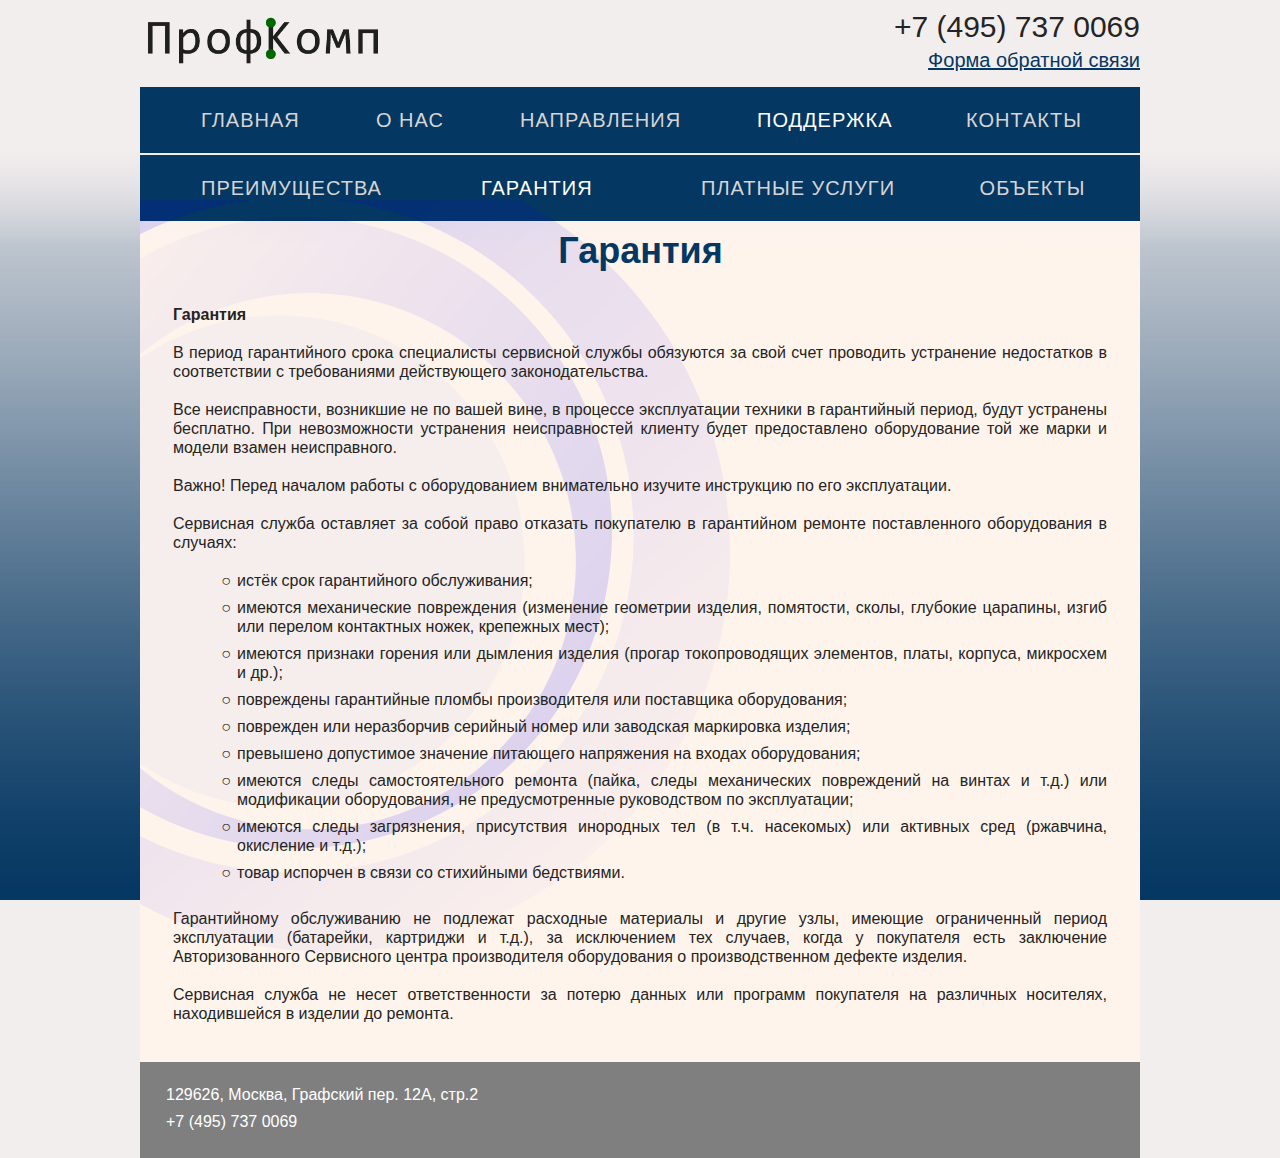
<file: -гарантия.html>
<!DOCTYPE html>
<html class="html" lang="ru-RU">
 <head>

  <script type="text/javascript">
   if(typeof Muse == "undefined") window.Muse = {}; window.Muse.assets = {"required":["jquery-1.8.3.min.js", "museutils.js", "jquery.musepolyfill.bgsize.js", "jquery.musemenu.js", "jquery.watch.js", "webpro.js", "musewpslideshow.js", "jquery.museoverlay.js", "touchswipe.js", "-_________.css"], "outOfDate":[]};
</script>
  
  <meta http-equiv="Content-type" content="text/html;charset=UTF-8"/>
  <meta name="generator" content="2014.3.1.295"/>
  <link rel="shortcut icon" href="images/%d1%88%d0%b0%d0%b1%d0%bb%d0%be%d0%bd-a-favicon.ico?71879219"/>
  <title>| Поддержка </title>
  <!-- CSS -->
  <link rel="stylesheet" type="text/css" href="css/site_global.css?4141611096"/>
  <link rel="stylesheet" type="text/css" href="css/master_______-a.css?4036962982"/>
  <link rel="stylesheet" type="text/css" href="css/-_________.css?3966302591" id="pagesheet"/>
  <!--[if lt IE 9]>
  <link rel="stylesheet" type="text/css" href="css/iefonts_-_________.css?3828113380"/>
  <![endif]-->
  <!-- Other scripts -->
  <script type="text/javascript">
   document.documentElement.className += ' js';
var __adobewebfontsappname__ = "muse";
</script>
  <!-- JS includes -->
  <script type="text/javascript">
   document.write('\x3Cscript src="' + (document.location.protocol == 'https:' ? 'https:' : 'http:') + '//webfonts.creativecloud.com/open-sans:n4,n7,i7,i3:all.js" type="text/javascript">\x3C/script>');
</script>
  <!--[if lt IE 9]>
  <script src="scripts/html5shiv.js?4241844378" type="text/javascript"></script>
  <![endif]-->
    <!--/*

*/
-->
 </head>
 <body class="museBGSize">

  <div class="clearfix" id="page" style="min-height: 724px;"><!-- column -->
   <div class="position_content" id="page_position_content">
    <div class="clearfix colelem" id="pu210"><!-- group -->
     <div class="browser_width grpelem" id="u210-bw">
      <div id="u210"><!-- column -->
       <div class="clearfix" id="u210_align_to_page">
        <div class="clearfix colelem" id="pu243"><!-- group -->
         <div class="clip_frame grpelem" id="u243"><!-- image -->
          <img class="block" id="u243_img" src="images/%d0%bf%d1%80%d0%be%d1%84%d0%ba%d0%be%d0%bc%d0%bf_%d0%bb%d0%be%d0%b3%d0%be%d1%82%d0%b8%d0%bf-big.png" alt="" width="246" height="56"/>
         </div>
         <div class="clearfix grpelem" id="u176-4"><!-- content -->
          <p>+7 (495) 737 0069</p>
         </div>
        </div>
        <div class="clearfix colelem" id="u99"><!-- group -->
         <nav class="MenuBar clearfix grpelem" id="menuu116"><!-- horizontal box -->
          <div class="MenuItemContainer clearfix grpelem" id="u191"><!-- vertical box -->
           <a class="nonblock nontext MenuItem MenuItemWithSubMenu clearfix colelem" id="u192" href="index.html"><!-- horizontal box --><div class="MenuItemLabel NoWrap clearfix grpelem" id="u194-4"><!-- content --><p>главная</p></div></a>
          </div>
          <div class="MenuItemContainer clearfix grpelem" id="u124"><!-- vertical box -->
           <a class="nonblock nontext MenuItem MenuItemWithSubMenu clearfix colelem" id="u125" href="-%d0%be-%d0%bd%d0%b0%d1%81.html"><!-- horizontal box --><div class="MenuItemLabel NoWrap clearfix grpelem" id="u127-4"><!-- content --><p>о нас</p></div></a>
          </div>
          <div class="MenuItemContainer clearfix grpelem" id="u117"><!-- vertical box -->
           <a class="nonblock nontext MenuItem MenuItemWithSubMenu clearfix colelem" id="u118" href="-%d0%bd%d0%b0%d0%bf%d1%80%d0%b0%d0%b2%d0%bb%d0%b5%d0%bd%d0%b8%d1%8f.html"><!-- horizontal box --><div class="MenuItemLabel NoWrap clearfix grpelem" id="u121-4"><!-- content --><p>направления</p></div></a>
          </div>
          <div class="MenuItemContainer clearfix grpelem" id="u145"><!-- vertical box -->
           <a class="nonblock nontext MenuItem MenuItemWithSubMenu MuseMenuActive clearfix colelem" id="u148" href="-%d0%bf%d0%be%d0%b4%d0%b4%d0%b5%d1%80%d0%b6%d0%ba%d0%b0.html"><!-- horizontal box --><div class="MenuItemLabel NoWrap clearfix grpelem" id="u150-4"><!-- content --><p>поддержка</p></div></a>
          </div>
          <div class="MenuItemContainer clearfix grpelem" id="u138"><!-- vertical box -->
           <a class="nonblock nontext MenuItem MenuItemWithSubMenu clearfix colelem" id="u141" href="-%d0%ba%d0%be%d0%bd%d1%82%d0%b0%d0%ba%d1%82%d1%8b.html"><!-- horizontal box --><div class="MenuItemLabel NoWrap clearfix grpelem" id="u142-4"><!-- content --><p>контакты</p></div></a>
          </div>
         </nav>
        </div>
           <div class="clearfix colelem" id="u99" style="margin-top: 2px"><!-- group -->
               <nav class="MenuBar clearfix grpelem" id="menuu116"><!-- horizontal box -->
                   <div class="MenuItemContainer clearfix grpelem" id="u191"><!-- vertical box -->
                       <a class="nonblock nontext MenuItem MenuItemWithSubMenu clearfix colelem" id="u192" href="-преимущества.html"><!-- horizontal box --><div class="MenuItemLabel NoWrap clearfix grpelem" id="u194-4"><!-- content --><p>преимущества</p></div></a>
                   </div>
                   <div style="left: 280px;" class="MenuItemContainer clearfix grpelem" id="u124"><!-- vertical box -->
                       <a class="nonblock nontext MenuItem MenuItemWithSubMenu MuseMenuActive clearfix colelem" id="u125" href="-гарантия.html"><!-- horizontal box --><div class="MenuItemLabel NoWrap clearfix grpelem" id="u127-4"><!-- content --><p>гарантия</p></div></a>
                   </div>
                   <div style="left: 500px;" class="MenuItemContainer clearfix grpelem" id="u117"><!-- vertical box -->
                       <a class="nonblock nontext MenuItem MenuItemWithSubMenu clearfix colelem" id="u118" href="-услуги.html"><!-- horizontal box --><div class="MenuItemLabel NoWrap clearfix grpelem" id="u121-4"><!-- content --><p>платные услуги</p></div></a>
                   </div>
                   <div style="left: 765px;" class="MenuItemContainer clearfix grpelem" id="u145"><!-- vertical box -->
                       <a class="nonblock nontext MenuItem MenuItemWithSubMenu clearfix colelem" id="u148" href="-%d0%bf%d0%be%d0%b4%d0%b4%d0%b5%d1%80%d0%b6%d0%ba%d0%b0.html"><!-- horizontal box --><div class="MenuItemLabel NoWrap clearfix grpelem" id="u150-4"><!-- content --><p>объекты</p></div></a>
                   </div>
               </nav>
           </div>
       </div>
      </div>
     </div>
     <div class="clearfix grpelem" id="u220" style="margin-top: 200px"><!-- column -->
      <div class="position_content" id="u220_position_content">
       <div class="clearfix colelem" id="u186-4" data-muse-uid="U186"><!-- content -->
        <!-- m_editable region-id="editable-static-tag-U186" template="-поддержка.html" data-type="html" data-ice-options="disableImageResize,none" -->
        <p>Гарантия</p>
<!-- /m_editable -->
       </div>
       <div class="colelem" id="u230"><!-- simple frame --></div>
      </div>
     </div>
     <div class="PamphletWidget clearfix widget_invisible grpelem" id="pamphletu510"><!-- none box -->
      <div class="ThumbGroup clearfix grpelem" id="u521"><!-- none box -->
       <div class="popup_anchor">
        <div class="Thumb popup_element clearfix" id="u522"><!-- group -->
         <div class="clearfix grpelem" id="u178-4"><!-- content -->
          <p><span id="u178">Форма обратной связи</span></p>
         </div>
        </div>
       </div>
      </div>
      <div class="popup_anchor" id="u517popup">
       <div class="ContainerGroup clearfix" id="u517"><!-- stack box -->
        <div class="Container clearfix grpelem" id="u518"><!-- group -->
         <div class="grpelem" id="u519"><!-- custom html -->
          

<iframe class="actAsDiv" id="iFrame1" src="http://test2.my-biznesland.ru/form.html" style="border:0px #FFFFFF none;" name="iFrame1" scrolling="yes" frameborder="0" marginheight="0px" marginwidth="0px" height="690" width=" 520" seamless=""></iframe>


</div>
        </div>
       </div>
      </div>
      <div class="popup_anchor">
       <div class="PamphletCloseButton PamphletLightboxPart popup_element clearfix" id="u513"><!-- group -->
        <div class="clearfix grpelem" id="u514-4"><!-- content -->
         <p></p>
        </div>
       </div>
      </div>
     </div>
     <div class="clearfix grpelem" style="margin-top: 305px;min-height: 724px;" id="u185-129" data-muse-uid="U185"><!-- content -->

      <p id="u185-46">Гарантия</p>
      <p id="u185-47">&nbsp;</p>
      <p id="u185-49">В период гарантийного срока специалисты сервисной службы обязуются за свой счет проводить устранение недостатков в соответствии с требованиями действующего законодательства.</p>
      <p id="u185-50">&nbsp;</p>
      <p id="u185-52">Все неисправности, возникшие не по вашей вине, в процессе эксплуатации техники в гарантийный период, будут устранены бесплатно. При невозможности устранения неисправностей клиенту будет предоставлено оборудование той же марки и модели взамен неисправного.</p>
      <p id="u185-53">&nbsp;</p>
      <p id="u185-55">Важно! Перед началом работы с оборудованием внимательно изучите инструкцию по его эксплуатации.</p>
      <p id="u185-56">&nbsp;</p>
      <p id="u185-58">Сервисная служба оставляет за собой право отказать покупателю в гарантийном ремонте поставленного оборудования в случаях:</p>
      <p id="u185-59">&nbsp;</p>
      <ul class="list0 nls-None" id="u185-78">
       <li id="u185-61">истёк срок гарантийного обслуживания;</li>
       <li id="u185-63">имеются механические повреждения (изменение геометрии изделия, помятости, сколы, глубокие царапины, изгиб или перелом контактных ножек, крепежных мест);</li>
       <li id="u185-65">имеются признаки горения или дымления изделия (прогар токопроводящих элементов, платы, корпуса, микросхем и др.);</li>
       <li id="u185-67">повреждены гарантийные пломбы производителя или поставщика оборудования;</li>
       <li id="u185-69">поврежден или неразборчив серийный номер или заводская маркировка изделия;</li>
       <li id="u185-71">превышено допустимое значение питающего напряжения на входах оборудования;</li>
       <li id="u185-73">имеются следы самостоятельного ремонта (пайка, следы механических повреждений на винтах и т.д.) или модификации оборудования, не предусмотренные руководством по эксплуатации;</li>
       <li id="u185-75">имеются следы загрязнения, присутствия инородных тел (в т.ч. насекомых) или активных сред (ржавчина, окисление и т.д.);</li>
       <li id="u185-77">товар испорчен в связи со стихийными бедствиями.</li>
      </ul>
      <p id="u185-79">&nbsp;</p>
      <p id="u185-81">Гарантийному обслуживанию не подлежат расходные материалы и другие узлы, имеющие ограниченный период эксплуатации (батарейки, картриджи и т.д.), за исключением тех случаев, когда у покупателя есть заключение Авторизованного Сервисного центра производителя оборудования о производственном дефекте изделия.</p>
      <p id="u185-82">&nbsp;</p>
      <p id="u185-84">Сервисная служба не несет ответственности за потерю данных или программ покупателя на различных носителях, находившейся в изделии до ремонта.</p>

<!-- /m_editable -->
     </div>

    </div>
    <div class="verticalspacer"></div>
    <div class="clearfix colelem" id="u174"><!-- column -->
     <div class="clearfix colelem" id="u183-4"><!-- content -->
      <p>129626, Москва, Графский пер. 12А, стр.2</p>
     </div>
     <div class="clearfix colelem" id="u182-4"><!-- content -->
      <p>+7 (495) 737 0069</p>
     </div>
    </div>
   </div>
  </div>
  <!-- JS includes -->
  <script type="text/javascript">
   if (document.location.protocol != 'https:') document.write('\x3Cscript src="http://musecdn2.businesscatalyst.com/scripts/4.0/jquery-1.8.3.min.js" type="text/javascript">\x3C/script>');
</script>
  <script type="text/javascript">
   window.jQuery || document.write('\x3Cscript src="scripts/jquery-1.8.3.min.js" type="text/javascript">\x3C/script>');
</script>
  <script src="scripts/museutils.js?479751881" type="text/javascript"></script>
  <script src="scripts/jquery.musepolyfill.bgsize.js?503158633" type="text/javascript"></script>
  <script src="scripts/jquery.musemenu.js?4120181458" type="text/javascript"></script>
  <script src="scripts/jquery.watch.js?4232581965" type="text/javascript"></script>
  <script src="scripts/webpro.js?3930024250" type="text/javascript"></script>
  <script src="scripts/musewpslideshow.js?4014282895" type="text/javascript"></script>
  <script src="scripts/jquery.museoverlay.js?4213181908" type="text/javascript"></script>
  <script src="scripts/touchswipe.js?4151298246" type="text/javascript"></script>
  <!-- Other scripts -->
  <script type="text/javascript">
   $(document).ready(function() { try {
(function(){var a={},b=function(a){if(a.match(/^rgb/))return a=a.replace(/\s+/g,"").match(/([\d\,]+)/gi)[0].split(","),(parseInt(a[0])<<16)+(parseInt(a[1])<<8)+parseInt(a[2]);if(a.match(/^\#/))return parseInt(a.substr(1),16);return 0};(function(){$('link[type="text/css"]').each(function(){var b=($(this).attr("href")||"").match(/\/?css\/([\w\-]+\.css)\?(\d+)/);b&&b[1]&&b[2]&&(a[b[1]]=b[2])})})();(function(){$("body").append('<div class="version" style="display:none; width:1px; height:1px;"></div>');
for(var c=$(".version"),d=0;d<Muse.assets.required.length;){var f=Muse.assets.required[d],g=f.match(/([\w\-\.]+)\.(\w+)$/),k=g&&g[1]?g[1]:null,g=g&&g[2]?g[2]:null;switch(g.toLowerCase()){case "css":k=k.replace(/\W/gi,"_").replace(/^([^a-z])/gi,"_$1");c.addClass(k);var g=b(c.css("color")),h=b(c.css("background-color"));g!=0||h!=0?(Muse.assets.required.splice(d,1),"undefined"!=typeof a[f]&&(g!=a[f]>>>24||h!=(a[f]&16777215))&&Muse.assets.outOfDate.push(f)):d++;c.removeClass(k);break;case "js":k.match(/^jquery-[\d\.]+/gi)&&
typeof $!="undefined"?Muse.assets.required.splice(d,1):d++;break;default:throw Error("Unsupported file type: "+g);}}c.remove();if(Muse.assets.outOfDate.length||Muse.assets.required.length)c="Некоторые файлы на сервере могут отсутствовать или быть некорректными. Очистите кэш-память браузера и повторите попытку. Если проблему не удается устранить, свяжитесь с разработчиками сайта.",(d=location&&location.search&&location.search.match&&location.search.match(/muse_debug/gi))&&Muse.assets.outOfDate.length&&(c+="\nOut of date: "+Muse.assets.outOfDate.join(",")),d&&Muse.assets.required.length&&(c+="\nMissing: "+Muse.assets.required.join(",")),alert(c)})()})();
/* body */
Muse.Utils.transformMarkupToFixBrowserProblemsPreInit();/* body */
Muse.Utils.prepHyperlinks(true);/* body */
Muse.Utils.initWidget('.MenuBar', function(elem) { return $(elem).museMenu(); });/* unifiedNavBar */
Muse.Utils.resizeHeight()/* resize height */
Muse.Utils.initWidget('#pamphletu510', function(elem) { new WebPro.Widget.ContentSlideShow(elem, {contentLayout_runtime:'lightbox',event:'click',deactivationEvent:'none',autoPlay:false,displayInterval:3000,transitionStyle:'fading',transitionDuration:500,hideAllContentsFirst:false,shuffle:false,enableSwipe:false,resumeAutoplay:true,resumeAutoplayInterval:3000,playOnce:false}); });/* #pamphletu510 */
Muse.Utils.initWidget('#pamphletu820', function(elem) { new WebPro.Widget.ContentSlideShow(elem, {contentLayout_runtime:'lightbox',event:'click',deactivationEvent:'none',autoPlay:false,displayInterval:3000,transitionStyle:'fading',transitionDuration:500,hideAllContentsFirst:false,shuffle:false,enableSwipe:false,resumeAutoplay:true,resumeAutoplayInterval:3000,playOnce:false}); });/* #pamphletu820 */
Muse.Utils.fullPage('#page');/* 100% height page */
Muse.Utils.showWidgetsWhenReady();/* body */
Muse.Utils.transformMarkupToFixBrowserProblems();/* body */
} catch(e) { if (e && 'function' == typeof e.notify) e.notify(); else Muse.Assert.fail('Error calling selector function:' + e); }});
</script>
   </body>
</html>
</file>
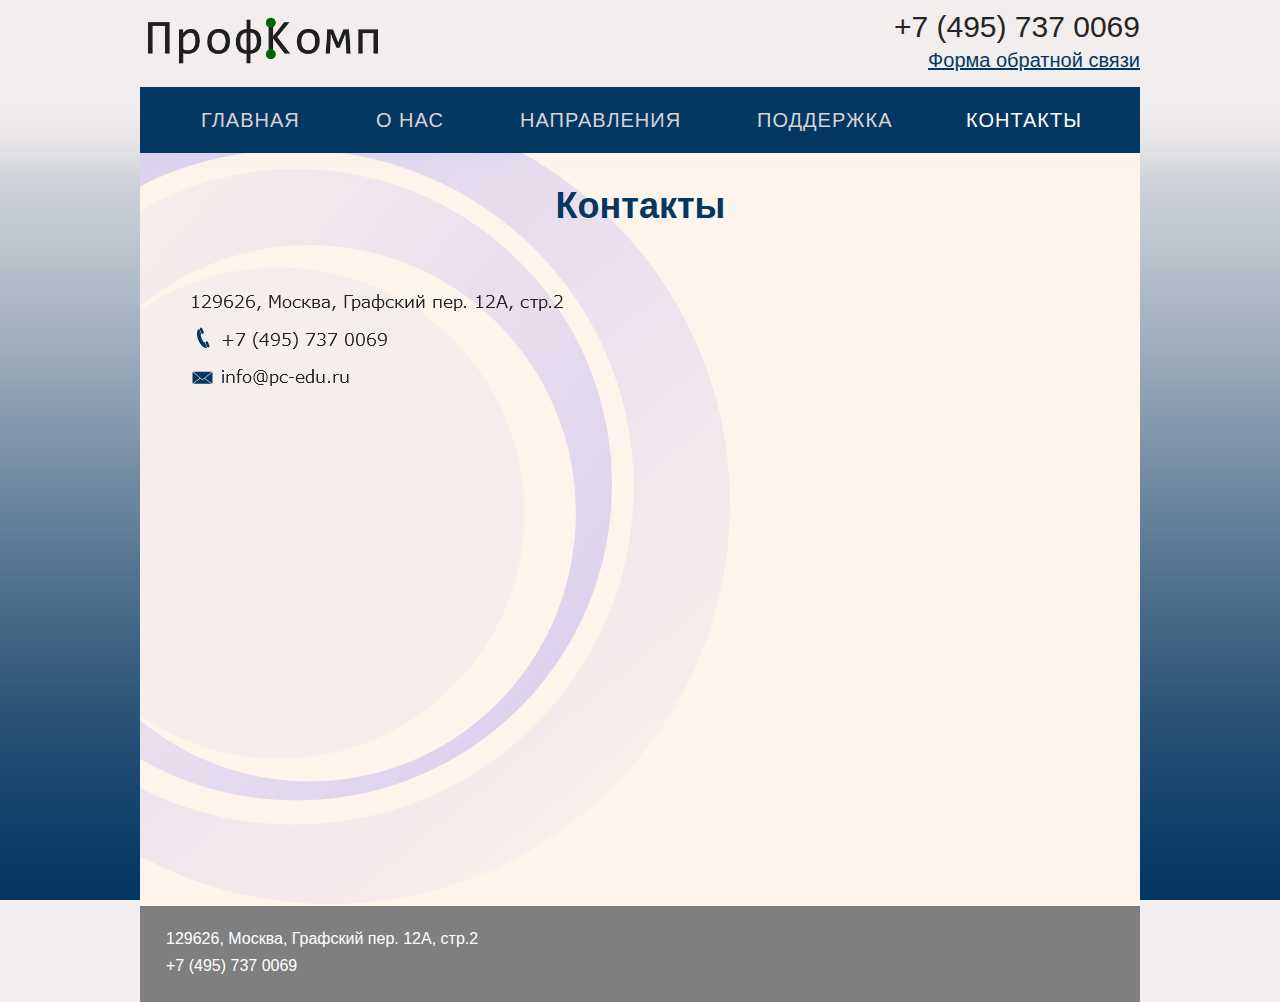
<file: -контакты.html>
<!DOCTYPE html>
<html class="html" lang="ru-RU">
 <head>

  <script type="text/javascript">
   if(typeof Muse == "undefined") window.Muse = {}; window.Muse.assets = {"required":["jquery-1.8.3.min.js", "museutils.js", "jquery.musepolyfill.bgsize.js", "jquery.musemenu.js", "jquery.watch.js", "webpro.js", "musewpslideshow.js", "jquery.museoverlay.js", "touchswipe.js", "-________.css"], "outOfDate":[]};
</script>
  
  <meta http-equiv="Content-type" content="text/html;charset=UTF-8"/>
  <meta name="generator" content="2014.3.1.295"/>
  <link rel="shortcut icon" href="images/%d1%88%d0%b0%d0%b1%d0%bb%d0%be%d0%bd-a-favicon.ico?71879219"/>
  <title>| Контакты</title>
  <!-- CSS -->
  <link rel="stylesheet" type="text/css" href="css/site_global.css?4141611096"/>
  <link rel="stylesheet" type="text/css" href="css/master_______-a.css?4036962982"/>
  <link rel="stylesheet" type="text/css" href="css/-________.css?43283600" id="pagesheet"/>
  <!--[if lt IE 9]>
  <link rel="stylesheet" type="text/css" href="css/iefonts_-________.css?3806025176"/>
  <![endif]-->
  <!-- Other scripts -->
  <script type="text/javascript">
   document.documentElement.className += ' js';
var __adobewebfontsappname__ = "muse";
</script>
  <!-- JS includes -->
  <script type="text/javascript">
   document.write('\x3Cscript src="' + (document.location.protocol == 'https:' ? 'https:' : 'http:') + '//webfonts.creativecloud.com/open-sans:n4,n7:all.js" type="text/javascript">\x3C/script>');
</script>
  <!--[if lt IE 9]>
  <script src="scripts/html5shiv.js?4241844378" type="text/javascript"></script>
  <![endif]-->
    <!--/*

*/
-->
 </head>
 <body class="museBGSize">

  <div class="clearfix" id="page"><!-- column -->
   <div class="position_content" id="page_position_content">
    <div class="clearfix colelem" id="pu210"><!-- group -->
     <div class="browser_width grpelem" id="u210-bw">
      <div id="u210"><!-- column -->
       <div class="clearfix" id="u210_align_to_page">
        <div class="clearfix colelem" id="pu243"><!-- group -->
         <div class="clip_frame grpelem" id="u243"><!-- image -->
          <img class="block" id="u243_img" src="images/%d0%bf%d1%80%d0%be%d1%84%d0%ba%d0%be%d0%bc%d0%bf_%d0%bb%d0%be%d0%b3%d0%be%d1%82%d0%b8%d0%bf-big.png" alt="" width="246" height="56"/>
         </div>
         <div class="clearfix grpelem" id="u176-4"><!-- content -->
          <p>+7 (495) 737 0069</p>
         </div>
        </div>
        <div class="clearfix colelem" id="u99"><!-- group -->
         <nav class="MenuBar clearfix grpelem" id="menuu116"><!-- horizontal box -->
          <div class="MenuItemContainer clearfix grpelem" id="u191"><!-- vertical box -->
           <a class="nonblock nontext MenuItem MenuItemWithSubMenu clearfix colelem" id="u192" href="index.html"><!-- horizontal box --><div class="MenuItemLabel NoWrap clearfix grpelem" id="u194-4"><!-- content --><p>главная</p></div></a>
          </div>
          <div class="MenuItemContainer clearfix grpelem" id="u124"><!-- vertical box -->
           <a class="nonblock nontext MenuItem MenuItemWithSubMenu clearfix colelem" id="u125" href="-%d0%be-%d0%bd%d0%b0%d1%81.html"><!-- horizontal box --><div class="MenuItemLabel NoWrap clearfix grpelem" id="u127-4"><!-- content --><p>о нас</p></div></a>
          </div>
          <div class="MenuItemContainer clearfix grpelem" id="u117"><!-- vertical box -->
           <a class="nonblock nontext MenuItem MenuItemWithSubMenu clearfix colelem" id="u118" href="-%d0%bd%d0%b0%d0%bf%d1%80%d0%b0%d0%b2%d0%bb%d0%b5%d0%bd%d0%b8%d1%8f.html"><!-- horizontal box --><div class="MenuItemLabel NoWrap clearfix grpelem" id="u121-4"><!-- content --><p>направления</p></div></a>
          </div>
          <div class="MenuItemContainer clearfix grpelem" id="u145"><!-- vertical box -->
           <a class="nonblock nontext MenuItem MenuItemWithSubMenu clearfix colelem" id="u148" href="-%d0%bf%d0%be%d0%b4%d0%b4%d0%b5%d1%80%d0%b6%d0%ba%d0%b0.html"><!-- horizontal box --><div class="MenuItemLabel NoWrap clearfix grpelem" id="u150-4"><!-- content --><p>поддержка</p></div></a>
          </div>
          <div class="MenuItemContainer clearfix grpelem" id="u138"><!-- vertical box -->
           <a class="nonblock nontext MenuItem MenuItemWithSubMenu MuseMenuActive clearfix colelem" id="u141" href="-%d0%ba%d0%be%d0%bd%d1%82%d0%b0%d0%ba%d1%82%d1%8b.html"><!-- horizontal box --><div class="MenuItemLabel NoWrap clearfix grpelem" id="u142-4"><!-- content --><p>контакты</p></div></a>
          </div>
         </nav>
        </div>
       </div>
      </div>
     </div>
     <div class="clearfix grpelem" id="u220"><!-- column -->
      <div class="position_content" id="u220_position_content">
       <div class="clearfix colelem" id="u189-4" data-muse-uid="U189"><!-- content -->
        <!-- m_editable region-id="editable-static-tag-U189" template="-контакты.html" data-type="html" data-ice-options="disableImageResize,none" -->
        <p>Контакты</p>
<!-- /m_editable -->
       </div>
       <div class="colelem" id="u230"><!-- simple frame --></div>
      </div>
     </div>
     <div class="PamphletWidget clearfix widget_invisible grpelem" id="pamphletu510"><!-- none box -->
      <div class="ThumbGroup clearfix grpelem" id="u521"><!-- none box -->
       <div class="popup_anchor">
        <div class="Thumb popup_element clearfix" id="u522"><!-- group -->
         <div class="clearfix grpelem" id="u178-4"><!-- content -->
          <p><span id="u178">Форма обратной связи</span></p>
         </div>
        </div>
       </div>
      </div>
      <div class="popup_anchor" id="u517popup">
       <div class="ContainerGroup clearfix" id="u517"><!-- stack box -->
        <div class="Container clearfix grpelem" id="u518"><!-- group -->
         <div class="grpelem" id="u519"><!-- custom html -->
          

<iframe class="actAsDiv" id="iFrame1" src="http://test2.my-biznesland.ru/form.html" style="border:0px #FFFFFF none;" name="iFrame1" scrolling="yes" frameborder="0" marginheight="0px" marginwidth="0px" height="690" width=" 520" seamless=""></iframe>


</div>
        </div>
       </div>
      </div>
      <div class="popup_anchor">
       <div class="PamphletCloseButton PamphletLightboxPart popup_element clearfix" id="u513"><!-- group -->
        <div class="clearfix grpelem" id="u514-4"><!-- content -->
         <p></p>
        </div>
       </div>
      </div>
     </div>
     <div class="grpelem" id="u227"><!-- custom html -->
      <script type="text/javascript" charset="utf-8" src="//api-maps.yandex.ru/services/constructor/1.0/js/?sid=Zjg4Z9SA5p_quuLhk-aDpJEqm_iJgVU4&width=1000&height=450"></script>
</div>
     <div class="PamphletWidget clearfix widget_invisible grpelem" id="pamphletu250"><!-- none box -->
      <div class="ThumbGroup clearfix grpelem" id="u251"><!-- none box -->
       <div class="popup_anchor">
        <div class="Thumb popup_element clearfix" id="u254"><!-- group -->
         <img class="grpelem" id="u756-6" alt="﷯info@pc-edu.ru" width="181" height="24" src="images/u756-6.png"/><!-- rasterized frame -->
        </div>
       </div>
      </div>
      <div class="popup_anchor" id="u255popup">
       <div class="ContainerGroup rgba-background clearfix" id="u255"><!-- stack box -->
        <div class="Container clearfix grpelem" id="u258"><!-- group -->
         <div class="grpelem" id="u293"><!-- custom html -->
          

<iframe class="actAsDiv" id="iFrame1" src="http://test2.my-biznesland.ru/form.html" style="border:0px #FFFFFF none;" name="iFrame1" scrolling="yes" frameborder="0" marginheight="0px" marginwidth="0px" height="690" width=" 520" seamless=""></iframe>


</div>
        </div>
       </div>
      </div>
      <div class="popup_anchor">
       <div class="PamphletCloseButton PamphletLightboxPart popup_element clearfix" id="u262"><!-- group -->
        <div class="clearfix grpelem" id="u263-4" data-muse-uid="U263"><!-- content -->
         <!-- m_editable region-id="editable-static-tag-U263" template="-контакты.html" data-type="html" data-ice-options="disableImageResize,none,clickable" -->
         <p></p>
<!-- /m_editable -->
        </div>
       </div>
      </div>
     </div>
    </div>
    <div class="verticalspacer"></div>
    <img class="colelem" id="u746-4" alt="129626, Москва, Графский пер. 12А, стр.2" width="398" height="20" src="images/u746-4.png"/><!-- rasterized frame -->
    <img class="colelem" id="u755-5" alt="﷯+7 (495) 737 0069" width="398" height="25" src="images/u755-5.png"/><!-- rasterized frame -->
    <div class="clearfix colelem" id="u174"><!-- column -->
     <div class="clearfix colelem" id="u183-4"><!-- content -->
      <p>129626, Москва, Графский пер. 12А, стр.2</p>
     </div>
     <div class="clearfix colelem" id="u182-4"><!-- content -->
      <p>+7 (495) 737 0069</p>
     </div>
    </div>
   </div>
  </div>
  <!-- JS includes -->
  <script type="text/javascript">
   if (document.location.protocol != 'https:') document.write('\x3Cscript src="http://musecdn2.businesscatalyst.com/scripts/4.0/jquery-1.8.3.min.js" type="text/javascript">\x3C/script>');
</script>
  <script type="text/javascript">
   window.jQuery || document.write('\x3Cscript src="scripts/jquery-1.8.3.min.js" type="text/javascript">\x3C/script>');
</script>
  <script src="scripts/museutils.js?479751881" type="text/javascript"></script>
  <script src="scripts/jquery.musepolyfill.bgsize.js?503158633" type="text/javascript"></script>
  <script src="scripts/jquery.musemenu.js?4120181458" type="text/javascript"></script>
  <script src="scripts/jquery.watch.js?4232581965" type="text/javascript"></script>
  <script src="scripts/webpro.js?3930024250" type="text/javascript"></script>
  <script src="scripts/musewpslideshow.js?4014282895" type="text/javascript"></script>
  <script src="scripts/jquery.museoverlay.js?4213181908" type="text/javascript"></script>
  <script src="scripts/touchswipe.js?4151298246" type="text/javascript"></script>
  <!-- Other scripts -->
  <script type="text/javascript">
   $(document).ready(function() { try {
(function(){var a={},b=function(a){if(a.match(/^rgb/))return a=a.replace(/\s+/g,"").match(/([\d\,]+)/gi)[0].split(","),(parseInt(a[0])<<16)+(parseInt(a[1])<<8)+parseInt(a[2]);if(a.match(/^\#/))return parseInt(a.substr(1),16);return 0};(function(){$('link[type="text/css"]').each(function(){var b=($(this).attr("href")||"").match(/\/?css\/([\w\-]+\.css)\?(\d+)/);b&&b[1]&&b[2]&&(a[b[1]]=b[2])})})();(function(){$("body").append('<div class="version" style="display:none; width:1px; height:1px;"></div>');
for(var c=$(".version"),d=0;d<Muse.assets.required.length;){var f=Muse.assets.required[d],g=f.match(/([\w\-\.]+)\.(\w+)$/),k=g&&g[1]?g[1]:null,g=g&&g[2]?g[2]:null;switch(g.toLowerCase()){case "css":k=k.replace(/\W/gi,"_").replace(/^([^a-z])/gi,"_$1");c.addClass(k);var g=b(c.css("color")),h=b(c.css("background-color"));g!=0||h!=0?(Muse.assets.required.splice(d,1),"undefined"!=typeof a[f]&&(g!=a[f]>>>24||h!=(a[f]&16777215))&&Muse.assets.outOfDate.push(f)):d++;c.removeClass(k);break;case "js":k.match(/^jquery-[\d\.]+/gi)&&
typeof $!="undefined"?Muse.assets.required.splice(d,1):d++;break;default:throw Error("Unsupported file type: "+g);}}c.remove();if(Muse.assets.outOfDate.length||Muse.assets.required.length)c="Некоторые файлы на сервере могут отсутствовать или быть некорректными. Очистите кэш-память браузера и повторите попытку. Если проблему не удается устранить, свяжитесь с разработчиками сайта.",(d=location&&location.search&&location.search.match&&location.search.match(/muse_debug/gi))&&Muse.assets.outOfDate.length&&(c+="\nOut of date: "+Muse.assets.outOfDate.join(",")),d&&Muse.assets.required.length&&(c+="\nMissing: "+Muse.assets.required.join(",")),alert(c)})()})();/* body */
Muse.Utils.transformMarkupToFixBrowserProblemsPreInit();/* body */
Muse.Utils.prepHyperlinks(true);/* body */
Muse.Utils.initWidget('.MenuBar', function(elem) { return $(elem).museMenu(); });/* unifiedNavBar */
Muse.Utils.resizeHeight()/* resize height */
Muse.Utils.initWidget('#pamphletu510', function(elem) { new WebPro.Widget.ContentSlideShow(elem, {contentLayout_runtime:'lightbox',event:'click',deactivationEvent:'none',autoPlay:false,displayInterval:3000,transitionStyle:'fading',transitionDuration:500,hideAllContentsFirst:false,shuffle:false,enableSwipe:false,resumeAutoplay:true,resumeAutoplayInterval:3000,playOnce:false}); });/* #pamphletu510 */
Muse.Utils.initWidget('#pamphletu250', function(elem) { new WebPro.Widget.ContentSlideShow(elem, {contentLayout_runtime:'lightbox',event:'click',deactivationEvent:'none',autoPlay:false,displayInterval:3000,transitionStyle:'fading',transitionDuration:500,hideAllContentsFirst:false,shuffle:false,enableSwipe:false,resumeAutoplay:true,resumeAutoplayInterval:3000,playOnce:false}); });/* #pamphletu250 */
Muse.Utils.fullPage('#page');/* 100% height page */
Muse.Utils.showWidgetsWhenReady();/* body */
Muse.Utils.transformMarkupToFixBrowserProblems();/* body */
} catch(e) { if (e && 'function' == typeof e.notify) e.notify(); else Muse.Assert.fail('Error calling selector function:' + e); }});
</script>
   </body>
</html>
</file>
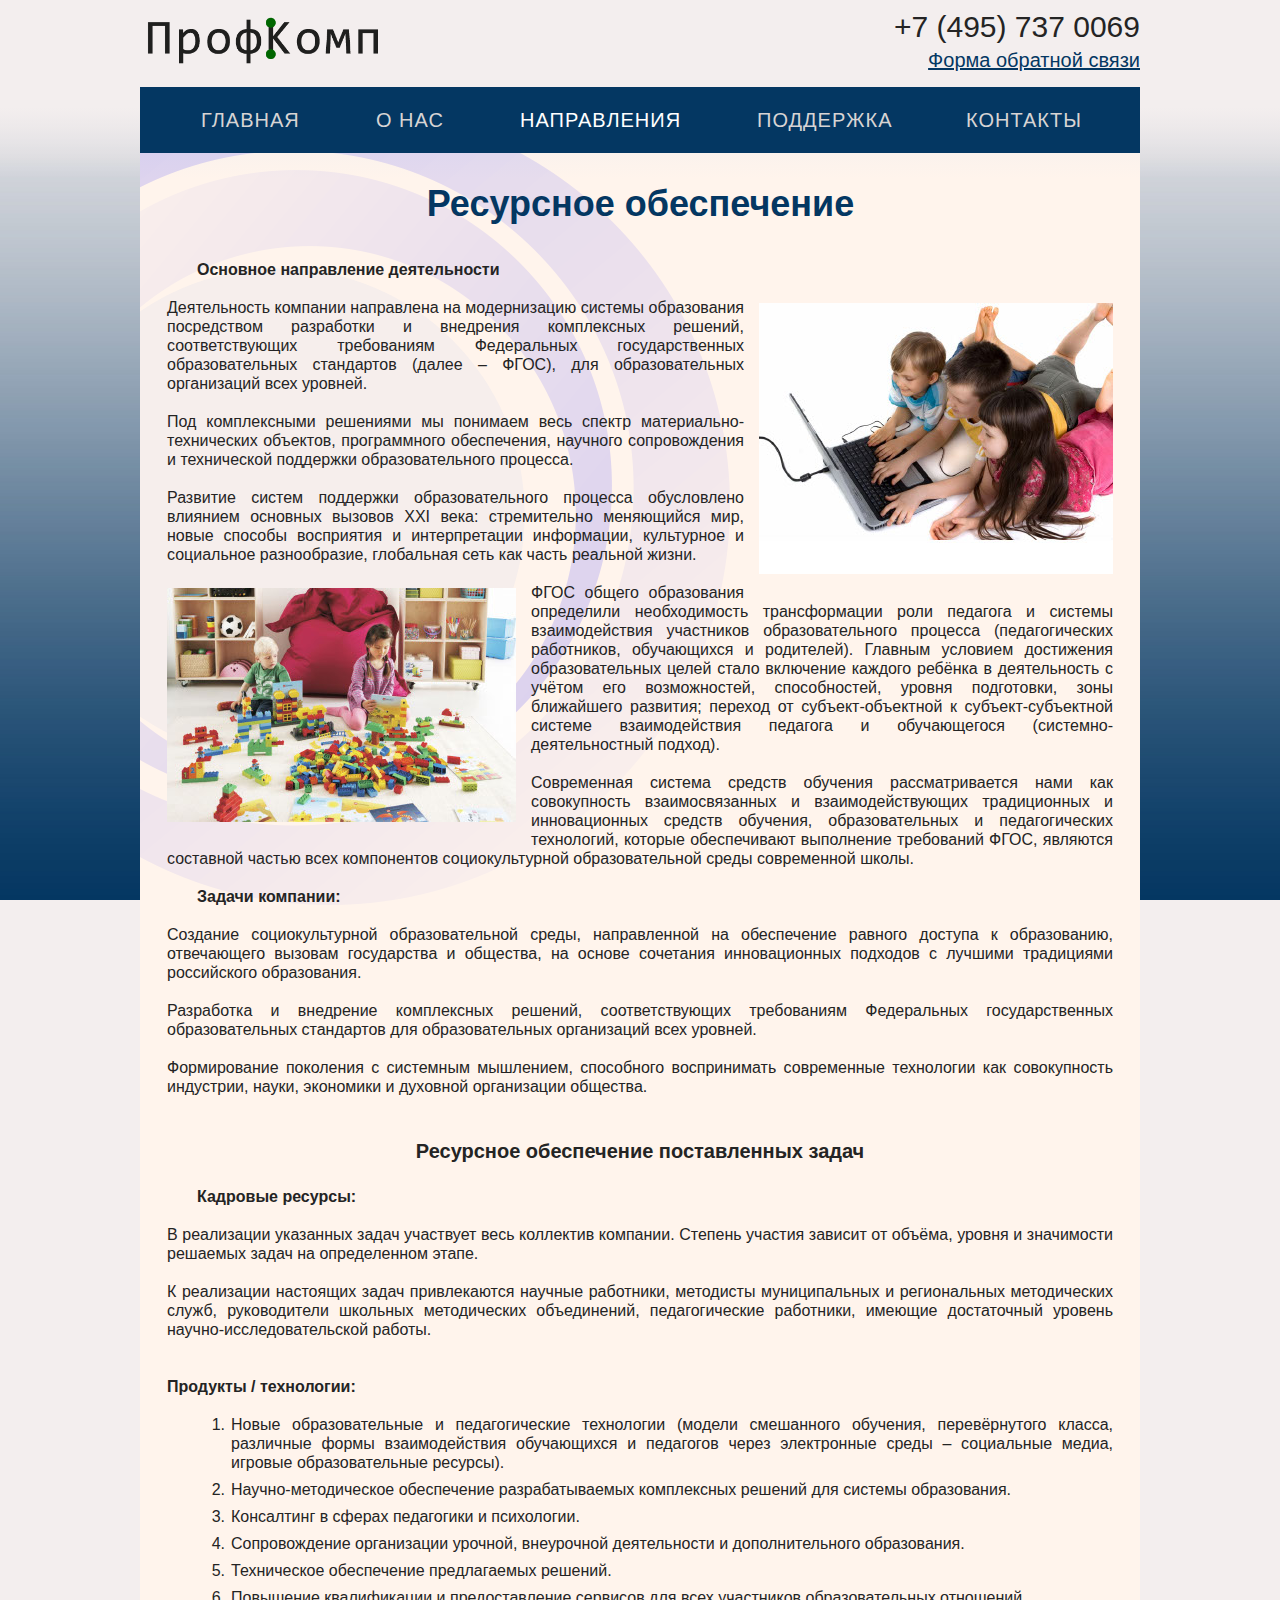
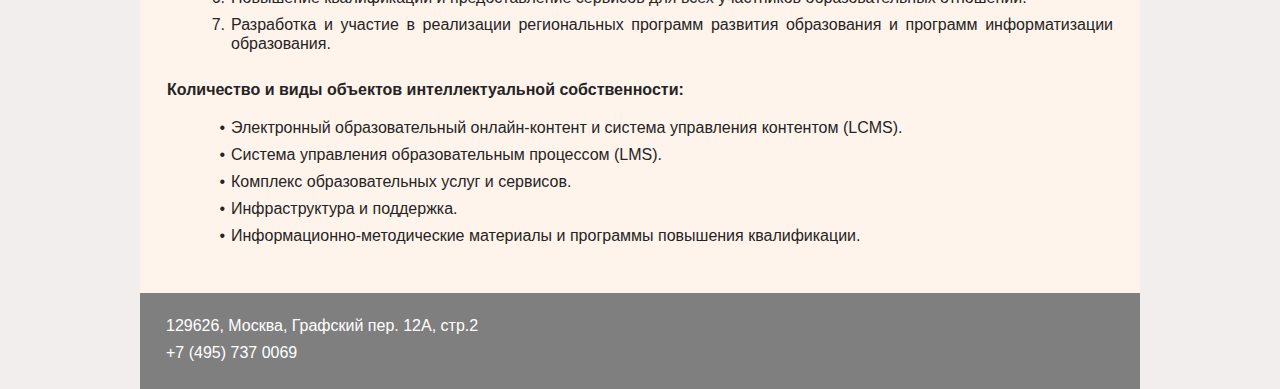
<file: -направления.html>
<!DOCTYPE html>
<html class="html" lang="ru-RU">
 <head>

  <script type="text/javascript">
   if(typeof Muse == "undefined") window.Muse = {}; window.Muse.assets = {"required":["jquery-1.8.3.min.js", "museutils.js", "jquery.musepolyfill.bgsize.js", "jquery.musemenu.js", "jquery.watch.js", "webpro.js", "musewpslideshow.js", "jquery.museoverlay.js", "touchswipe.js", "-___________.css"], "outOfDate":[]};
</script>
  
  <meta http-equiv="Content-type" content="text/html;charset=UTF-8"/>
  <meta name="generator" content="2014.3.1.295"/>
  <link rel="shortcut icon" href="images/%d1%88%d0%b0%d0%b1%d0%bb%d0%be%d0%bd-a-favicon.ico?71879219"/>
  <title>| Направления</title>
  <!-- CSS -->
  <link rel="stylesheet" type="text/css" href="css/site_global.css?4141611096"/>
  <link rel="stylesheet" type="text/css" href="css/master_______-a.css?4036962982"/>
  <link rel="stylesheet" type="text/css" href="css/-___________.css?3973762445" id="pagesheet"/>
  <!--[if lt IE 9]>
  <link rel="stylesheet" type="text/css" href="css/iefonts_-___________.css?228339753"/>
  <![endif]-->
  <!-- Other scripts -->
  <script type="text/javascript">
   document.documentElement.className += ' js';
var __adobewebfontsappname__ = "muse";
</script>
  <!-- JS includes -->
  <script type="text/javascript">
   document.write('\x3Cscript src="' + (document.location.protocol == 'https:' ? 'https:' : 'http:') + '//webfonts.creativecloud.com/open-sans:n4,n7:all.js" type="text/javascript">\x3C/script>');
</script>
  <!--[if lt IE 9]>
  <script src="scripts/html5shiv.js?4241844378" type="text/javascript"></script>
  <![endif]-->
    <!--/*

*/
-->
 </head>
 <body class="museBGSize">

  <div class="clearfix" id="page"><!-- group -->
   <div class="clearfix grpelem" id="pu210"><!-- group -->
    <div class="browser_width grpelem" id="u210-bw">
     <div id="u210"><!-- column -->
      <div class="clearfix" id="u210_align_to_page">
       <div class="clearfix colelem" id="pu243"><!-- group -->
        <div class="clip_frame grpelem" id="u243"><!-- image -->
         <img class="block" id="u243_img" src="images/%d0%bf%d1%80%d0%be%d1%84%d0%ba%d0%be%d0%bc%d0%bf_%d0%bb%d0%be%d0%b3%d0%be%d1%82%d0%b8%d0%bf-big.png" alt="" width="246" height="56"/>
        </div>
        <div class="clearfix grpelem" id="u176-4"><!-- content -->
         <p>+7 (495) 737 0069</p>
        </div>
       </div>
       <div class="clearfix colelem" id="u99"><!-- group -->
        <nav class="MenuBar clearfix grpelem" id="menuu116"><!-- horizontal box -->
         <div class="MenuItemContainer clearfix grpelem" id="u191"><!-- vertical box -->
          <a class="nonblock nontext MenuItem MenuItemWithSubMenu clearfix colelem" id="u192" href="index.html"><!-- horizontal box --><div class="MenuItemLabel NoWrap clearfix grpelem" id="u194-4"><!-- content --><p>главная</p></div></a>
         </div>
         <div class="MenuItemContainer clearfix grpelem" id="u124"><!-- vertical box -->
          <a class="nonblock nontext MenuItem MenuItemWithSubMenu clearfix colelem" id="u125" href="-%d0%be-%d0%bd%d0%b0%d1%81.html"><!-- horizontal box --><div class="MenuItemLabel NoWrap clearfix grpelem" id="u127-4"><!-- content --><p>о нас</p></div></a>
         </div>
         <div class="MenuItemContainer clearfix grpelem" id="u117"><!-- vertical box -->
          <a class="nonblock nontext MenuItem MenuItemWithSubMenu MuseMenuActive clearfix colelem" id="u118" href="-%d0%bd%d0%b0%d0%bf%d1%80%d0%b0%d0%b2%d0%bb%d0%b5%d0%bd%d0%b8%d1%8f.html"><!-- horizontal box --><div class="MenuItemLabel NoWrap clearfix grpelem" id="u121-4"><!-- content --><p>направления</p></div></a>
         </div>
         <div class="MenuItemContainer clearfix grpelem" id="u145"><!-- vertical box -->
          <a class="nonblock nontext MenuItem MenuItemWithSubMenu clearfix colelem" id="u148" href="-%d0%bf%d0%be%d0%b4%d0%b4%d0%b5%d1%80%d0%b6%d0%ba%d0%b0.html"><!-- horizontal box --><div class="MenuItemLabel NoWrap clearfix grpelem" id="u150-4"><!-- content --><p>поддержка</p></div></a>
         </div>
         <div class="MenuItemContainer clearfix grpelem" id="u138"><!-- vertical box -->
          <a class="nonblock nontext MenuItem MenuItemWithSubMenu clearfix colelem" id="u141" href="-%d0%ba%d0%be%d0%bd%d1%82%d0%b0%d0%ba%d1%82%d1%8b.html"><!-- horizontal box --><div class="MenuItemLabel NoWrap clearfix grpelem" id="u142-4"><!-- content --><p>контакты</p></div></a>
         </div>
        </nav>
       </div>
      </div>
     </div>
    </div>
    <div class="clearfix grpelem" id="u220"><!-- column -->
     <div class="position_content" id="u220_position_content">
      <div class="clearfix colelem" id="u181-4" data-muse-uid="U181"><!-- content -->
       <!-- m_editable region-id="editable-static-tag-U181" template="-направления.html" data-type="html" data-ice-options="disableImageResize,none" -->
       <p>Ресурсное обеспечение</p>
<!-- /m_editable -->
      </div>
      <div class="colelem" id="u230"><!-- simple frame --></div>
     </div>
    </div>
    <div class="PamphletWidget clearfix widget_invisible grpelem" id="pamphletu510"><!-- none box -->
     <div class="ThumbGroup clearfix grpelem" id="u521"><!-- none box -->
      <div class="popup_anchor">
       <div class="Thumb popup_element clearfix" id="u522"><!-- group -->
        <div class="clearfix grpelem" id="u178-4"><!-- content -->
         <p><span id="u178">Форма обратной связи</span></p>
        </div>
       </div>
      </div>
     </div>
     <div class="popup_anchor" id="u517popup">
      <div class="ContainerGroup clearfix" id="u517"><!-- stack box -->
       <div class="Container clearfix grpelem" id="u518"><!-- group -->
        <div class="grpelem" id="u519"><!-- custom html -->
         

<iframe class="actAsDiv" id="iFrame1" src="http://test2.my-biznesland.ru/form.html" style="border:0px #FFFFFF none;" name="iFrame1" scrolling="yes" frameborder="0" marginheight="0px" marginwidth="0px" height="690" width=" 520" seamless=""></iframe>


</div>
       </div>
      </div>
     </div>
     <div class="popup_anchor">
      <div class="PamphletCloseButton PamphletLightboxPart popup_element clearfix" id="u513"><!-- group -->
       <div class="clearfix grpelem" id="u514-4"><!-- content -->
        <p></p>
       </div>
      </div>
     </div>
    </div>
    <div class="clearfix grpelem" id="u180-83" data-muse-uid="U180"><!-- content -->
     <!-- m_editable region-id="editable-static-tag-U180" template="-направления.html" data-type="html" data-ice-options="disableImageResize,none" -->
     <p id="u180-2">Основное направление деятельности</p>
     <p id="u180-3">&nbsp;</p>
     <p id="u180-6"><span><span class="actAsDiv normal_text" id="u483"><!-- content --><span class="actAsDiv clip_frame" id="u477"><!-- image --><img class="block" id="u477_img" src="images/dpi%20for%20lego%20september%2c%2019.jpg" alt="" width="354" height="271" data-muse-uid="U477" data-muse-src="images/dpi%20for%20lego%20september%2c%2019.jpg"/></span></span></span>Деятельность компании направлена на модернизацию системы образования посредством разработки и внедрения комплексных решений, соответствующих требованиям Федеральных государственных образовательных стандартов (далее – ФГОС), для образовательных организаций всех уровней.</p>
     <p id="u180-7">&nbsp;</p>
     <p id="u180-9">Под комплексными решениями мы понимаем весь спектр материально-технических объектов, программного обеспечения, научного сопровождения и технической поддержки образовательного процесса.</p>
     <p id="u180-10">&nbsp;</p>
     <p id="u180-12">Развитие систем поддержки образовательного процесса обусловлено влиянием основных вызовов XXI века: стремительно меняющийся мир, новые способы восприятия и интерпретации информации, культурное и социальное разнообразие, глобальная сеть как часть реальной жизни.</p>
     <p id="u180-13">&nbsp;</p>
     <p id="u180-16"><span><span class="actAsDiv normal_text" id="u503"><!-- content --><span class="actAsDiv clip_frame" id="u497"><!-- image --><img class="block" id="u497_img" src="images/dpi%20for%20lego%20september%2c.jpg" alt="" width="349" height="234" data-muse-uid="U497" data-muse-src="images/dpi%20for%20lego%20september%2c.jpg"/></span></span></span>ФГОС общего образования определили необходимость трансформации роли педагога и системы взаимодействия участников образовательного процесса (педагогических работников, обучающихся и родителей). Главным условием достижения образовательных целей стало включение каждого ребёнка в деятельность с учётом его возможностей, способностей, уровня подготовки, зоны ближайшего развития; переход от субъект-объектной к субъект-субъектной системе взаимодействия педагога и обучающегося (системно-деятельностный подход).</p>
     <p id="u180-17">&nbsp;</p>
     <p id="u180-19">Современная система средств обучения рассматривается нами как совокупность взаимосвязанных и взаимодействующих традиционных и инновационных средств обучения, образовательных и педагогических технологий, которые обеспечивают выполнение требований ФГОС, являются составной частью всех компонентов социокультурной образовательной среды современной школы.</p>
     <p id="u180-20">&nbsp;</p>
     <p id="u180-22">Задачи компании:</p>
     <p id="u180-23">&nbsp;</p>
     <p id="u180-25">Создание социокультурной образовательной среды, направленной на обеспечение равного доступа к образованию, отвечающего вызовам государства и общества, на основе сочетания инновационных подходов с лучшими традициями российского образования.</p>
     <p id="u180-26">&nbsp;</p>
     <p id="u180-28">Разработка и внедрение комплексных решений, соответствующих требованиям Федеральных государственных образовательных стандартов для образовательных организаций всех уровней.</p>
     <p id="u180-29">&nbsp;</p>
     <p id="u180-31">Формирование поколения с системным мышлением, способного воспринимать современные технологии как совокупность индустрии, науки, экономики и духовной организации общества.</p>
     <p id="u180-32">&nbsp;</p>
     <p id="u180-33">&nbsp;</p>
     <p id="u180-35">Ресурсное обеспечение поставленных задач</p>
     <p id="u180-36">&nbsp;</p>
     <p id="u180-38">Кадровые ресурсы:</p>
     <p id="u180-39">&nbsp;</p>
     <p id="u180-41">В реализации указанных задач участвует весь коллектив компании. Степень участия зависит от объёма, уровня и значимости решаемых задач на определенном этапе.</p>
     <p id="u180-42">&nbsp;</p>
     <p id="u180-44">К реализации настоящих задач привлекаются научные работники, методисты муниципальных и региональных методических служб, руководители школьных методических объединений, педагогические работники, имеющие достаточный уровень научно-исследовательской работы.</p>
     <p id="u180-45">&nbsp;</p>
     <p id="u180-46">&nbsp;</p>
     <p id="u180-48">Продукты / технологии:</p>
     <p id="u180-49">&nbsp;</p>
     <ol class="list0 nls-None" id="u180-64">
      <li id="u180-51">Новые образовательные и педагогические технологии (модели смешанного обучения, перевёрнутого класса, различные формы взаимодействия обучающихся и педагогов через электронные среды – социальные медиа, игровые образовательные ресурсы).</li>
      <li id="u180-53">Научно-методическое обеспечение разрабатываемых комплексных решений для системы образования.</li>
      <li id="u180-55">Консалтинг в сферах педагогики и психологии.</li>
      <li id="u180-57">Сопровождение организации урочной, внеурочной деятельности и дополнительного образования.</li>
      <li id="u180-59">Техническое обеспечение предлагаемых решений.</li>
      <li id="u180-61">Повышение квалификации и предоставление сервисов для всех участников образовательных отношений.</li>
      <li id="u180-63">Разработка и участие в реализации региональных программ развития образования и программ информатизации образования.</li>
     </ol>
     <p id="u180-65">&nbsp;</p>
     <p id="u180-67">Количество и виды объектов интеллектуальной собственности:</p>
     <p id="u180-68">&nbsp;</p>
     <ul class="list0 nls-None" id="u180-79">
      <li id="u180-70">Электронный образовательный онлайн-контент и система управления контентом (LCMS).</li>
      <li id="u180-72">Система управления образовательным процессом (LMS).</li>
      <li id="u180-74">Комплекс образовательных услуг и сервисов.</li>
      <li id="u180-76">Инфраструктура и поддержка.</li>
      <li id="u180-78">Информационно-методические материалы и программы повышения квалификации.</li>
     </ul>
     <p id="u180-80">&nbsp;</p>
     <p id="u180-81">&nbsp;</p>
<!-- /m_editable -->
    </div>
   </div>
   <div class="verticalspacer"></div>
   <div class="clearfix grpelem" id="u174"><!-- column -->
    <div class="clearfix colelem" id="u183-4"><!-- content -->
     <p>129626, Москва, Графский пер. 12А, стр.2</p>
    </div>
    <div class="clearfix colelem" id="u182-4"><!-- content -->
     <p>+7 (495) 737 0069</p>
    </div>
   </div>
  </div>
  <!-- JS includes -->
  <script type="text/javascript">
   if (document.location.protocol != 'https:') document.write('\x3Cscript src="http://musecdn2.businesscatalyst.com/scripts/4.0/jquery-1.8.3.min.js" type="text/javascript">\x3C/script>');
</script>
  <script type="text/javascript">
   window.jQuery || document.write('\x3Cscript src="scripts/jquery-1.8.3.min.js" type="text/javascript">\x3C/script>');
</script>
  <script src="scripts/museutils.js?479751881" type="text/javascript"></script>
  <script src="scripts/jquery.musepolyfill.bgsize.js?503158633" type="text/javascript"></script>
  <script src="scripts/jquery.musemenu.js?4120181458" type="text/javascript"></script>
  <script src="scripts/jquery.watch.js?4232581965" type="text/javascript"></script>
  <script src="scripts/webpro.js?3930024250" type="text/javascript"></script>
  <script src="scripts/musewpslideshow.js?4014282895" type="text/javascript"></script>
  <script src="scripts/jquery.museoverlay.js?4213181908" type="text/javascript"></script>
  <script src="scripts/touchswipe.js?4151298246" type="text/javascript"></script>
  <!-- Other scripts -->
  <script type="text/javascript">
   $(document).ready(function() { try {
(function(){var a={},b=function(a){if(a.match(/^rgb/))return a=a.replace(/\s+/g,"").match(/([\d\,]+)/gi)[0].split(","),(parseInt(a[0])<<16)+(parseInt(a[1])<<8)+parseInt(a[2]);if(a.match(/^\#/))return parseInt(a.substr(1),16);return 0};(function(){$('link[type="text/css"]').each(function(){var b=($(this).attr("href")||"").match(/\/?css\/([\w\-]+\.css)\?(\d+)/);b&&b[1]&&b[2]&&(a[b[1]]=b[2])})})();(function(){$("body").append('<div class="version" style="display:none; width:1px; height:1px;"></div>');
for(var c=$(".version"),d=0;d<Muse.assets.required.length;){var f=Muse.assets.required[d],g=f.match(/([\w\-\.]+)\.(\w+)$/),k=g&&g[1]?g[1]:null,g=g&&g[2]?g[2]:null;switch(g.toLowerCase()){case "css":k=k.replace(/\W/gi,"_").replace(/^([^a-z])/gi,"_$1");c.addClass(k);var g=b(c.css("color")),h=b(c.css("background-color"));g!=0||h!=0?(Muse.assets.required.splice(d,1),"undefined"!=typeof a[f]&&(g!=a[f]>>>24||h!=(a[f]&16777215))&&Muse.assets.outOfDate.push(f)):d++;c.removeClass(k);break;case "js":k.match(/^jquery-[\d\.]+/gi)&&
typeof $!="undefined"?Muse.assets.required.splice(d,1):d++;break;default:throw Error("Unsupported file type: "+g);}}c.remove();if(Muse.assets.outOfDate.length||Muse.assets.required.length)c="Некоторые файлы на сервере могут отсутствовать или быть некорректными. Очистите кэш-память браузера и повторите попытку. Если проблему не удается устранить, свяжитесь с разработчиками сайта.",(d=location&&location.search&&location.search.match&&location.search.match(/muse_debug/gi))&&Muse.assets.outOfDate.length&&(c+="\nOut of date: "+Muse.assets.outOfDate.join(",")),d&&Muse.assets.required.length&&(c+="\nMissing: "+Muse.assets.required.join(",")),alert(c)})()})();/* body */
Muse.Utils.transformMarkupToFixBrowserProblemsPreInit();/* body */
Muse.Utils.prepHyperlinks(true);/* body */
Muse.Utils.initWidget('.MenuBar', function(elem) { return $(elem).museMenu(); });/* unifiedNavBar */
Muse.Utils.resizeHeight()/* resize height */
Muse.Utils.initWidget('#pamphletu510', function(elem) { new WebPro.Widget.ContentSlideShow(elem, {contentLayout_runtime:'lightbox',event:'click',deactivationEvent:'none',autoPlay:false,displayInterval:3000,transitionStyle:'fading',transitionDuration:500,hideAllContentsFirst:false,shuffle:false,enableSwipe:false,resumeAutoplay:true,resumeAutoplayInterval:3000,playOnce:false}); });/* #pamphletu510 */
Muse.Utils.fullPage('#page');/* 100% height page */
Muse.Utils.showWidgetsWhenReady();/* body */
Muse.Utils.transformMarkupToFixBrowserProblems();/* body */
} catch(e) { if (e && 'function' == typeof e.notify) e.notify(); else Muse.Assert.fail('Error calling selector function:' + e); }});
</script>
   </body>
</html>
</file>
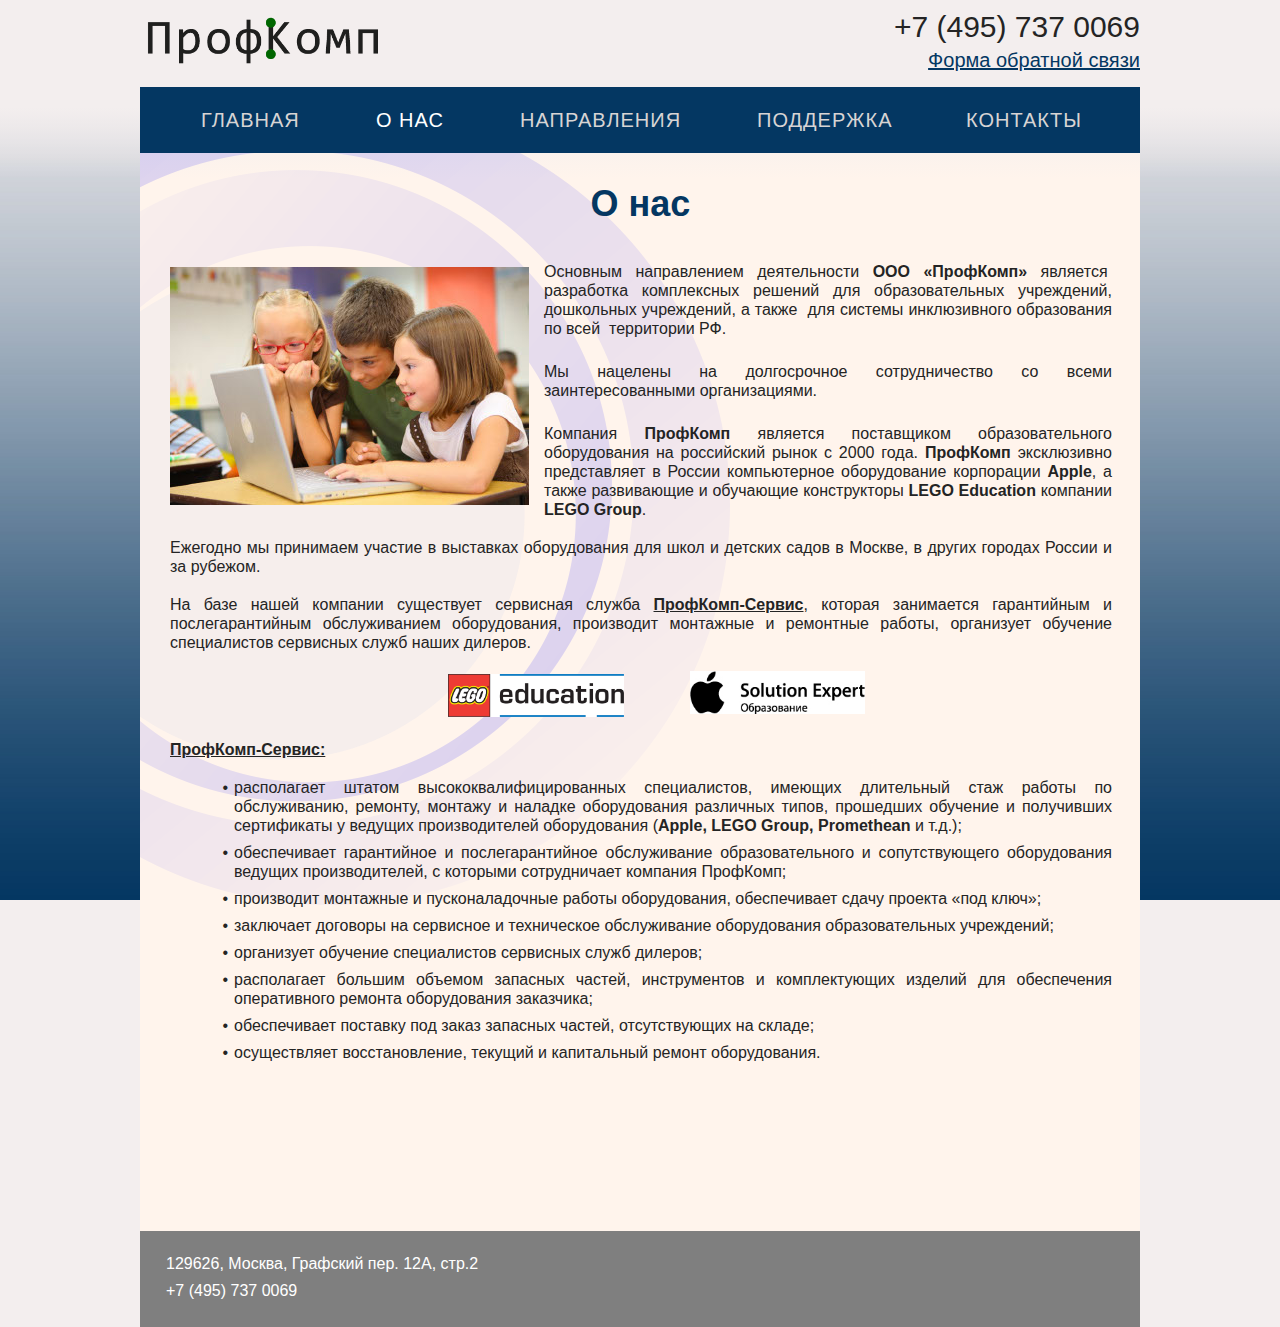
<file: -о-нас.html>
<!DOCTYPE html>
<html class="html" lang="ru-RU">
 <head>

  <script type="text/javascript">
   if(typeof Muse == "undefined") window.Muse = {}; window.Muse.assets = {"required":["jquery-1.8.3.min.js", "museutils.js", "jquery.musepolyfill.bgsize.js", "jquery.musemenu.js", "jquery.watch.js", "webpro.js", "musewpslideshow.js", "jquery.museoverlay.js", "touchswipe.js", "-_-___.css"], "outOfDate":[]};
</script>
  
  <meta http-equiv="Content-type" content="text/html;charset=UTF-8"/>
  <meta name="generator" content="2014.3.1.295"/>
  <link rel="shortcut icon" href="images/%d1%88%d0%b0%d0%b1%d0%bb%d0%be%d0%bd-a-favicon.ico?71879219"/>
  <title>| О нас</title>
  <!-- CSS -->
  <link rel="stylesheet" type="text/css" href="css/site_global.css?4141611096"/>
  <link rel="stylesheet" type="text/css" href="css/master_______-a.css?4036962982"/>
  <link rel="stylesheet" type="text/css" href="css/-_-___.css?504414873" id="pagesheet"/>
  <!--[if lt IE 9]>
  <link rel="stylesheet" type="text/css" href="css/iefonts_-_-___.css?424312472"/>
  <![endif]-->
  <!-- Other scripts -->
  <script type="text/javascript">
   document.documentElement.className += ' js';
var __adobewebfontsappname__ = "muse";
</script>
  <!-- JS includes -->
  <script type="text/javascript">
   document.write('\x3Cscript src="' + (document.location.protocol == 'https:' ? 'https:' : 'http:') + '//webfonts.creativecloud.com/open-sans:n4,n7:all.js" type="text/javascript">\x3C/script>');
</script>
  <!--[if lt IE 9]>
  <script src="scripts/html5shiv.js?4241844378" type="text/javascript"></script>
  <![endif]-->
    <!--/*

*/
-->
 </head>
 <body class="museBGSize">

  <div class="clearfix" id="page"><!-- group -->
   <div class="clearfix grpelem" id="pu210"><!-- group -->
    <div class="browser_width grpelem" id="u210-bw">
     <div id="u210"><!-- column -->
      <div class="clearfix" id="u210_align_to_page">
       <div class="clearfix colelem" id="pu243"><!-- group -->
        <div class="clip_frame grpelem" id="u243"><!-- image -->
         <img class="block" id="u243_img" src="images/%d0%bf%d1%80%d0%be%d1%84%d0%ba%d0%be%d0%bc%d0%bf_%d0%bb%d0%be%d0%b3%d0%be%d1%82%d0%b8%d0%bf-big.png" alt="" width="246" height="56"/>
        </div>
        <div class="clearfix grpelem" id="u176-4"><!-- content -->
         <p>+7 (495) 737 0069</p>
        </div>
       </div>
       <div class="clearfix colelem" id="u99"><!-- group -->
        <nav class="MenuBar clearfix grpelem" id="menuu116"><!-- horizontal box -->
         <div class="MenuItemContainer clearfix grpelem" id="u191"><!-- vertical box -->
          <a class="nonblock nontext MenuItem MenuItemWithSubMenu clearfix colelem" id="u192" href="index.html"><!-- horizontal box --><div class="MenuItemLabel NoWrap clearfix grpelem" id="u194-4"><!-- content --><p>главная</p></div></a>
         </div>
         <div class="MenuItemContainer clearfix grpelem" id="u124"><!-- vertical box -->
          <a class="nonblock nontext MenuItem MenuItemWithSubMenu MuseMenuActive clearfix colelem" id="u125" href="-%d0%be-%d0%bd%d0%b0%d1%81.html"><!-- horizontal box --><div class="MenuItemLabel NoWrap clearfix grpelem" id="u127-4"><!-- content --><p>о нас</p></div></a>
         </div>
         <div class="MenuItemContainer clearfix grpelem" id="u117"><!-- vertical box -->
          <a class="nonblock nontext MenuItem MenuItemWithSubMenu clearfix colelem" id="u118" href="-%d0%bd%d0%b0%d0%bf%d1%80%d0%b0%d0%b2%d0%bb%d0%b5%d0%bd%d0%b8%d1%8f.html"><!-- horizontal box --><div class="MenuItemLabel NoWrap clearfix grpelem" id="u121-4"><!-- content --><p>направления</p></div></a>
         </div>
         <div class="MenuItemContainer clearfix grpelem" id="u145"><!-- vertical box -->
          <a class="nonblock nontext MenuItem MenuItemWithSubMenu clearfix colelem" id="u148" href="-%d0%bf%d0%be%d0%b4%d0%b4%d0%b5%d1%80%d0%b6%d0%ba%d0%b0.html"><!-- horizontal box --><div class="MenuItemLabel NoWrap clearfix grpelem" id="u150-4"><!-- content --><p>поддержка</p></div></a>
         </div>
         <div class="MenuItemContainer clearfix grpelem" id="u138"><!-- vertical box -->
          <a class="nonblock nontext MenuItem MenuItemWithSubMenu clearfix colelem" id="u141" href="-%d0%ba%d0%be%d0%bd%d1%82%d0%b0%d0%ba%d1%82%d1%8b.html"><!-- horizontal box --><div class="MenuItemLabel NoWrap clearfix grpelem" id="u142-4"><!-- content --><p>контакты</p></div></a>
         </div>
        </nav>
       </div>
      </div>
     </div>
    </div>
    <div class="clearfix grpelem" id="u220"><!-- column -->
     <div class="position_content" id="u220_position_content">
      <div class="clearfix colelem" id="u171-4" data-muse-uid="U171"><!-- content -->
       <!-- m_editable region-id="editable-static-tag-U171" template="-о-нас.html" data-type="html" data-ice-options="disableImageResize,none" -->
       <p>О нас</p>
<!-- /m_editable -->
      </div>
      <div class="colelem" id="u230"><!-- simple frame --></div>
     </div>
    </div>
    <div class="PamphletWidget clearfix widget_invisible grpelem" id="pamphletu510"><!-- none box -->
     <div class="ThumbGroup clearfix grpelem" id="u521"><!-- none box -->
      <div class="popup_anchor">
       <div class="Thumb popup_element clearfix" id="u522"><!-- group -->
        <div class="clearfix grpelem" id="u178-4"><!-- content -->
         <p><span id="u178">Форма обратной связи</span></p>
        </div>
       </div>
      </div>
     </div>
     <div class="popup_anchor" id="u517popup">
      <div class="ContainerGroup clearfix" id="u517"><!-- stack box -->
       <div class="Container clearfix grpelem" id="u518"><!-- group -->
        <div class="grpelem" id="u519"><!-- custom html -->
         

<iframe class="actAsDiv" id="iFrame1" src="http://test2.my-biznesland.ru/form.html" style="border:0px #FFFFFF none;" name="iFrame1" scrolling="yes" frameborder="0" marginheight="0px" marginwidth="0px" height="690" width=" 520" seamless=""></iframe>


</div>
       </div>
      </div>
     </div>
     <div class="popup_anchor">
      <div class="PamphletCloseButton PamphletLightboxPart popup_element clearfix" id="u513"><!-- group -->
       <div class="clearfix grpelem" id="u514-4"><!-- content -->
        <p></p>
       </div>
      </div>
     </div>
    </div>
    <div class="clearfix grpelem" id="u169-63" data-muse-uid="U169"><!-- content -->
     <!-- m_editable region-id="editable-static-tag-U169" template="-о-нас.html" data-type="html" data-ice-options="disableImageResize,none" -->
     <p id="u169-5"><span id="u169"><span class="actAsDiv normal_text" id="u443"><!-- content --><span class="actAsDiv clip_frame" id="u440"><!-- image --><img class="block" id="u440_img" src="images/dpi%20for%20lego.jpg" alt="" width="359" height="238" data-muse-uid="U440" data-muse-src="images/dpi%20for%20lego.jpg"/></span></span></span><span id="u169-2">Основным направлением деятельности </span><span id="u169-3">ООО «ПрофКомп»</span><span id="u169-4"> является&nbsp; разработка комплексных решений для образовательных учреждений, дошкольных учреждений, а также&nbsp; для системы инклюзивного образования по всей&nbsp; территории РФ.</span></p>
     <p id="u169-6">&nbsp;</p>
     <p id="u169-8">Мы нацелены на долгосрочное сотрудничество со всеми заинтересованными организациями.</p>
     <p id="u169-9">&nbsp;</p>
     <p id="u169-21">Компания <span id="u169-11">ПрофКомп</span> является поставщиком образовательного оборудования на российский рынок с 2000 года. <span id="u169-13">ПрофКомп</span> эксклюзивно представляет в России компьютерное оборудование корпорации <span id="u169-15">Apple</span>, а также развивающие и обучающие конструкторы <span id="u169-17">LEGO Education</span> компании <span id="u169-19">LEGO Group</span>.</p>
     <p id="u169-22">&nbsp;</p>
     <p id="u169-24">Ежегодно мы принимаем участие в выставках оборудования для школ и детских садов в Москве, в других городах России и за рубежом.</p>
     <p id="u169-25">&nbsp;</p>
     <p id="u169-29">На базе нашей компании существует сервисная служба <span id="u169-27">ПрофКомп-Сервис</span>, которая занимается гарантийным и послегарантийным обслуживанием оборудования, производит монтажные и ремонтные работы, организует обучение специалистов сервисных служб наших дилеров.</p>
     <p id="u169-30">&nbsp;</p>
     <p id="u169-36"><span>&nbsp;&nbsp;&nbsp;&nbsp;&nbsp;&nbsp; </span><span><span class="actAsInlineDiv normal_text" id="u570"><!-- content --><span class="actAsDiv clip_frame excludeFromNormalFlow" id="u564"><!-- image --><img id="u564_img" src="images/LElogo.jpg" alt="" width="176" data-muse-uid="U564" data-muse-src="images/LElogo.jpg"/></span></span></span><span>&nbsp;&nbsp;&nbsp;&nbsp;&nbsp;&nbsp;&nbsp;&nbsp;&nbsp;&nbsp;&nbsp;&nbsp;&nbsp;&nbsp; </span><span><span class="actAsInlineDiv normal_text" id="u537"><!-- content --><span class="actAsDiv clip_frame excludeFromNormalFlow" id="u531"><!-- image --><img id="u531_img" src="images/Solution_Expert_1.jpg" alt="" width="175" data-muse-uid="U531" data-muse-src="images/Solution_Expert_1.jpg"/></span></span></span></p>
     <p id="u169-37">&nbsp;</p>
     <p id="u169-39"><span id="u169-38">ПрофКомп-Сервис:</span></p>
     <p id="u169-40">&nbsp;</p>
     <ul class="list0 nls-None" id="u169-59">
      <li id="u169-44">располагает штатом высококвалифицированных специалистов, имеющих длительный стаж работы по обслуживанию, ремонту, монтажу и наладке оборудования различных типов, прошедших обучение и получивших сертификаты у ведущих производителей оборудования (<span id="u169-42">Apple, LEGO Group, Promethean</span> и т.д.);</li>
      <li id="u169-46">обеспечивает гарантийное и послегарантийное обслуживание образовательного и сопутствующего оборудования ведущих производителей, с которыми сотрудничает компания ПрофКомп;</li>
      <li id="u169-48">производит монтажные и пусконаладочные работы оборудования, обеспечивает сдачу проекта «под ключ»;</li>
      <li id="u169-50">заключает договоры на сервисное и техническое обслуживание оборудования образовательных учреждений;</li>
      <li id="u169-52">организует обучение специалистов сервисных служб дилеров;</li>
      <li id="u169-54">располагает большим объемом запасных частей, инструментов и комплектующих изделий для обеспечения оперативного ремонта оборудования заказчика;</li>
      <li id="u169-56">обеспечивает поставку под заказ запасных частей, отсутствующих на складе;</li>
      <li id="u169-58">осуществляет восстановление, текущий и капитальный ремонт оборудования.</li>
     </ul>
     <p id="u169-60">&nbsp;</p>
     <p id="u169-61">&nbsp;</p>
<!-- /m_editable -->
    </div>
   </div>
   <div class="verticalspacer"></div>
   <div class="clearfix grpelem" id="u174"><!-- column -->
    <div class="clearfix colelem" id="u183-4"><!-- content -->
     <p>129626, Москва, Графский пер. 12А, стр.2</p>
    </div>
    <div class="clearfix colelem" id="u182-4"><!-- content -->
     <p>+7 (495) 737 0069</p>
    </div>
   </div>
  </div>
  <!-- JS includes -->
  <script type="text/javascript">
   if (document.location.protocol != 'https:') document.write('\x3Cscript src="http://musecdn2.businesscatalyst.com/scripts/4.0/jquery-1.8.3.min.js" type="text/javascript">\x3C/script>');
</script>
  <script type="text/javascript">
   window.jQuery || document.write('\x3Cscript src="scripts/jquery-1.8.3.min.js" type="text/javascript">\x3C/script>');
</script>
  <script src="scripts/museutils.js?479751881" type="text/javascript"></script>
  <script src="scripts/jquery.musepolyfill.bgsize.js?503158633" type="text/javascript"></script>
  <script src="scripts/jquery.musemenu.js?4120181458" type="text/javascript"></script>
  <script src="scripts/jquery.watch.js?4232581965" type="text/javascript"></script>
  <script src="scripts/webpro.js?3930024250" type="text/javascript"></script>
  <script src="scripts/musewpslideshow.js?4014282895" type="text/javascript"></script>
  <script src="scripts/jquery.museoverlay.js?4213181908" type="text/javascript"></script>
  <script src="scripts/touchswipe.js?4151298246" type="text/javascript"></script>
  <!-- Other scripts -->
  <script type="text/javascript">
   $(document).ready(function() { try {
(function(){var a={},b=function(a){if(a.match(/^rgb/))return a=a.replace(/\s+/g,"").match(/([\d\,]+)/gi)[0].split(","),(parseInt(a[0])<<16)+(parseInt(a[1])<<8)+parseInt(a[2]);if(a.match(/^\#/))return parseInt(a.substr(1),16);return 0};(function(){$('link[type="text/css"]').each(function(){var b=($(this).attr("href")||"").match(/\/?css\/([\w\-]+\.css)\?(\d+)/);b&&b[1]&&b[2]&&(a[b[1]]=b[2])})})();(function(){$("body").append('<div class="version" style="display:none; width:1px; height:1px;"></div>');
for(var c=$(".version"),d=0;d<Muse.assets.required.length;){var f=Muse.assets.required[d],g=f.match(/([\w\-\.]+)\.(\w+)$/),k=g&&g[1]?g[1]:null,g=g&&g[2]?g[2]:null;switch(g.toLowerCase()){case "css":k=k.replace(/\W/gi,"_").replace(/^([^a-z])/gi,"_$1");c.addClass(k);var g=b(c.css("color")),h=b(c.css("background-color"));g!=0||h!=0?(Muse.assets.required.splice(d,1),"undefined"!=typeof a[f]&&(g!=a[f]>>>24||h!=(a[f]&16777215))&&Muse.assets.outOfDate.push(f)):d++;c.removeClass(k);break;case "js":k.match(/^jquery-[\d\.]+/gi)&&
typeof $!="undefined"?Muse.assets.required.splice(d,1):d++;break;default:throw Error("Unsupported file type: "+g);}}c.remove();if(Muse.assets.outOfDate.length||Muse.assets.required.length)c="Некоторые файлы на сервере могут отсутствовать или быть некорректными. Очистите кэш-память браузера и повторите попытку. Если проблему не удается устранить, свяжитесь с разработчиками сайта.",(d=location&&location.search&&location.search.match&&location.search.match(/muse_debug/gi))&&Muse.assets.outOfDate.length&&(c+="\nOut of date: "+Muse.assets.outOfDate.join(",")),d&&Muse.assets.required.length&&(c+="\nMissing: "+Muse.assets.required.join(",")),alert(c)})()})();
/* body */
Muse.Utils.transformMarkupToFixBrowserProblemsPreInit();/* body */
Muse.Utils.prepHyperlinks(true);/* body */
Muse.Utils.initWidget('.MenuBar', function(elem) { return $(elem).museMenu(); });/* unifiedNavBar */
Muse.Utils.resizeHeight()/* resize height */
Muse.Utils.initWidget('#pamphletu510', function(elem) { new WebPro.Widget.ContentSlideShow(elem, {contentLayout_runtime:'lightbox',event:'click',deactivationEvent:'none',autoPlay:false,displayInterval:3000,transitionStyle:'fading',transitionDuration:500,hideAllContentsFirst:false,shuffle:false,enableSwipe:false,resumeAutoplay:true,resumeAutoplayInterval:3000,playOnce:false}); });/* #pamphletu510 */
Muse.Utils.fullPage('#page');/* 100% height page */
Muse.Utils.showWidgetsWhenReady();/* body */
Muse.Utils.transformMarkupToFixBrowserProblems();/* body */
} catch(e) { if (e && 'function' == typeof e.notify) e.notify(); else Muse.Assert.fail('Error calling selector function:' + e); }});
</script>
   </body>
</html>
</file>
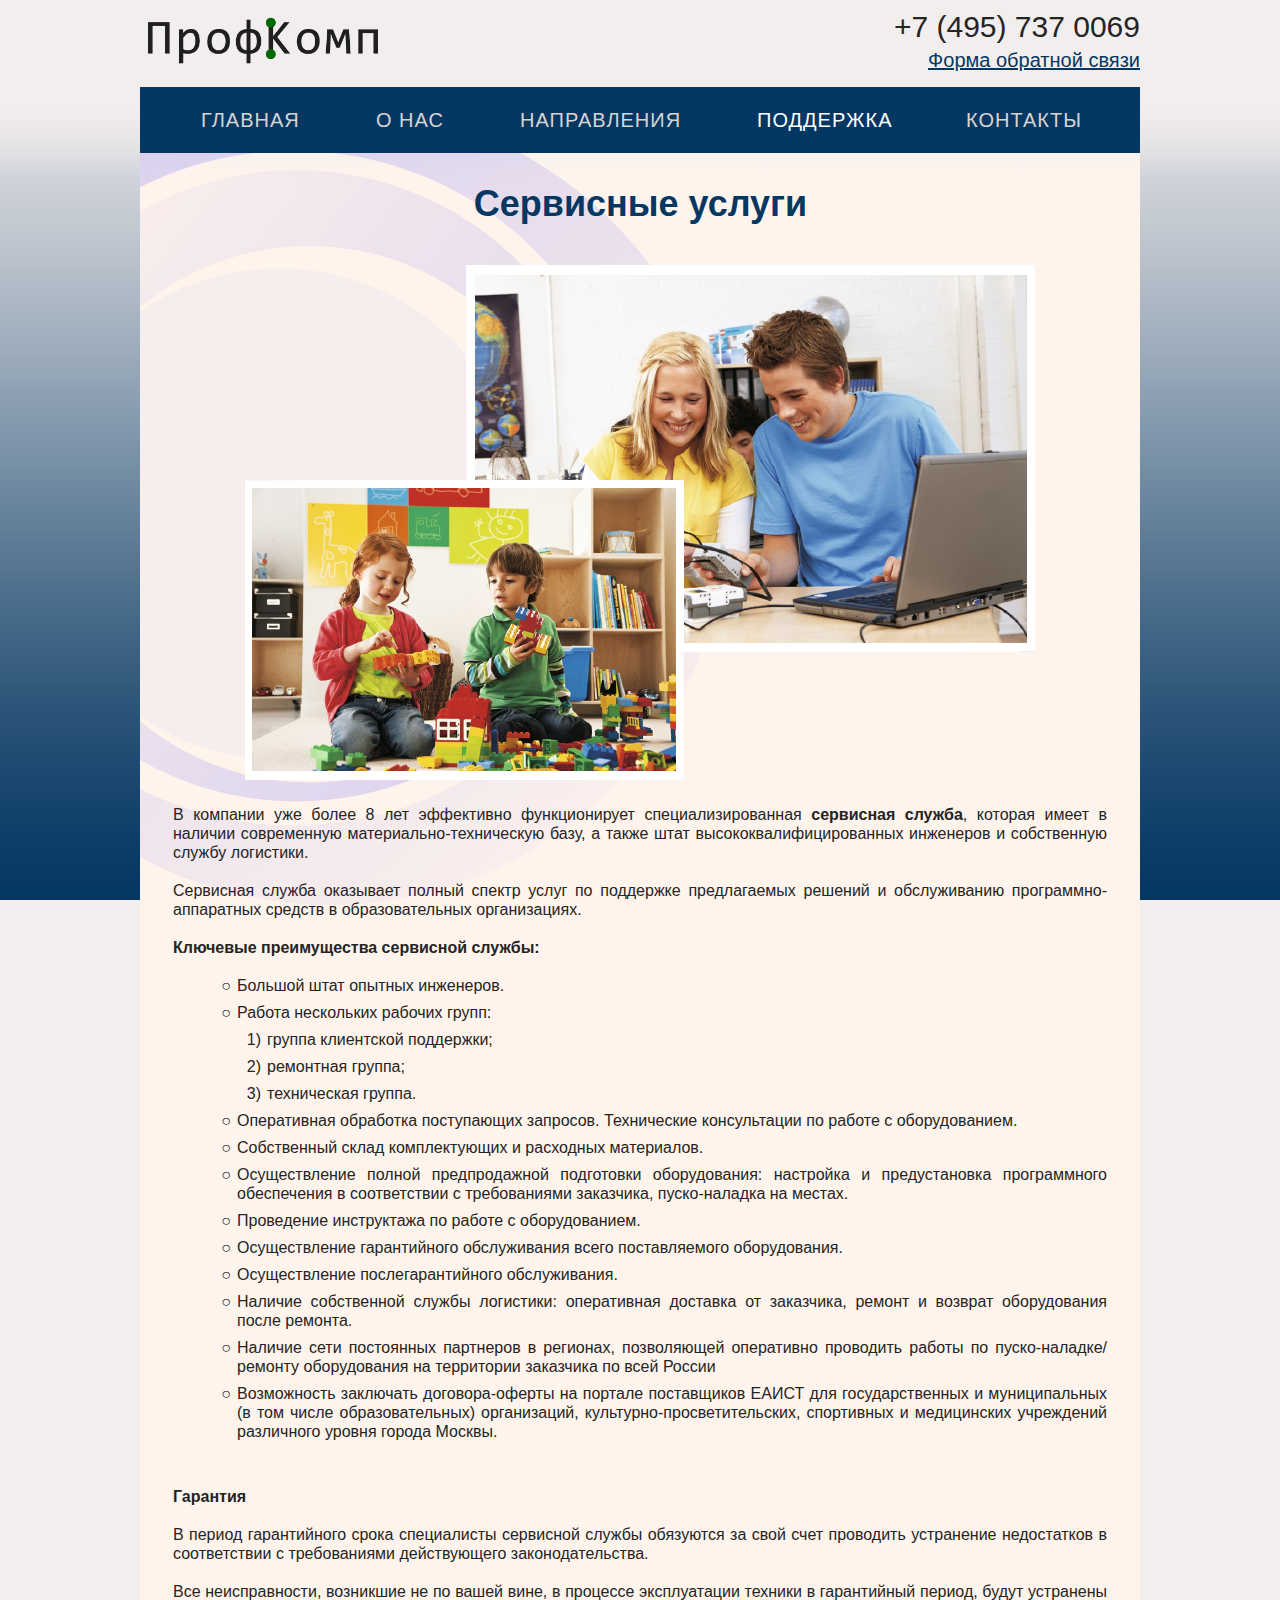
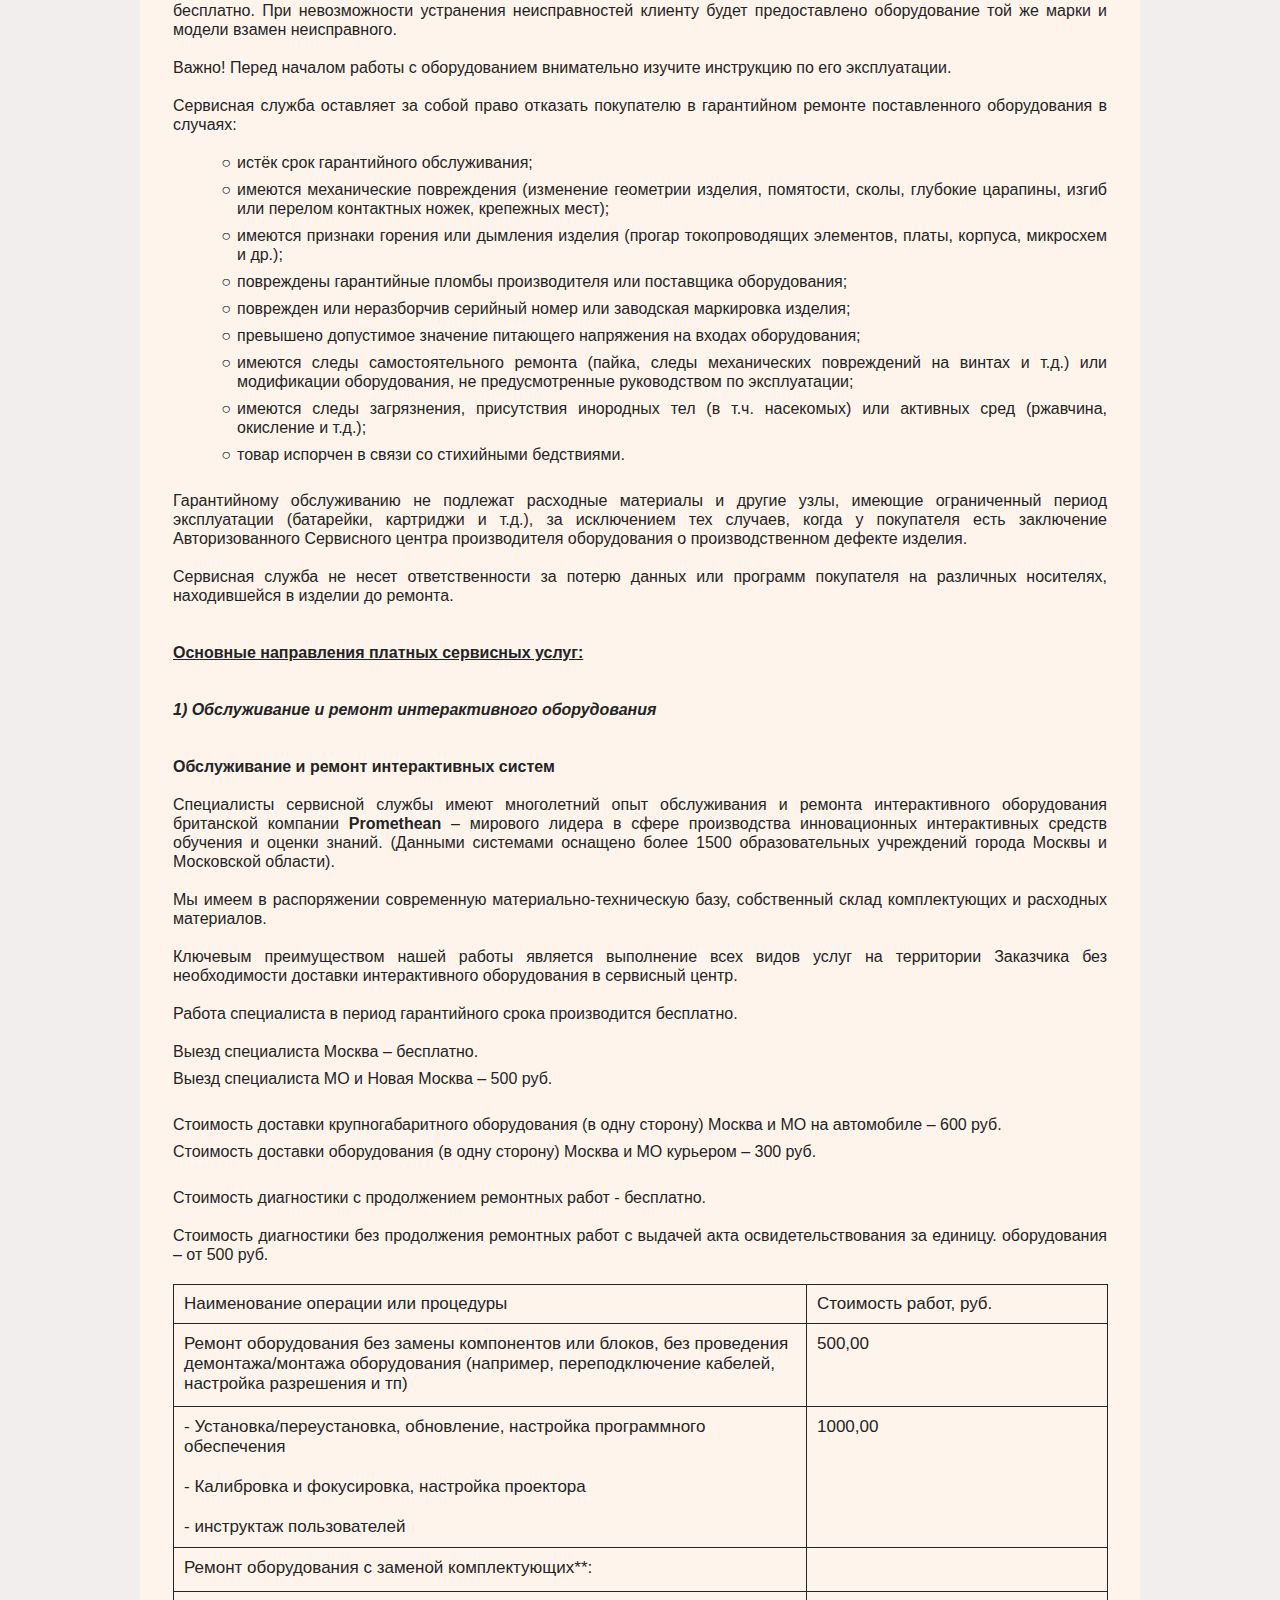
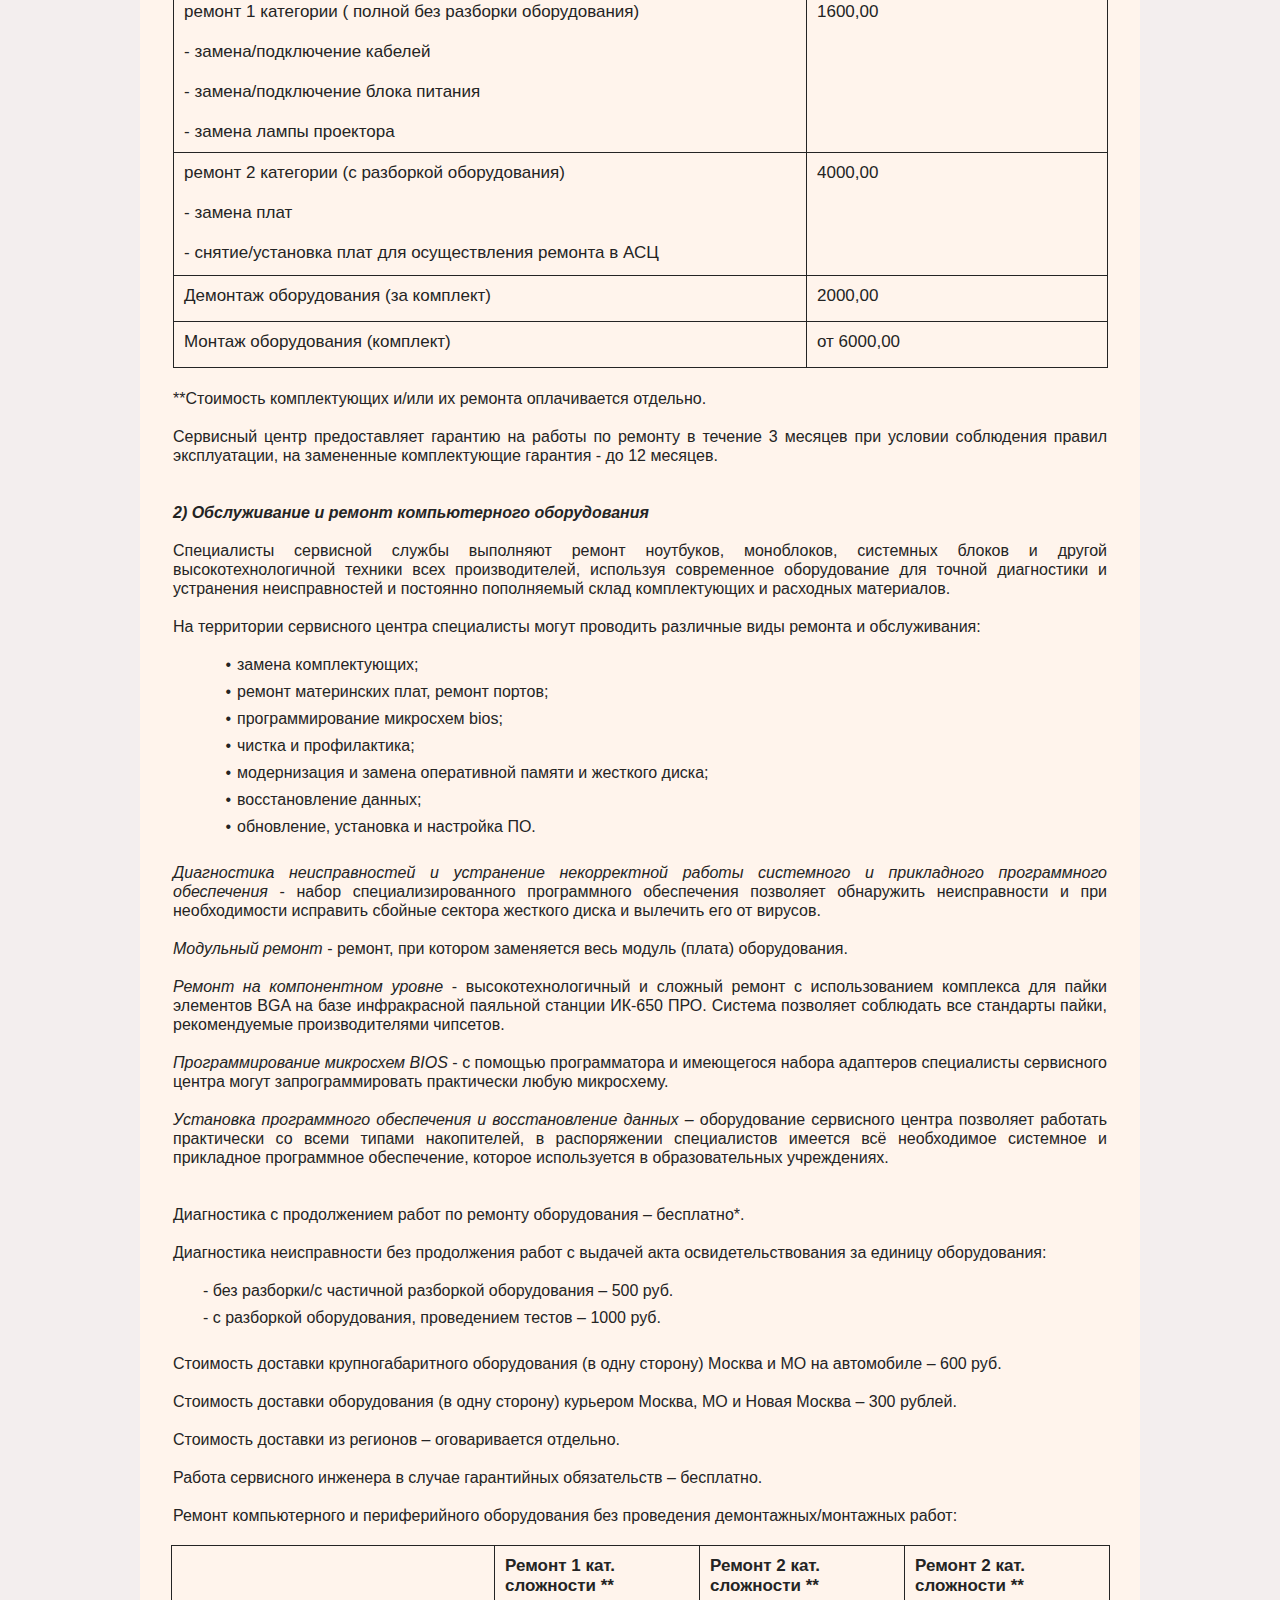
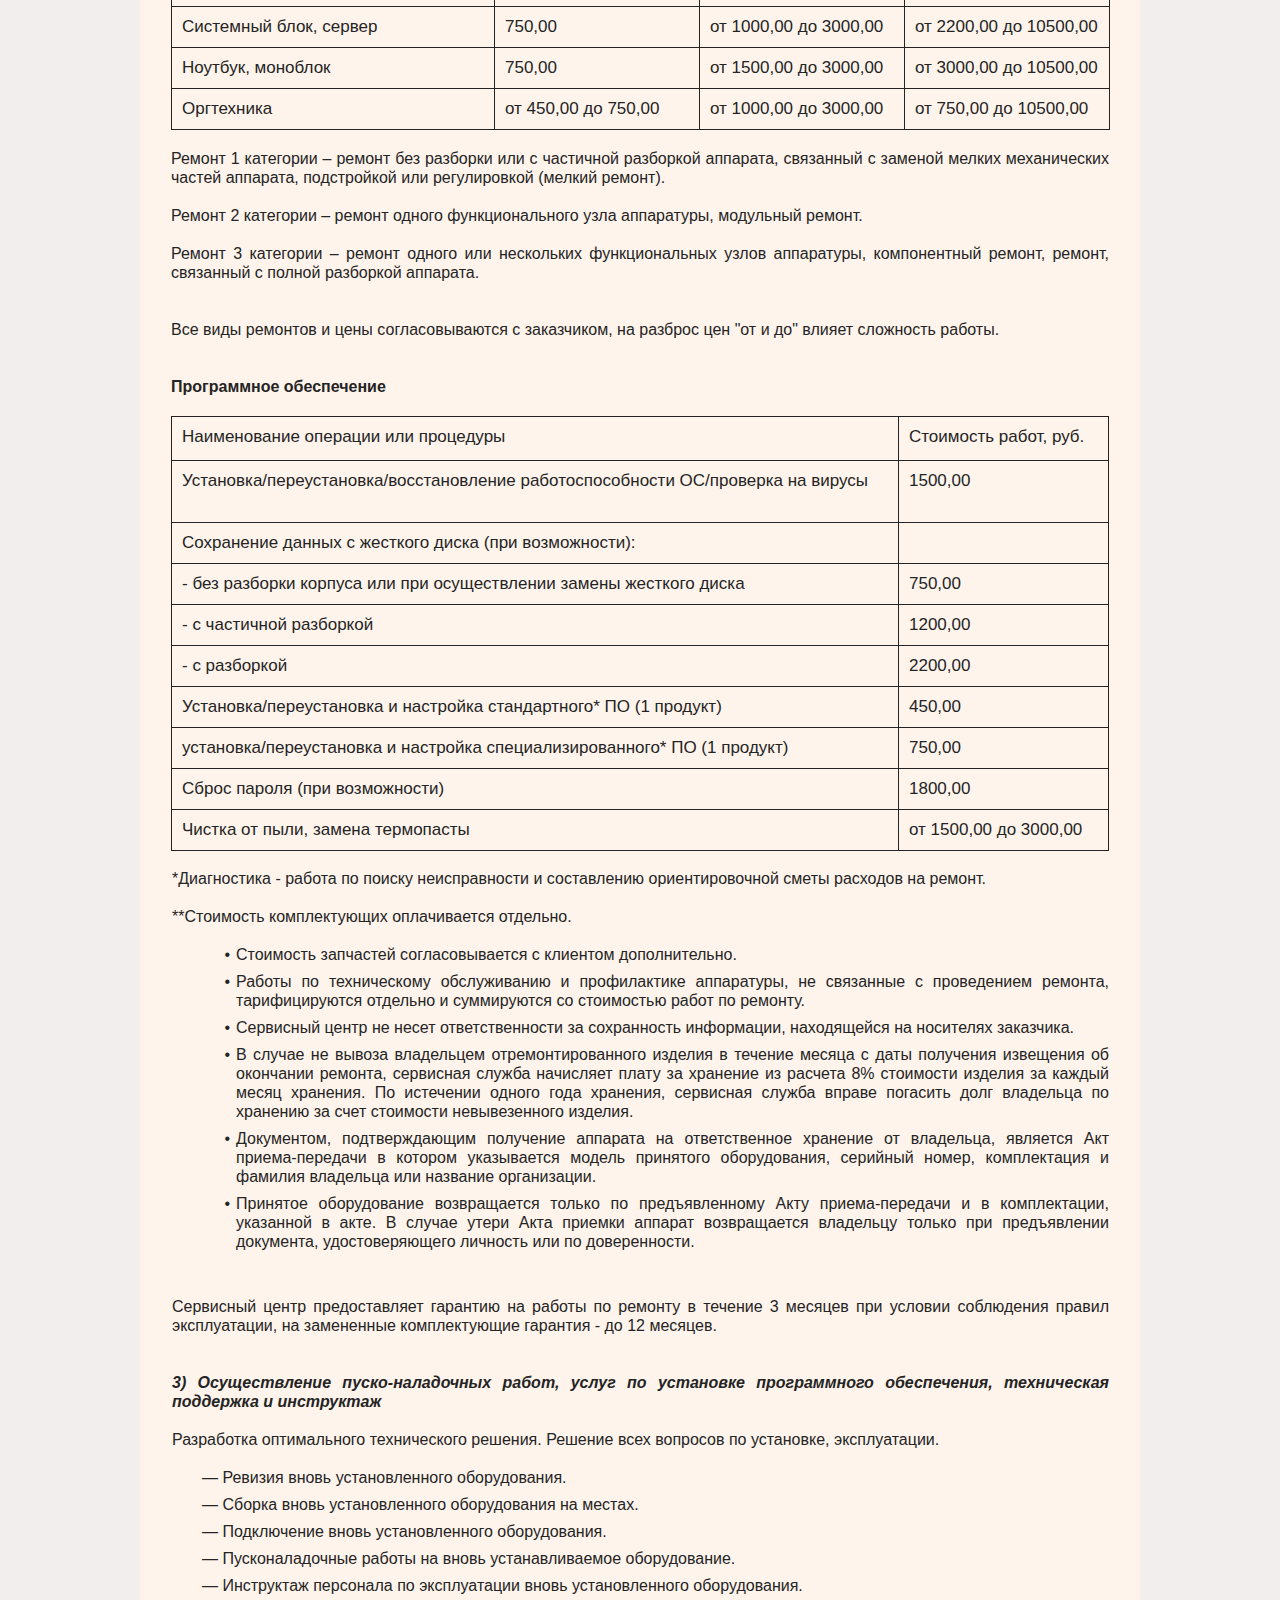
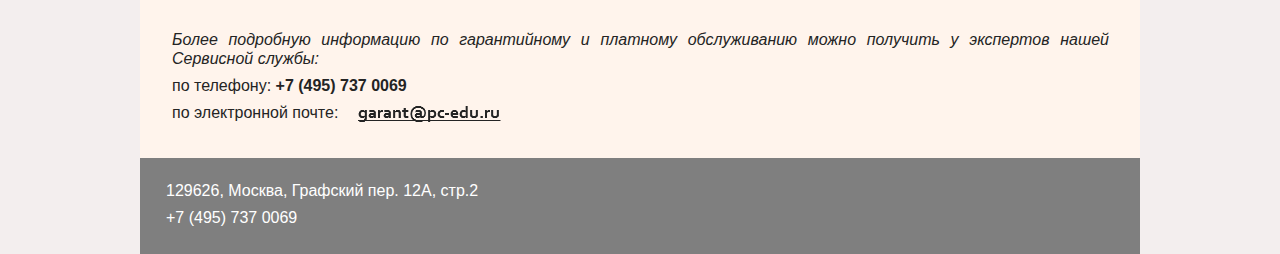
<file: -поддержка.html>
<!DOCTYPE html>
<html class="html" lang="ru-RU">
 <head>

  <script type="text/javascript">
   if(typeof Muse == "undefined") window.Muse = {}; window.Muse.assets = {"required":["jquery-1.8.3.min.js", "museutils.js", "jquery.musepolyfill.bgsize.js", "jquery.musemenu.js", "jquery.watch.js", "webpro.js", "musewpslideshow.js", "jquery.museoverlay.js", "touchswipe.js", "-_________.css"], "outOfDate":[]};
</script>
  
  <meta http-equiv="Content-type" content="text/html;charset=UTF-8"/>
  <meta name="generator" content="2014.3.1.295"/>
  <link rel="shortcut icon" href="images/%d1%88%d0%b0%d0%b1%d0%bb%d0%be%d0%bd-a-favicon.ico?71879219"/>
  <title>| Поддержка </title>
  <!-- CSS -->
  <link rel="stylesheet" type="text/css" href="css/site_global.css?4141611096"/>
  <link rel="stylesheet" type="text/css" href="css/master_______-a.css?4036962982"/>
  <link rel="stylesheet" type="text/css" href="css/-_________.css?3966302591" id="pagesheet"/>
  <!--[if lt IE 9]>
  <link rel="stylesheet" type="text/css" href="css/iefonts_-_________.css?3828113380"/>
  <![endif]-->
  <!-- Other scripts -->
  <script type="text/javascript">
   document.documentElement.className += ' js';
var __adobewebfontsappname__ = "muse";
</script>
  <!-- JS includes -->
  <script type="text/javascript">
   document.write('\x3Cscript src="' + (document.location.protocol == 'https:' ? 'https:' : 'http:') + '//webfonts.creativecloud.com/open-sans:n4,n7,i7,i3:all.js" type="text/javascript">\x3C/script>');
</script>
  <!--[if lt IE 9]>
  <script src="scripts/html5shiv.js?4241844378" type="text/javascript"></script>
  <![endif]-->
    <!--/*

*/
-->
 </head>
 <body class="museBGSize">

  <div class="clearfix" id="page"><!-- column -->
   <div class="position_content" id="page_position_content">
    <div class="clearfix colelem" id="pu210"><!-- group -->
     <div class="browser_width grpelem" id="u210-bw">
      <div id="u210"><!-- column -->
       <div class="clearfix" id="u210_align_to_page">
        <div class="clearfix colelem" id="pu243"><!-- group -->
         <div class="clip_frame grpelem" id="u243"><!-- image -->
          <img class="block" id="u243_img" src="images/%d0%bf%d1%80%d0%be%d1%84%d0%ba%d0%be%d0%bc%d0%bf_%d0%bb%d0%be%d0%b3%d0%be%d1%82%d0%b8%d0%bf-big.png" alt="" width="246" height="56"/>
         </div>
         <div class="clearfix grpelem" id="u176-4"><!-- content -->
          <p>+7 (495) 737 0069</p>
         </div>
        </div>
        <div class="clearfix colelem" id="u99"><!-- group -->
         <nav class="MenuBar clearfix grpelem" id="menuu116"><!-- horizontal box -->
          <div class="MenuItemContainer clearfix grpelem" id="u191"><!-- vertical box -->
           <a class="nonblock nontext MenuItem MenuItemWithSubMenu clearfix colelem" id="u192" href="index.html"><!-- horizontal box --><div class="MenuItemLabel NoWrap clearfix grpelem" id="u194-4"><!-- content --><p>главная</p></div></a>
          </div>
          <div class="MenuItemContainer clearfix grpelem" id="u124"><!-- vertical box -->
           <a class="nonblock nontext MenuItem MenuItemWithSubMenu clearfix colelem" id="u125" href="-%d0%be-%d0%bd%d0%b0%d1%81.html"><!-- horizontal box --><div class="MenuItemLabel NoWrap clearfix grpelem" id="u127-4"><!-- content --><p>о нас</p></div></a>
          </div>
          <div class="MenuItemContainer clearfix grpelem" id="u117"><!-- vertical box -->
           <a class="nonblock nontext MenuItem MenuItemWithSubMenu clearfix colelem" id="u118" href="-%d0%bd%d0%b0%d0%bf%d1%80%d0%b0%d0%b2%d0%bb%d0%b5%d0%bd%d0%b8%d1%8f.html"><!-- horizontal box --><div class="MenuItemLabel NoWrap clearfix grpelem" id="u121-4"><!-- content --><p>направления</p></div></a>
          </div>
          <div class="MenuItemContainer clearfix grpelem" id="u145"><!-- vertical box -->
           <a class="nonblock nontext MenuItem MenuItemWithSubMenu MuseMenuActive clearfix colelem" id="u148" href="-%d0%bf%d0%be%d0%b4%d0%b4%d0%b5%d1%80%d0%b6%d0%ba%d0%b0.html"><!-- horizontal box --><div class="MenuItemLabel NoWrap clearfix grpelem" id="u150-4"><!-- content --><p>поддержка</p></div></a>
          </div>
          <div class="MenuItemContainer clearfix grpelem" id="u138"><!-- vertical box -->
           <a class="nonblock nontext MenuItem MenuItemWithSubMenu clearfix colelem" id="u141" href="-%d0%ba%d0%be%d0%bd%d1%82%d0%b0%d0%ba%d1%82%d1%8b.html"><!-- horizontal box --><div class="MenuItemLabel NoWrap clearfix grpelem" id="u142-4"><!-- content --><p>контакты</p></div></a>
          </div>
         </nav>
        </div>
       </div>
      </div>
     </div>
     <div class="clearfix grpelem" id="u220"><!-- column -->
      <div class="position_content" id="u220_position_content">
       <div class="clearfix colelem" id="u186-4" data-muse-uid="U186"><!-- content -->
        <!-- m_editable region-id="editable-static-tag-U186" template="-поддержка.html" data-type="html" data-ice-options="disableImageResize,none" -->
        <p>Сервисные услуги</p>
<!-- /m_editable -->
       </div>
       <div class="colelem" id="u230"><!-- simple frame --></div>
      </div>
     </div>
     <div class="PamphletWidget clearfix widget_invisible grpelem" id="pamphletu510"><!-- none box -->
      <div class="ThumbGroup clearfix grpelem" id="u521"><!-- none box -->
       <div class="popup_anchor">
        <div class="Thumb popup_element clearfix" id="u522"><!-- group -->
         <div class="clearfix grpelem" id="u178-4"><!-- content -->
          <p><span id="u178">Форма обратной связи</span></p>
         </div>
        </div>
       </div>
      </div>
      <div class="popup_anchor" id="u517popup">
       <div class="ContainerGroup clearfix" id="u517"><!-- stack box -->
        <div class="Container clearfix grpelem" id="u518"><!-- group -->
         <div class="grpelem" id="u519"><!-- custom html -->
          

<iframe class="actAsDiv" id="iFrame1" src="http://test2.my-biznesland.ru/form.html" style="border:0px #FFFFFF none;" name="iFrame1" scrolling="yes" frameborder="0" marginheight="0px" marginwidth="0px" height="690" width=" 520" seamless=""></iframe>


</div>
        </div>
       </div>
      </div>
      <div class="popup_anchor">
       <div class="PamphletCloseButton PamphletLightboxPart popup_element clearfix" id="u513"><!-- group -->
        <div class="clearfix grpelem" id="u514-4"><!-- content -->
         <p></p>
        </div>
       </div>
      </div>
     </div>
     <div class="clearfix grpelem" id="u185-129" data-muse-uid="U185"><!-- content -->
      <!-- m_editable region-id="editable-static-tag-U185" template="-поддержка.html" data-type="html" data-ice-options="disableImageResize,none" -->
      <p id="u185-4">В компании уже более 8 лет эффективно функционирует специализированная <span id="u185-2">сервисная служба</span>, которая имеет в наличии современную материально-техническую базу, а также штат высококвалифицированных инженеров и собственную службу логистики.</p>
      <p id="u185-5">&nbsp;</p>
      <p id="u185-7">Сервисная служба оказывает полный спектр услуг по поддержке предлагаемых решений и обслуживанию программно-аппаратных средств в образовательных организациях.</p>
      <p id="u185-8">&nbsp;</p>
      <p id="u185-10">Ключевые преимущества сервисной службы:</p>
      <p id="u185-11">&nbsp;</p>
      <ul class="list0 nls-None" id="u185-16">
       <li id="u185-13">Большой штат опытных инженеров.</li>
       <li id="u185-15">Работа нескольких рабочих групп:</li>
      </ul>
      <ol class="list0 nls-None" id="u185-23">
       <li id="u185-18">группа клиентской поддержки;</li>
       <li id="u185-20">ремонтная группа;</li>
       <li id="u185-22">техническая группа.</li>
      </ol>
      <ul class="list0 nls-None" id="u185-42">
       <li id="u185-25">Оперативная обработка поступающих запросов. Технические консультации по работе с оборудованием.</li>
       <li id="u185-27">Собственный склад комплектующих и расходных материалов.</li>
       <li id="u185-29">Осуществление полной предпродажной подготовки оборудования: настройка и предустановка программного обеспечения в соответствии с требованиями заказчика, пуско-наладка на местах.</li>
       <li id="u185-31">Проведение инструктажа по работе с оборудованием.</li>
       <li id="u185-33">Осуществление гарантийного обслуживания всего поставляемого оборудования.</li>
       <li id="u185-35">Осуществление послегарантийного обслуживания.</li>
       <li id="u185-37">Наличие собственной службы логистики: оперативная доставка от заказчика, ремонт и возврат оборудования после ремонта.</li>
       <li id="u185-39">Наличие сети постоянных партнеров в регионах, позволяющей оперативно проводить работы по пуско-наладке/ ремонту оборудования на территории заказчика по всей России</li>
       <li id="u185-41">Возможность заключать договора-оферты на портале поставщиков ЕАИСТ для государственных и муниципальных (в том числе образовательных) организаций, культурно-просветительских, спортивных и медицинских учреждений различного уровня города Москвы.</li>
      </ul>
      <p id="u185-43">&nbsp;</p>
      <p id="u185-44">&nbsp;</p>
      <p id="u185-46">Гарантия</p>
      <p id="u185-47">&nbsp;</p>
      <p id="u185-49">В период гарантийного срока специалисты сервисной службы обязуются за свой счет проводить устранение недостатков в соответствии с требованиями действующего законодательства.</p>
      <p id="u185-50">&nbsp;</p>
      <p id="u185-52">Все неисправности, возникшие не по вашей вине, в процессе эксплуатации техники в гарантийный период, будут устранены бесплатно. При невозможности устранения неисправностей клиенту будет предоставлено оборудование той же марки и модели взамен неисправного.</p>
      <p id="u185-53">&nbsp;</p>
      <p id="u185-55">Важно! Перед началом работы с оборудованием внимательно изучите инструкцию по его эксплуатации.</p>
      <p id="u185-56">&nbsp;</p>
      <p id="u185-58">Сервисная служба оставляет за собой право отказать покупателю в гарантийном ремонте поставленного оборудования в случаях:</p>
      <p id="u185-59">&nbsp;</p>
      <ul class="list0 nls-None" id="u185-78">
       <li id="u185-61">истёк срок гарантийного обслуживания;</li>
       <li id="u185-63">имеются механические повреждения (изменение геометрии изделия, помятости, сколы, глубокие царапины, изгиб или перелом контактных ножек, крепежных мест);</li>
       <li id="u185-65">имеются признаки горения или дымления изделия (прогар токопроводящих элементов, платы, корпуса, микросхем и др.);</li>
       <li id="u185-67">повреждены гарантийные пломбы производителя или поставщика оборудования;</li>
       <li id="u185-69">поврежден или неразборчив серийный номер или заводская маркировка изделия;</li>
       <li id="u185-71">превышено допустимое значение питающего напряжения на входах оборудования;</li>
       <li id="u185-73">имеются следы самостоятельного ремонта (пайка, следы механических повреждений на винтах и т.д.) или модификации оборудования, не предусмотренные руководством по эксплуатации;</li>
       <li id="u185-75">имеются следы загрязнения, присутствия инородных тел (в т.ч. насекомых) или активных сред (ржавчина, окисление и т.д.);</li>
       <li id="u185-77">товар испорчен в связи со стихийными бедствиями.</li>
      </ul>
      <p id="u185-79">&nbsp;</p>
      <p id="u185-81">Гарантийному обслуживанию не подлежат расходные материалы и другие узлы, имеющие ограниченный период эксплуатации (батарейки, картриджи и т.д.), за исключением тех случаев, когда у покупателя есть заключение Авторизованного Сервисного центра производителя оборудования о производственном дефекте изделия.</p>
      <p id="u185-82">&nbsp;</p>
      <p id="u185-84">Сервисная служба не несет ответственности за потерю данных или программ покупателя на различных носителях, находившейся в изделии до ремонта.</p>
      <p id="u185-85">&nbsp;</p>
      <p id="u185-86">&nbsp;</p>
      <p id="u185-88"><span id="u185-87">Основные направления платных сервисных услуг:</span></p>
      <p id="u185-89">&nbsp;</p>
      <p id="u185-90">&nbsp;</p>
      <p id="u185-92">1) Обслуживание и ремонт интерактивного оборудования</p>
      <p id="u185-93">&nbsp;</p>
      <p id="u185-94">&nbsp;</p>
      <p id="u185-96">Обслуживание и ремонт интерактивных систем</p>
      <p id="u185-97">&nbsp;</p>
      <p id="u185-101">Специалисты сервисной службы имеют многолетний опыт обслуживания и ремонта интерактивного оборудования британской компании <span id="u185-99">Promethean</span> – мирового лидера в сфере производства инновационных интерактивных средств обучения и оценки знаний. (Данными системами оснащено более 1500 образовательных учреждений города Москвы и Московской области).</p>
      <p id="u185-102">&nbsp;</p>
      <p id="u185-104">Мы имеем в распоряжении современную материально-техническую базу, собственный склад комплектующих и расходных материалов.</p>
      <p id="u185-105">&nbsp;</p>
      <p id="u185-107">Ключевым преимуществом нашей работы является выполнение всех видов услуг на территории Заказчика без необходимости доставки интерактивного оборудования в сервисный центр.</p>
      <p id="u185-108">&nbsp;</p>
      <p id="u185-110">Работа специалиста в период гарантийного срока производится бесплатно.</p>
      <p id="u185-111">&nbsp;</p>
      <p id="u185-113">Выезд специалиста Москва – бесплатно.</p>
      <p id="u185-115">Выезд специалиста МО и Новая Москва – 500 руб.</p>
      <p id="u185-116">&nbsp;</p>
      <p id="u185-118">Стоимость доставки крупногабаритного оборудования (в одну сторону) Москва и МО на автомобиле – 600 руб.</p>
      <p id="u185-120">Стоимость доставки оборудования (в одну сторону) Москва и МО курьером – 300 руб.</p>
      <p id="u185-121">&nbsp;</p>
      <p id="u185-123">Стоимость диагностики с продолжением ремонтных работ - бесплатно.</p>
      <p id="u185-124">&nbsp;</p>
      <p id="u185-126">Стоимость диагностики без продолжения ремонтных работ с выдачей акта освидетельствования за единицу. оборудования – от 500 руб.</p>
      <p id="u185-127">&nbsp;</p>
<!-- /m_editable -->
     </div>
     <div class="clip_frame grpelem" id="u504"><!-- image -->
      <!-- m_editable region-id="editable-static-tag-U504" template="-поддержка.html" data-type="image" data-ice-options="" -->
      <img class="block" id="u504_img" src="images/dpi-for-lego-september%2c-19-1.png" alt="" width="790" height="515" data-muse-uid="U504" data-muse-src="images/dpi-for-lego-september%2c-19-1.png"/>
<!-- /m_editable -->
     </div>
    </div>
    <div class="clearfix colelem" id="u855"><!-- column -->
     <div class="clearfix colelem" id="pu862-4"><!-- group -->
      <div class="clearfix grpelem" id="u862-4" data-muse-uid="U862"><!-- content -->
       <!-- m_editable region-id="editable-static-tag-U862" template="-поддержка.html" data-type="html" data-ice-options="disableImageResize,none" -->
       <p id="u862-2">Наименование операции или процедуры</p>
<!-- /m_editable -->
      </div>
      <div class="clearfix grpelem" id="u864-4" data-muse-uid="U864"><!-- content -->
       <!-- m_editable region-id="editable-static-tag-U864" template="-поддержка.html" data-type="html" data-ice-options="disableImageResize,none" -->
       <p id="u864-2">Стоимость работ, руб.</p>
<!-- /m_editable -->
      </div>
     </div>
     <div class="clearfix colelem" id="pu863-4"><!-- group -->
      <div class="clearfix grpelem" id="u863-4" data-muse-uid="U863"><!-- content -->
       <!-- m_editable region-id="editable-static-tag-U863" template="-поддержка.html" data-type="html" data-ice-options="disableImageResize,none" -->
       <p id="u863-2">Ремонт оборудования без замены компонентов или блоков, без проведения демонтажа/монтажа оборудования (например, переподключение кабелей, настройка разрешения и тп)</p>
<!-- /m_editable -->
      </div>
      <div class="clearfix grpelem" id="u871-4" data-muse-uid="U871"><!-- content -->
       <!-- m_editable region-id="editable-static-tag-U871" template="-поддержка.html" data-type="html" data-ice-options="disableImageResize,none" -->
       <p id="u871-2">500,00</p>
<!-- /m_editable -->
      </div>
     </div>
     <div class="clearfix colelem" id="pu858-8"><!-- group -->
      <div class="clearfix grpelem" id="u858-8" data-muse-uid="U858"><!-- content -->
       <!-- m_editable region-id="editable-static-tag-U858" template="-поддержка.html" data-type="html" data-ice-options="disableImageResize,none" -->
       <p id="u858-2">- Установка/переустановка, обновление, настройка программного обеспечения</p>
       <p id="u858-4">- Калибровка и фокусировка, настройка проектора</p>
       <p id="u858-6">- инструктаж пользователей</p>
<!-- /m_editable -->
      </div>
      <div class="clearfix grpelem" id="u867-4" data-muse-uid="U867"><!-- content -->
       <!-- m_editable region-id="editable-static-tag-U867" template="-поддержка.html" data-type="html" data-ice-options="disableImageResize,none" -->
       <p id="u867-2">1000,00</p>
<!-- /m_editable -->
      </div>
     </div>
     <div class="clearfix colelem" id="pu868-4"><!-- group -->
      <div class="clearfix grpelem" id="u868-4" data-muse-uid="U868"><!-- content -->
       <!-- m_editable region-id="editable-static-tag-U868" template="-поддержка.html" data-type="html" data-ice-options="disableImageResize,none" -->
       <p id="u868-2">Ремонт оборудования с заменой комплектующих**:</p>
<!-- /m_editable -->
      </div>
      <div class="clearfix grpelem" id="u859-3" data-muse-uid="U859"><!-- content -->
       <!-- m_editable region-id="editable-static-tag-U859" template="-поддержка.html" data-type="html" data-ice-options="disableImageResize,none" -->
       <p id="u859">&nbsp;</p>
<!-- /m_editable -->
      </div>
     </div>
     <div class="clearfix colelem" id="pu856-10"><!-- group -->
      <div class="clearfix grpelem" id="u856-10" data-muse-uid="U856"><!-- content -->
       <!-- m_editable region-id="editable-static-tag-U856" template="-поддержка.html" data-type="html" data-ice-options="disableImageResize,none" -->
       <p id="u856-2">ремонт 1 категории ( полной без разборки оборудования)</p>
       <p id="u856-4">- замена/подключение кабелей</p>
       <p id="u856-6">- замена/подключение блока питания</p>
       <p id="u856-8">- замена лампы проектора</p>
<!-- /m_editable -->
      </div>
      <div class="clearfix grpelem" id="u861-4" data-muse-uid="U861"><!-- content -->
       <!-- m_editable region-id="editable-static-tag-U861" template="-поддержка.html" data-type="html" data-ice-options="disableImageResize,none" -->
       <p id="u861-2">1600,00</p>
<!-- /m_editable -->
      </div>
     </div>
     <div class="clearfix colelem" id="pu860-8"><!-- group -->
      <div class="clearfix grpelem" id="u860-8" data-muse-uid="U860"><!-- content -->
       <!-- m_editable region-id="editable-static-tag-U860" template="-поддержка.html" data-type="html" data-ice-options="disableImageResize,none" -->
       <p id="u860-2">ремонт 2 категории (с разборкой оборудования)</p>
       <p id="u860-4">- замена плат</p>
       <p id="u860-6">- снятие/установка плат для осуществления ремонта в АСЦ</p>
<!-- /m_editable -->
      </div>
      <div class="clearfix grpelem" id="u865-4" data-muse-uid="U865"><!-- content -->
       <!-- m_editable region-id="editable-static-tag-U865" template="-поддержка.html" data-type="html" data-ice-options="disableImageResize,none" -->
       <p id="u865-2">4000,00</p>
<!-- /m_editable -->
      </div>
     </div>
     <div class="clearfix colelem" id="pu870-4"><!-- group -->
      <div class="clearfix grpelem" id="u870-4" data-muse-uid="U870"><!-- content -->
       <!-- m_editable region-id="editable-static-tag-U870" template="-поддержка.html" data-type="html" data-ice-options="disableImageResize,none" -->
       <p id="u870-2">Демонтаж оборудования (за комплект)</p>
<!-- /m_editable -->
      </div>
      <div class="clearfix grpelem" id="u866-4" data-muse-uid="U866"><!-- content -->
       <!-- m_editable region-id="editable-static-tag-U866" template="-поддержка.html" data-type="html" data-ice-options="disableImageResize,none" -->
       <p id="u866-2">2000,00</p>
<!-- /m_editable -->
      </div>
     </div>
     <div class="clearfix colelem" id="pu857-4"><!-- group -->
      <div class="clearfix grpelem" id="u857-4" data-muse-uid="U857"><!-- content -->
       <!-- m_editable region-id="editable-static-tag-U857" template="-поддержка.html" data-type="html" data-ice-options="disableImageResize,none" -->
       <p id="u857-2">Монтаж оборудования (комплект)</p>
<!-- /m_editable -->
      </div>
      <div class="clearfix grpelem" id="u869-4" data-muse-uid="U869"><!-- content -->
       <!-- m_editable region-id="editable-static-tag-U869" template="-поддержка.html" data-type="html" data-ice-options="disableImageResize,none" -->
       <p id="u869-2">от 6000,00</p>
<!-- /m_editable -->
      </div>
     </div>
    </div>
    <div class="clearfix colelem" id="u872-80" data-muse-uid="U872"><!-- content -->
     <!-- m_editable region-id="editable-static-tag-U872" template="-поддержка.html" data-type="html" data-ice-options="disableImageResize,none" -->
     <p id="u872-2">**Стоимость комплектующих и/или их ремонта оплачивается отдельно.</p>
     <p id="u872-3">&nbsp;</p>
     <p id="u872-5">Сервисный центр предоставляет гарантию на работы по ремонту в течение 3 месяцев при условии соблюдения правил эксплуатации, на замененные комплектующие гарантия - до 12 месяцев.</p>
     <p id="u872-6">&nbsp;</p>
     <p id="u872-7">&nbsp;</p>
     <p id="u872-9">2) Обслуживание и ремонт компьютерного оборудования</p>
     <p id="u872-10">&nbsp;</p>
     <p id="u872-12">Специалисты сервисной службы выполняют ремонт ноутбуков, моноблоков, системных блоков и другой высокотехнологичной техники всех производителей, используя современное оборудование для точной диагностики и устранения неисправностей и постоянно пополняемый склад комплектующих и расходных материалов.</p>
     <p id="u872-13">&nbsp;</p>
     <p id="u872-15">На территории сервисного центра специалисты могут проводить различные виды ремонта и обслуживания:</p>
     <p id="u872-16">&nbsp;</p>
     <ul class="list0 nls-None" id="u872-31">
      <li id="u872-18">замена комплектующих;</li>
      <li id="u872-20">ремонт материнских плат, ремонт портов;</li>
      <li id="u872-22">программирование микросхем bios;</li>
      <li id="u872-24">чистка и профилактика;</li>
      <li id="u872-26">модернизация и замена оперативной памяти и жесткого диска;</li>
      <li id="u872-28">восстановление данных;</li>
      <li id="u872-30">обновление, установка и настройка ПО.</li>
     </ul>
     <p id="u872-32">&nbsp;</p>
     <p id="u872-35"><span id="u872-33">Диагностика неисправностей и устранение некорректной работы системного и прикладного программного обеспечения</span> - набор специализированного программного обеспечения позволяет обнаружить неисправности и при необходимости исправить сбойные сектора жесткого диска и вылечить его от вирусов.</p>
     <p id="u872-36">&nbsp;</p>
     <p id="u872-39"><span id="u872-37">Модульный ремонт</span> - ремонт, при котором заменяется весь модуль (плата) оборудования.</p>
     <p id="u872-40">&nbsp;</p>
     <p id="u872-43"><span id="u872-41">Ремонт на компонентном уровне</span> - высокотехнологичный и сложный ремонт с использованием комплекса для пайки элементов BGA на базе инфракрасной паяльной станции ИК-650 ПРО. Система позволяет соблюдать все стандарты пайки, рекомендуемые производителями чипсетов.</p>
     <p id="u872-44">&nbsp;</p>
     <p id="u872-47"><span id="u872-45">Программирование микросхем BIOS</span> - с помощью программатора и имеющегося набора адаптеров специалисты сервисного центра могут запрограммировать практически любую микросхему.</p>
     <p id="u872-48">&nbsp;</p>
     <p id="u872-51"><span id="u872-49">Установка программного обеспечения и восстановление данных</span> – оборудование сервисного центра позволяет работать практически со всеми типами накопителей, в распоряжении специалистов имеется всё необходимое системное и прикладное программное обеспечение, которое используется в образовательных учреждениях.</p>
     <p id="u872-52">&nbsp;</p>
     <p id="u872-53">&nbsp;</p>
     <p id="u872-55">Диагностика с продолжением работ по ремонту оборудования – бесплатно*.</p>
     <p id="u872-56">&nbsp;</p>
     <p id="u872-58">Диагностика неисправности без продолжения работ с выдачей акта освидетельствования за единицу оборудования:</p>
     <p id="u872-59">&nbsp;</p>
     <p id="u872-61">- без разборки/с частичной разборкой оборудования – 500 руб.</p>
     <p id="u872-63">- с разборкой оборудования, проведением тестов – 1000 руб.</p>
     <p id="u872-64">&nbsp;</p>
     <p id="u872-66">Стоимость доставки крупногабаритного оборудования (в одну сторону) Москва и МО на автомобиле – 600 руб.</p>
     <p id="u872-67">&nbsp;</p>
     <p id="u872-69">Стоимость доставки оборудования (в одну сторону) курьером Москва, МО и Новая Москва – 300 рублей.</p>
     <p id="u872-70">&nbsp;</p>
     <p id="u872-72">Стоимость доставки из регионов – оговаривается отдельно.</p>
     <p id="u872-73">&nbsp;</p>
     <p id="u872-75">Работа сервисного инженера в случае гарантийных обязательств – бесплатно.</p>
     <p id="u872-76">&nbsp;</p>
     <p id="u872-78">Ремонт компьютерного и периферийного оборудования без проведения демонтажных/монтажных работ:</p>
<!-- /m_editable -->
    </div>
    <div class="clearfix colelem" id="u837"><!-- column -->
     <div class="clearfix colelem" id="pu846-3"><!-- group -->
      <div class="clearfix grpelem" id="u846-3" data-muse-uid="U846"><!-- content -->
       <!-- m_editable region-id="editable-static-tag-U846" template="-поддержка.html" data-type="html" data-ice-options="disableImageResize,none" -->
       <p id="u846">&nbsp;</p>
<!-- /m_editable -->
      </div>
      <div class="clearfix grpelem" id="u844-4" data-muse-uid="U844"><!-- content -->
       <!-- m_editable region-id="editable-static-tag-U844" template="-поддержка.html" data-type="html" data-ice-options="disableImageResize,none" -->
       <p id="u844-2">Ремонт 1 кат. сложности **</p>
<!-- /m_editable -->
      </div>
      <div class="clearfix grpelem" id="u845-4" data-muse-uid="U845"><!-- content -->
       <!-- m_editable region-id="editable-static-tag-U845" template="-поддержка.html" data-type="html" data-ice-options="disableImageResize,none" -->
       <p id="u845-2">Ремонт 2 кат. сложности **</p>
<!-- /m_editable -->
      </div>
      <div class="clearfix grpelem" id="u853-4" data-muse-uid="U853"><!-- content -->
       <!-- m_editable region-id="editable-static-tag-U853" template="-поддержка.html" data-type="html" data-ice-options="disableImageResize,none" -->
       <p id="u853-2">Ремонт 2 кат. сложности **</p>
<!-- /m_editable -->
      </div>
     </div>
     <div class="clearfix colelem" id="pu841-4"><!-- group -->
      <div class="clearfix grpelem" id="u841-4" data-muse-uid="U841"><!-- content -->
       <!-- m_editable region-id="editable-static-tag-U841" template="-поддержка.html" data-type="html" data-ice-options="disableImageResize,none" -->
       <p id="u841-2">Системный блок, сервер</p>
<!-- /m_editable -->
      </div>
      <div class="clearfix grpelem" id="u840-4" data-muse-uid="U840"><!-- content -->
       <!-- m_editable region-id="editable-static-tag-U840" template="-поддержка.html" data-type="html" data-ice-options="disableImageResize,none" -->
       <p id="u840-2">750,00</p>
<!-- /m_editable -->
      </div>
      <div class="clearfix grpelem" id="u848-4" data-muse-uid="U848"><!-- content -->
       <!-- m_editable region-id="editable-static-tag-U848" template="-поддержка.html" data-type="html" data-ice-options="disableImageResize,none" -->
       <p id="u848-2">от 1000,00 до 3000,00</p>
<!-- /m_editable -->
      </div>
      <div class="clearfix grpelem" id="u843-4" data-muse-uid="U843"><!-- content -->
       <!-- m_editable region-id="editable-static-tag-U843" template="-поддержка.html" data-type="html" data-ice-options="disableImageResize,none" -->
       <p id="u843-2">от 2200,00 до 10500,00</p>
<!-- /m_editable -->
      </div>
     </div>
     <div class="clearfix colelem" id="pu838-4"><!-- group -->
      <div class="clearfix grpelem" id="u838-4" data-muse-uid="U838"><!-- content -->
       <!-- m_editable region-id="editable-static-tag-U838" template="-поддержка.html" data-type="html" data-ice-options="disableImageResize,none" -->
       <p id="u838-2">Ноутбук, моноблок</p>
<!-- /m_editable -->
      </div>
      <div class="clearfix grpelem" id="u849-4" data-muse-uid="U849"><!-- content -->
       <!-- m_editable region-id="editable-static-tag-U849" template="-поддержка.html" data-type="html" data-ice-options="disableImageResize,none" -->
       <p id="u849-2">750,00</p>
<!-- /m_editable -->
      </div>
      <div class="clearfix grpelem" id="u842-4" data-muse-uid="U842"><!-- content -->
       <!-- m_editable region-id="editable-static-tag-U842" template="-поддержка.html" data-type="html" data-ice-options="disableImageResize,none" -->
       <p id="u842-2">от 1500,00 до 3000,00</p>
<!-- /m_editable -->
      </div>
      <div class="clearfix grpelem" id="u851-4" data-muse-uid="U851"><!-- content -->
       <!-- m_editable region-id="editable-static-tag-U851" template="-поддержка.html" data-type="html" data-ice-options="disableImageResize,none" -->
       <p id="u851-2">от 3000,00 до 10500,00</p>
<!-- /m_editable -->
      </div>
     </div>
     <div class="clearfix colelem" id="pu839-4"><!-- group -->
      <div class="clearfix grpelem" id="u839-4" data-muse-uid="U839"><!-- content -->
       <!-- m_editable region-id="editable-static-tag-U839" template="-поддержка.html" data-type="html" data-ice-options="disableImageResize,none" -->
       <p id="u839-2">Оргтехника</p>
<!-- /m_editable -->
      </div>
      <div class="clearfix grpelem" id="u850-4" data-muse-uid="U850"><!-- content -->
       <!-- m_editable region-id="editable-static-tag-U850" template="-поддержка.html" data-type="html" data-ice-options="disableImageResize,none" -->
       <p id="u850-2">от 450,00 до 750,00</p>
<!-- /m_editable -->
      </div>
      <div class="clearfix grpelem" id="u847-4" data-muse-uid="U847"><!-- content -->
       <!-- m_editable region-id="editable-static-tag-U847" template="-поддержка.html" data-type="html" data-ice-options="disableImageResize,none" -->
       <p id="u847-2">от 1000,00 до 3000,00</p>
<!-- /m_editable -->
      </div>
      <div class="clearfix grpelem" id="u852-4" data-muse-uid="U852"><!-- content -->
       <!-- m_editable region-id="editable-static-tag-U852" template="-поддержка.html" data-type="html" data-ice-options="disableImageResize,none" -->
       <p id="u852-2">от 750,00 до 10500,00</p>
<!-- /m_editable -->
      </div>
     </div>
    </div>
    <div class="clearfix colelem" id="u854-18" data-muse-uid="U854"><!-- content -->
     <!-- m_editable region-id="editable-static-tag-U854" template="-поддержка.html" data-type="html" data-ice-options="disableImageResize,none" -->
     <p id="u854-2">Ремонт 1 категории – ремонт без разборки или с частичной разборкой аппарата, связанный с заменой мелких механических частей аппарата, подстройкой или регулировкой (мелкий ремонт).</p>
     <p id="u854-3">&nbsp;</p>
     <p id="u854-5">Ремонт 2 категории – ремонт одного функционального узла аппаратуры, модульный ремонт.</p>
     <p id="u854-6">&nbsp;</p>
     <p id="u854-8">Ремонт 3 категории – ремонт одного или нескольких функциональных узлов аппаратуры, компонентный ремонт, ремонт, связанный с полной разборкой аппарата.</p>
     <p id="u854-9">&nbsp;</p>
     <p id="u854-10">&nbsp;</p>
     <p id="u854-12">Все виды ремонтов и цены согласовываются с заказчиком, на разброс цен &quot;от и до&quot; влияет сложность работы.</p>
     <p id="u854-13">&nbsp;</p>
     <p id="u854-14">&nbsp;</p>
     <p id="u854-16">Программное обеспечение</p>
<!-- /m_editable -->
    </div>
    <div class="clearfix colelem" id="u783"><!-- column -->
     <div class="clearfix colelem" id="pu802-4"><!-- group -->
      <div class="clearfix grpelem" id="u802-4" data-muse-uid="U802"><!-- content -->
       <!-- m_editable region-id="editable-static-tag-U802" template="-поддержка.html" data-type="html" data-ice-options="disableImageResize,none" -->
       <p id="u802-2">Наименование операции или процедуры</p>
<!-- /m_editable -->
      </div>
      <div class="clearfix grpelem" id="u795-4" data-muse-uid="U795"><!-- content -->
       <!-- m_editable region-id="editable-static-tag-U795" template="-поддержка.html" data-type="html" data-ice-options="disableImageResize,none" -->
       <p id="u795-2">Стоимость работ, руб.</p>
<!-- /m_editable -->
      </div>
     </div>
     <div class="clearfix colelem" id="pu800-4"><!-- group -->
      <div class="clearfix grpelem" id="u800-4" data-muse-uid="U800"><!-- content -->
       <!-- m_editable region-id="editable-static-tag-U800" template="-поддержка.html" data-type="html" data-ice-options="disableImageResize,none" -->
       <p id="u800-2">Установка/переустановка/восстановление работоспособности ОС/проверка на вирусы</p>
<!-- /m_editable -->
      </div>
      <div class="clearfix grpelem" id="u788-4" data-muse-uid="U788"><!-- content -->
       <!-- m_editable region-id="editable-static-tag-U788" template="-поддержка.html" data-type="html" data-ice-options="disableImageResize,none" -->
       <p id="u788-2">1500,00</p>
<!-- /m_editable -->
      </div>
     </div>
     <div class="clearfix colelem" id="pu786-4"><!-- group -->
      <div class="clearfix grpelem" id="u786-4" data-muse-uid="U786"><!-- content -->
       <!-- m_editable region-id="editable-static-tag-U786" template="-поддержка.html" data-type="html" data-ice-options="disableImageResize,none" -->
       <p id="u786-2">Сохранение данных с жесткого диска (при возможности):</p>
<!-- /m_editable -->
      </div>
      <div class="clearfix grpelem" id="u784-3" data-muse-uid="U784"><!-- content -->
       <!-- m_editable region-id="editable-static-tag-U784" template="-поддержка.html" data-type="html" data-ice-options="disableImageResize,none" -->
       <p id="u784">&nbsp;</p>
<!-- /m_editable -->
      </div>
     </div>
     <div class="clearfix colelem" id="pu803-4"><!-- group -->
      <div class="clearfix grpelem" id="u803-4" data-muse-uid="U803"><!-- content -->
       <!-- m_editable region-id="editable-static-tag-U803" template="-поддержка.html" data-type="html" data-ice-options="disableImageResize,none" -->
       <p id="u803-2">- без разборки корпуса или при осуществлении замены жесткого диска</p>
<!-- /m_editable -->
      </div>
      <div class="clearfix grpelem" id="u793-4" data-muse-uid="U793"><!-- content -->
       <!-- m_editable region-id="editable-static-tag-U793" template="-поддержка.html" data-type="html" data-ice-options="disableImageResize,none" -->
       <p id="u793-2">750,00</p>
<!-- /m_editable -->
      </div>
     </div>
     <div class="clearfix colelem" id="pu791-4"><!-- group -->
      <div class="clearfix grpelem" id="u791-4" data-muse-uid="U791"><!-- content -->
       <!-- m_editable region-id="editable-static-tag-U791" template="-поддержка.html" data-type="html" data-ice-options="disableImageResize,none" -->
       <p id="u791-2">- с частичной разборкой</p>
<!-- /m_editable -->
      </div>
      <div class="clearfix grpelem" id="u787-4" data-muse-uid="U787"><!-- content -->
       <!-- m_editable region-id="editable-static-tag-U787" template="-поддержка.html" data-type="html" data-ice-options="disableImageResize,none" -->
       <p id="u787-2">1200,00</p>
<!-- /m_editable -->
      </div>
     </div>
     <div class="clearfix colelem" id="pu785-4"><!-- group -->
      <div class="clearfix grpelem" id="u785-4" data-muse-uid="U785"><!-- content -->
       <!-- m_editable region-id="editable-static-tag-U785" template="-поддержка.html" data-type="html" data-ice-options="disableImageResize,none" -->
       <p id="u785-2">- с разборкой</p>
<!-- /m_editable -->
      </div>
      <div class="clearfix grpelem" id="u799-4" data-muse-uid="U799"><!-- content -->
       <!-- m_editable region-id="editable-static-tag-U799" template="-поддержка.html" data-type="html" data-ice-options="disableImageResize,none" -->
       <p id="u799-2">2200,00</p>
<!-- /m_editable -->
      </div>
     </div>
     <div class="clearfix colelem" id="pu796-4"><!-- group -->
      <div class="clearfix grpelem" id="u796-4" data-muse-uid="U796"><!-- content -->
       <!-- m_editable region-id="editable-static-tag-U796" template="-поддержка.html" data-type="html" data-ice-options="disableImageResize,none" -->
       <p id="u796-2">Установка/переустановка и настройка стандартного* ПО (1 продукт)</p>
<!-- /m_editable -->
      </div>
      <div class="clearfix grpelem" id="u794-4" data-muse-uid="U794"><!-- content -->
       <!-- m_editable region-id="editable-static-tag-U794" template="-поддержка.html" data-type="html" data-ice-options="disableImageResize,none" -->
       <p id="u794-2">450,00</p>
<!-- /m_editable -->
      </div>
     </div>
     <div class="clearfix colelem" id="pu798-4"><!-- group -->
      <div class="clearfix grpelem" id="u798-4" data-muse-uid="U798"><!-- content -->
       <!-- m_editable region-id="editable-static-tag-U798" template="-поддержка.html" data-type="html" data-ice-options="disableImageResize,none" -->
       <p id="u798-2">установка/переустановка и настройка специализированного* ПО (1 продукт)</p>
<!-- /m_editable -->
      </div>
      <div class="clearfix grpelem" id="u801-4" data-muse-uid="U801"><!-- content -->
       <!-- m_editable region-id="editable-static-tag-U801" template="-поддержка.html" data-type="html" data-ice-options="disableImageResize,none" -->
       <p id="u801-2">750,00</p>
<!-- /m_editable -->
      </div>
     </div>
     <div class="clearfix colelem" id="pu789-4"><!-- group -->
      <div class="clearfix grpelem" id="u789-4" data-muse-uid="U789"><!-- content -->
       <!-- m_editable region-id="editable-static-tag-U789" template="-поддержка.html" data-type="html" data-ice-options="disableImageResize,none" -->
       <p id="u789-2">Сброс пароля (при возможности)</p>
<!-- /m_editable -->
      </div>
      <div class="clearfix grpelem" id="u790-4" data-muse-uid="U790"><!-- content -->
       <!-- m_editable region-id="editable-static-tag-U790" template="-поддержка.html" data-type="html" data-ice-options="disableImageResize,none" -->
       <p id="u790-2">1800,00</p>
<!-- /m_editable -->
      </div>
     </div>
     <div class="clearfix colelem" id="pu797-4"><!-- group -->
      <div class="clearfix grpelem" id="u797-4" data-muse-uid="U797"><!-- content -->
       <!-- m_editable region-id="editable-static-tag-U797" template="-поддержка.html" data-type="html" data-ice-options="disableImageResize,none" -->
       <p id="u797-2">Чистка от пыли, замена термопасты</p>
<!-- /m_editable -->
      </div>
      <div class="clearfix grpelem" id="u792-4" data-muse-uid="U792"><!-- content -->
       <!-- m_editable region-id="editable-static-tag-U792" template="-поддержка.html" data-type="html" data-ice-options="disableImageResize,none" -->
       <p id="u792-2">от 1500,00 до 3000,00</p>
<!-- /m_editable -->
      </div>
     </div>
    </div>
    <div class="clearfix colelem" id="u836"><!-- column -->
     <div class="clearfix colelem" id="u804-49" data-muse-uid="U804"><!-- content -->
      <!-- m_editable region-id="editable-static-tag-U804" template="-поддержка.html" data-type="html" data-ice-options="disableImageResize,none" -->
      <p id="u804-2">*Диагностика - работа по поиску неисправности и составлению ориентировочной сметы расходов на ремонт.</p>
      <p id="u804-3">&nbsp;</p>
      <p id="u804-5">**Стоимость комплектующих оплачивается отдельно.</p>
      <p id="u804-6">&nbsp;</p>
      <ul class="list0 nls-None" id="u804-19">
       <li id="u804-8">Стоимость запчастей согласовывается с клиентом дополнительно.</li>
       <li id="u804-10">Работы по техническому обслуживанию и профилактике аппаратуры, не связанные с проведением ремонта, тарифицируются отдельно и суммируются со стоимостью работ по ремонту.</li>
       <li id="u804-12">Сервисный центр не несет ответственности за сохранность информации, находящейся на носителях заказчика.</li>
       <li id="u804-14">В случае не вывоза владельцем отремонтированного изделия в течение месяца с даты получения извещения об окончании ремонта, сервисная служба начисляет плату за хранение из расчета 8% стоимости изделия за каждый месяц хранения. По истечении одного года хранения, сервисная служба вправе погасить долг владельца по хранению за счет стоимости невывезенного изделия.</li>
       <li id="u804-16">Документом, подтверждающим получение аппарата на ответственное хранение от владельца, является Акт приема-передачи в котором указывается модель принятого оборудования, серийный номер, комплектация и фамилия владельца или название организации.</li>
       <li id="u804-18">Принятое оборудование возвращается только по предъявленному Акту приема-передачи и в комплектации, указанной в акте. В случае утери Акта приемки аппарат возвращается владельцу только при предъявлении документа, удостоверяющего личность или по доверенности.</li>
      </ul>
      <p id="u804-20">&nbsp;</p>
      <p id="u804-21">&nbsp;</p>
      <p id="u804-23">Сервисный центр предоставляет гарантию на работы по ремонту в течение 3 месяцев при условии соблюдения правил эксплуатации, на замененные комплектующие гарантия - до 12 месяцев.</p>
      <p id="u804-24">&nbsp;</p>
      <p id="u804-25">&nbsp;</p>
      <p id="u804-27">3) Осуществление пуско-наладочных работ, услуг по установке программного обеспечения, техническая поддержка и инструктаж</p>
      <p id="u804-28">&nbsp;</p>
      <p id="u804-30">Разработка оптимального технического решения. Решение всех вопросов по установке, эксплуатации.</p>
      <p id="u804-31">&nbsp;</p>
      <p id="u804-33">— Ревизия вновь установленного оборудования.</p>
      <p id="u804-35">— Сборка вновь установленного оборудования на местах.</p>
      <p id="u804-37">— Подключение вновь установленного оборудования.</p>
      <p id="u804-39">— Пусконаладочные работы на вновь устанавливаемое оборудование.</p>
      <p id="u804-41">— Инструктаж персонала по эксплуатации вновь установленного оборудования.</p>
      <p id="u804-42">&nbsp;</p>
      <p id="u804-44">Более подробную информацию по гарантийному и платному обслуживанию можно получить у экспертов нашей Сервисной службы:</p>
      <p id="u804-47">по телефону: <span id="u804-46">+7 (495) 737 0069</span></p>
<!-- /m_editable -->
     </div>
     <div class="clearfix colelem" id="pu834-4"><!-- group -->
      <div class="clearfix grpelem" id="u834-4" data-muse-uid="U834"><!-- content -->
       <!-- m_editable region-id="editable-static-tag-U834" template="-поддержка.html" data-type="html" data-ice-options="disableImageResize,none" -->
       <p>по электронной почте:</p>
<!-- /m_editable -->
      </div>
      <div class="PamphletWidget clearfix widget_invisible grpelem" id="pamphletu820"><!-- none box -->
       <div class="ThumbGroup clearfix grpelem" id="u827"><!-- none box -->
        <div class="popup_anchor">
         <div class="Thumb popup_element clearfix" id="u828"><!-- group -->
          <img class="grpelem" id="u829-4" alt="garant@pc-edu.ru" width="162" height="22" src="images/u829-4.png"/><!-- rasterized frame -->
         </div>
        </div>
       </div>
       <div class="popup_anchor" id="u821popup">
        <div class="ContainerGroup rgba-background clearfix" id="u821"><!-- stack box -->
         <div class="Container clearfix grpelem" id="u822"><!-- group -->
          <div class="grpelem" id="u823"><!-- custom html -->
           

<iframe class="actAsDiv" id="iFrame1" src="http://test2.my-biznesland.ru/form2.html" style="border:0px #FFFFFF none;" name="iFrame1" scrolling="yes" frameborder="0" marginheight="0px" marginwidth="0px" height="690" width=" 520" seamless=""></iframe>


</div>
         </div>
        </div>
       </div>
       <div class="popup_anchor">
        <div class="PamphletCloseButton PamphletLightboxPart popup_element clearfix" id="u832"><!-- group -->
         <div class="clearfix grpelem" id="u833-4" data-muse-uid="U833"><!-- content -->
          <!-- m_editable region-id="editable-static-tag-U833" template="-поддержка.html" data-type="html" data-ice-options="disableImageResize,none,clickable" -->
          <p></p>
<!-- /m_editable -->
         </div>
        </div>
       </div>
      </div>
     </div>
    </div>
    <div class="verticalspacer"></div>
    <div class="clearfix colelem" id="u174"><!-- column -->
     <div class="clearfix colelem" id="u183-4"><!-- content -->
      <p>129626, Москва, Графский пер. 12А, стр.2</p>
     </div>
     <div class="clearfix colelem" id="u182-4"><!-- content -->
      <p>+7 (495) 737 0069</p>
     </div>
    </div>
   </div>
  </div>
  <!-- JS includes -->
  <script type="text/javascript">
   if (document.location.protocol != 'https:') document.write('\x3Cscript src="http://musecdn2.businesscatalyst.com/scripts/4.0/jquery-1.8.3.min.js" type="text/javascript">\x3C/script>');
</script>
  <script type="text/javascript">
   window.jQuery || document.write('\x3Cscript src="scripts/jquery-1.8.3.min.js" type="text/javascript">\x3C/script>');
</script>
  <script src="scripts/museutils.js?479751881" type="text/javascript"></script>
  <script src="scripts/jquery.musepolyfill.bgsize.js?503158633" type="text/javascript"></script>
  <script src="scripts/jquery.musemenu.js?4120181458" type="text/javascript"></script>
  <script src="scripts/jquery.watch.js?4232581965" type="text/javascript"></script>
  <script src="scripts/webpro.js?3930024250" type="text/javascript"></script>
  <script src="scripts/musewpslideshow.js?4014282895" type="text/javascript"></script>
  <script src="scripts/jquery.museoverlay.js?4213181908" type="text/javascript"></script>
  <script src="scripts/touchswipe.js?4151298246" type="text/javascript"></script>
  <!-- Other scripts -->
  <script type="text/javascript">
   $(document).ready(function() { try {
(function(){var a={},b=function(a){if(a.match(/^rgb/))return a=a.replace(/\s+/g,"").match(/([\d\,]+)/gi)[0].split(","),(parseInt(a[0])<<16)+(parseInt(a[1])<<8)+parseInt(a[2]);if(a.match(/^\#/))return parseInt(a.substr(1),16);return 0};(function(){$('link[type="text/css"]').each(function(){var b=($(this).attr("href")||"").match(/\/?css\/([\w\-]+\.css)\?(\d+)/);b&&b[1]&&b[2]&&(a[b[1]]=b[2])})})();(function(){$("body").append('<div class="version" style="display:none; width:1px; height:1px;"></div>');
for(var c=$(".version"),d=0;d<Muse.assets.required.length;){var f=Muse.assets.required[d],g=f.match(/([\w\-\.]+)\.(\w+)$/),k=g&&g[1]?g[1]:null,g=g&&g[2]?g[2]:null;switch(g.toLowerCase()){case "css":k=k.replace(/\W/gi,"_").replace(/^([^a-z])/gi,"_$1");c.addClass(k);var g=b(c.css("color")),h=b(c.css("background-color"));g!=0||h!=0?(Muse.assets.required.splice(d,1),"undefined"!=typeof a[f]&&(g!=a[f]>>>24||h!=(a[f]&16777215))&&Muse.assets.outOfDate.push(f)):d++;c.removeClass(k);break;case "js":k.match(/^jquery-[\d\.]+/gi)&&
typeof $!="undefined"?Muse.assets.required.splice(d,1):d++;break;default:throw Error("Unsupported file type: "+g);}}c.remove();if(Muse.assets.outOfDate.length||Muse.assets.required.length)c="Некоторые файлы на сервере могут отсутствовать или быть некорректными. Очистите кэш-память браузера и повторите попытку. Если проблему не удается устранить, свяжитесь с разработчиками сайта.",(d=location&&location.search&&location.search.match&&location.search.match(/muse_debug/gi))&&Muse.assets.outOfDate.length&&(c+="\nOut of date: "+Muse.assets.outOfDate.join(",")),d&&Muse.assets.required.length&&(c+="\nMissing: "+Muse.assets.required.join(",")),alert(c)})()})();/* body */
Muse.Utils.transformMarkupToFixBrowserProblemsPreInit();/* body */
Muse.Utils.prepHyperlinks(true);/* body */
Muse.Utils.initWidget('.MenuBar', function(elem) { return $(elem).museMenu(); });/* unifiedNavBar */
Muse.Utils.resizeHeight()/* resize height */
Muse.Utils.initWidget('#pamphletu510', function(elem) { new WebPro.Widget.ContentSlideShow(elem, {contentLayout_runtime:'lightbox',event:'click',deactivationEvent:'none',autoPlay:false,displayInterval:3000,transitionStyle:'fading',transitionDuration:500,hideAllContentsFirst:false,shuffle:false,enableSwipe:false,resumeAutoplay:true,resumeAutoplayInterval:3000,playOnce:false}); });/* #pamphletu510 */
Muse.Utils.initWidget('#pamphletu820', function(elem) { new WebPro.Widget.ContentSlideShow(elem, {contentLayout_runtime:'lightbox',event:'click',deactivationEvent:'none',autoPlay:false,displayInterval:3000,transitionStyle:'fading',transitionDuration:500,hideAllContentsFirst:false,shuffle:false,enableSwipe:false,resumeAutoplay:true,resumeAutoplayInterval:3000,playOnce:false}); });/* #pamphletu820 */
Muse.Utils.fullPage('#page');/* 100% height page */
Muse.Utils.showWidgetsWhenReady();/* body */
Muse.Utils.transformMarkupToFixBrowserProblems();/* body */
} catch(e) { if (e && 'function' == typeof e.notify) e.notify(); else Muse.Assert.fail('Error calling selector function:' + e); }});
</script>
   </body>
</html>
</file>
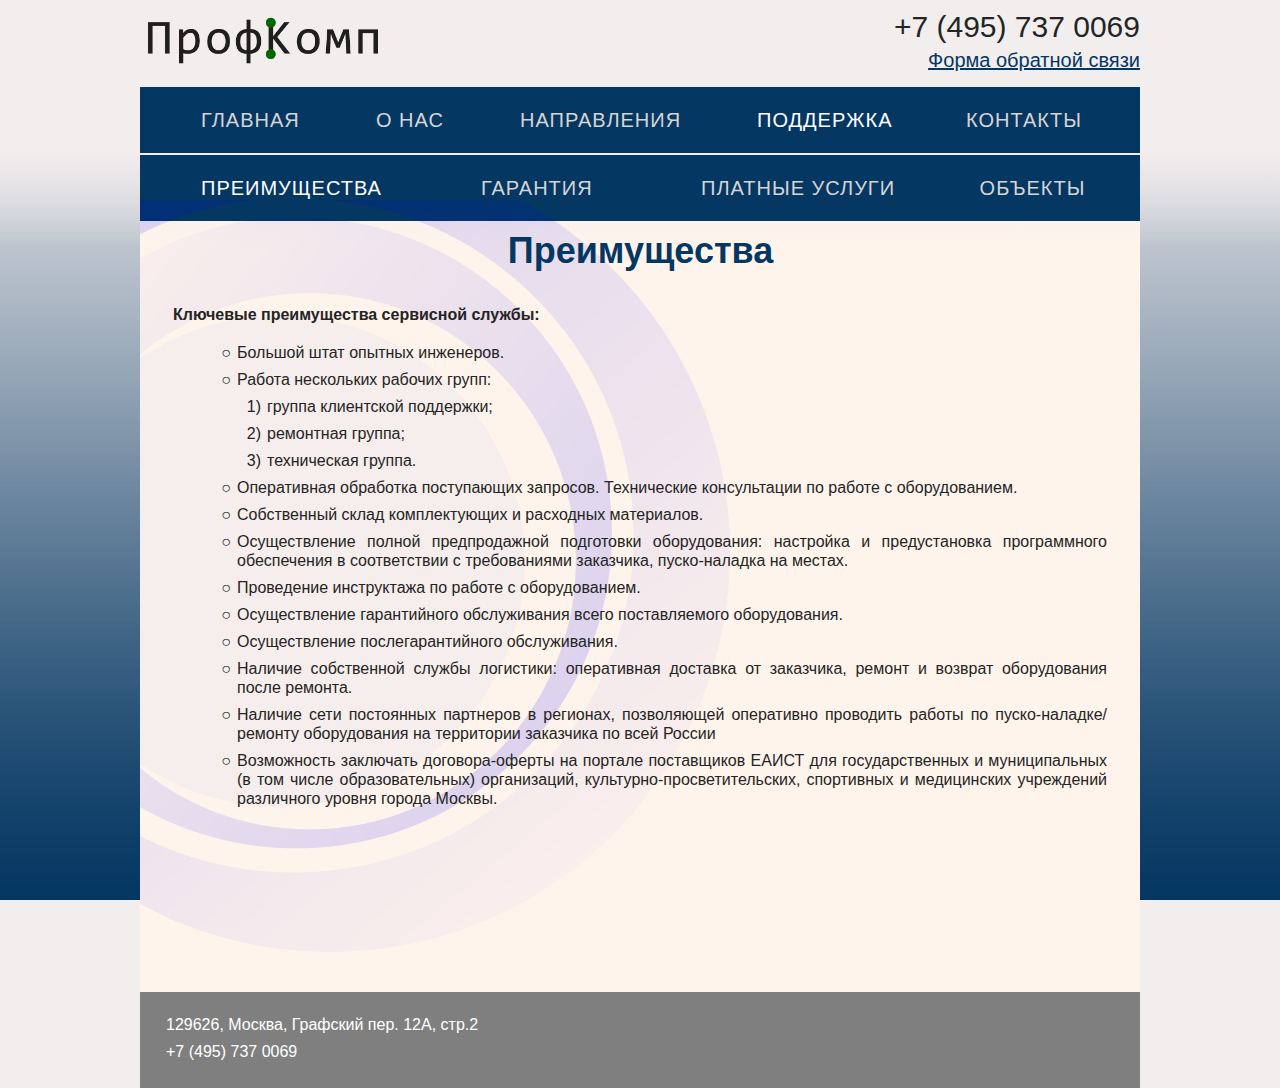
<file: -преимущества.html>
<!DOCTYPE html>
<html class="html" lang="ru-RU">
 <head>

  <script type="text/javascript">
   if(typeof Muse == "undefined") window.Muse = {}; window.Muse.assets = {"required":["jquery-1.8.3.min.js", "museutils.js", "jquery.musepolyfill.bgsize.js", "jquery.musemenu.js", "jquery.watch.js", "webpro.js", "musewpslideshow.js", "jquery.museoverlay.js", "touchswipe.js", "-_________.css"], "outOfDate":[]};
</script>
  
  <meta http-equiv="Content-type" content="text/html;charset=UTF-8"/>
  <meta name="generator" content="2014.3.1.295"/>
  <link rel="shortcut icon" href="images/%d1%88%d0%b0%d0%b1%d0%bb%d0%be%d0%bd-a-favicon.ico?71879219"/>
  <title>| Преимущества </title>
  <!-- CSS -->
  <link rel="stylesheet" type="text/css" href="css/site_global.css?4141611096"/>
  <link rel="stylesheet" type="text/css" href="css/master_______-a.css?4036962982"/>
  <link rel="stylesheet" type="text/css" href="css/-_________.css?3966302591" id="pagesheet"/>
  <!--[if lt IE 9]>
  <link rel="stylesheet" type="text/css" href="css/iefonts_-_________.css?3828113380"/>
  <![endif]-->
  <!-- Other scripts -->
  <script type="text/javascript">
   document.documentElement.className += ' js';
var __adobewebfontsappname__ = "muse";
</script>
  <!-- JS includes -->
  <script type="text/javascript">
   document.write('\x3Cscript src="' + (document.location.protocol == 'https:' ? 'https:' : 'http:') + '//webfonts.creativecloud.com/open-sans:n4,n7,i7,i3:all.js" type="text/javascript">\x3C/script>');
</script>
  <!--[if lt IE 9]>
  <script src="scripts/html5shiv.js?4241844378" type="text/javascript"></script>
  <![endif]-->
    <!--/*

*/
-->
 </head>
 <body class="museBGSize">

  <div class="clearfix" id="page" style="min-height: 654px"><!-- column -->
   <div class="position_content" id="page_position_content">
    <div class="clearfix colelem" id="pu210"><!-- group -->
     <div class="browser_width grpelem" id="u210-bw">
      <div id="u210"><!-- column -->
       <div class="clearfix" id="u210_align_to_page">
        <div class="clearfix colelem" id="pu243"><!-- group -->
         <div class="clip_frame grpelem" id="u243"><!-- image -->
          <img class="block" id="u243_img" src="images/%d0%bf%d1%80%d0%be%d1%84%d0%ba%d0%be%d0%bc%d0%bf_%d0%bb%d0%be%d0%b3%d0%be%d1%82%d0%b8%d0%bf-big.png" alt="" width="246" height="56"/>
         </div>
         <div class="clearfix grpelem" id="u176-4"><!-- content -->
          <p>+7 (495) 737 0069</p>
         </div>
        </div>
        <div class="clearfix colelem" id="u99"><!-- group -->
         <nav class="MenuBar clearfix grpelem" id="menuu116"><!-- horizontal box -->
          <div class="MenuItemContainer clearfix grpelem" id="u191"><!-- vertical box -->
           <a class="nonblock nontext MenuItem MenuItemWithSubMenu clearfix colelem" id="u192" href="index.html"><!-- horizontal box --><div class="MenuItemLabel NoWrap clearfix grpelem" id="u194-4"><!-- content --><p>главная</p></div></a>
          </div>
          <div class="MenuItemContainer clearfix grpelem" id="u124"><!-- vertical box -->
           <a class="nonblock nontext MenuItem MenuItemWithSubMenu clearfix colelem" id="u125" href="-%d0%be-%d0%bd%d0%b0%d1%81.html"><!-- horizontal box --><div class="MenuItemLabel NoWrap clearfix grpelem" id="u127-4"><!-- content --><p>о нас</p></div></a>
          </div>
          <div class="MenuItemContainer clearfix grpelem" id="u117"><!-- vertical box -->
           <a class="nonblock nontext MenuItem MenuItemWithSubMenu clearfix colelem" id="u118" href="-%d0%bd%d0%b0%d0%bf%d1%80%d0%b0%d0%b2%d0%bb%d0%b5%d0%bd%d0%b8%d1%8f.html"><!-- horizontal box --><div class="MenuItemLabel NoWrap clearfix grpelem" id="u121-4"><!-- content --><p>направления</p></div></a>
          </div>
          <div class="MenuItemContainer clearfix grpelem" id="u145"><!-- vertical box -->
           <a class="nonblock nontext MenuItem MenuItemWithSubMenu MuseMenuActive clearfix colelem" id="u148" href="-%d0%bf%d0%be%d0%b4%d0%b4%d0%b5%d1%80%d0%b6%d0%ba%d0%b0.html"><!-- horizontal box --><div class="MenuItemLabel NoWrap clearfix grpelem" id="u150-4"><!-- content --><p>поддержка</p></div></a>
          </div>
          <div class="MenuItemContainer clearfix grpelem" id="u138"><!-- vertical box -->
           <a class="nonblock nontext MenuItem MenuItemWithSubMenu clearfix colelem" id="u141" href="-%d0%ba%d0%be%d0%bd%d1%82%d0%b0%d0%ba%d1%82%d1%8b.html"><!-- horizontal box --><div class="MenuItemLabel NoWrap clearfix grpelem" id="u142-4"><!-- content --><p>контакты</p></div></a>
          </div>
         </nav>
        </div>
           <div class="clearfix colelem" id="u99" style="margin-top: 2px"><!-- group -->
               <nav class="MenuBar clearfix grpelem" id="menuu116"><!-- horizontal box -->
                   <div class="MenuItemContainer clearfix grpelem" id="u191"><!-- vertical box -->
                       <a class="nonblock nontext MenuItem MenuItemWithSubMenu MuseMenuActive clearfix colelem" id="u192" href="-преимущества.html"><!-- horizontal box --><div class="MenuItemLabel NoWrap clearfix grpelem" id="u194-4"><!-- content --><p>преимущества</p></div></a>
                   </div>
                   <div style="left: 280px;" class="MenuItemContainer clearfix grpelem" id="u124"><!-- vertical box -->
                       <a class="nonblock nontext MenuItem MenuItemWithSubMenu clearfix colelem" id="u125" href="-гарантия.html"><!-- horizontal box --><div class="MenuItemLabel NoWrap clearfix grpelem" id="u127-4"><!-- content --><p>гарантия</p></div></a>
                   </div>
                   <div style="left: 500px;" class="MenuItemContainer clearfix grpelem" id="u117"><!-- vertical box -->
                       <a class="nonblock nontext MenuItem MenuItemWithSubMenu clearfix colelem" id="u118" href="-услуги.html"><!-- horizontal box --><div class="MenuItemLabel NoWrap clearfix grpelem" id="u121-4"><!-- content --><p>платные услуги</p></div></a>
                   </div>
                   <div style="left: 765px;" class="MenuItemContainer clearfix grpelem" id="u145"><!-- vertical box -->
                       <a class="nonblock nontext MenuItem MenuItemWithSubMenu clearfix colelem" id="u148" href="-%d0%bf%d0%be%d0%b4%d0%b4%d0%b5%d1%80%d0%b6%d0%ba%d0%b0.html"><!-- horizontal box --><div class="MenuItemLabel NoWrap clearfix grpelem" id="u150-4"><!-- content --><p>объекты</p></div></a>
                   </div>
               </nav>
           </div>
       </div>
      </div>
     </div>
     <div class="clearfix grpelem" id="u220" style="margin-top: 200px"><!-- column -->
      <div class="position_content" id="u220_position_content">
       <div class="clearfix colelem" id="u186-4" data-muse-uid="U186"><!-- content -->
        <!-- m_editable region-id="editable-static-tag-U186" template="-поддержка.html" data-type="html" data-ice-options="disableImageResize,none" -->
        <p>Преимущества</p>
<!-- /m_editable -->
       </div>
       <div class="colelem" id="u230"><!-- simple frame --></div>
      </div>
     </div>
     <div class="PamphletWidget clearfix widget_invisible grpelem" id="pamphletu510"><!-- none box -->
      <div class="ThumbGroup clearfix grpelem" id="u521"><!-- none box -->
       <div class="popup_anchor">
        <div class="Thumb popup_element clearfix" id="u522"><!-- group -->
         <div class="clearfix grpelem" id="u178-4"><!-- content -->
          <p><span id="u178">Форма обратной связи</span></p>
         </div>
        </div>
       </div>
      </div>
      <div class="popup_anchor" id="u517popup">
       <div class="ContainerGroup clearfix" id="u517"><!-- stack box -->
        <div class="Container clearfix grpelem" id="u518"><!-- group -->
         <div class="grpelem" id="u519"><!-- custom html -->
          

<iframe class="actAsDiv" id="iFrame1" src="http://test2.my-biznesland.ru/form.html" style="border:0px #FFFFFF none;" name="iFrame1" scrolling="yes" frameborder="0" marginheight="0px" marginwidth="0px" height="690" width=" 520" seamless=""></iframe>


</div>
        </div>
       </div>
      </div>
      <div class="popup_anchor">
       <div class="PamphletCloseButton PamphletLightboxPart popup_element clearfix" id="u513"><!-- group -->
        <div class="clearfix grpelem" id="u514-4"><!-- content -->
         <p></p>
        </div>
       </div>
      </div>
     </div>
     <div class="clearfix grpelem" style="margin-top: 305px; min-height: 654px" id="u185-129" data-muse-uid="U185"><!-- content -->
      <!-- m_editable region-id="editable-static-tag-U185" template="-поддержка.html" data-type="html" data-ice-options="disableImageResize,none" -->
      <p id="u185-10">Ключевые преимущества сервисной службы:</p>
      <p id="u185-11">&nbsp;</p>
      <ul class="list0 nls-None" id="u185-16">
       <li id="u185-13">Большой штат опытных инженеров.</li>
       <li id="u185-15">Работа нескольких рабочих групп:</li>
      </ul>
      <ol class="list0 nls-None" id="u185-23">
       <li id="u185-18">группа клиентской поддержки;</li>
       <li id="u185-20">ремонтная группа;</li>
       <li id="u185-22">техническая группа.</li>
      </ol>
      <ul class="list0 nls-None" id="u185-42">
       <li id="u185-25">Оперативная обработка поступающих запросов. Технические консультации по работе с оборудованием.</li>
       <li id="u185-27">Собственный склад комплектующих и расходных материалов.</li>
       <li id="u185-29">Осуществление полной предпродажной подготовки оборудования: настройка и предустановка программного обеспечения в соответствии с требованиями заказчика, пуско-наладка на местах.</li>
       <li id="u185-31">Проведение инструктажа по работе с оборудованием.</li>
       <li id="u185-33">Осуществление гарантийного обслуживания всего поставляемого оборудования.</li>
       <li id="u185-35">Осуществление послегарантийного обслуживания.</li>
       <li id="u185-37">Наличие собственной службы логистики: оперативная доставка от заказчика, ремонт и возврат оборудования после ремонта.</li>
       <li id="u185-39">Наличие сети постоянных партнеров в регионах, позволяющей оперативно проводить работы по пуско-наладке/ ремонту оборудования на территории заказчика по всей России</li>
       <li id="u185-41">Возможность заключать договора-оферты на портале поставщиков ЕАИСТ для государственных и муниципальных (в том числе образовательных) организаций, культурно-просветительских, спортивных и медицинских учреждений различного уровня города Москвы.</li>
      </ul>


<!-- /m_editable -->
     </div>
    </div>

    <div class="verticalspacer"></div>
    <div class="clearfix colelem" id="u174"><!-- column -->
     <div class="clearfix colelem" id="u183-4"><!-- content -->
      <p>129626, Москва, Графский пер. 12А, стр.2</p>
     </div>
     <div class="clearfix colelem" id="u182-4"><!-- content -->
      <p>+7 (495) 737 0069</p>
     </div>
    </div>
   </div>
  </div>
  <!-- JS includes -->
  <script type="text/javascript">
   if (document.location.protocol != 'https:') document.write('\x3Cscript src="http://musecdn2.businesscatalyst.com/scripts/4.0/jquery-1.8.3.min.js" type="text/javascript">\x3C/script>');
</script>
  <script type="text/javascript">
   window.jQuery || document.write('\x3Cscript src="scripts/jquery-1.8.3.min.js" type="text/javascript">\x3C/script>');
</script>
  <script src="scripts/museutils.js?479751881" type="text/javascript"></script>
  <script src="scripts/jquery.musepolyfill.bgsize.js?503158633" type="text/javascript"></script>
  <script src="scripts/jquery.musemenu.js?4120181458" type="text/javascript"></script>
  <script src="scripts/jquery.watch.js?4232581965" type="text/javascript"></script>
  <script src="scripts/webpro.js?3930024250" type="text/javascript"></script>
  <script src="scripts/musewpslideshow.js?4014282895" type="text/javascript"></script>
  <script src="scripts/jquery.museoverlay.js?4213181908" type="text/javascript"></script>
  <script src="scripts/touchswipe.js?4151298246" type="text/javascript"></script>
  <!-- Other scripts -->
  <script type="text/javascript">
   $(document).ready(function() { try {
(function(){var a={},b=function(a){if(a.match(/^rgb/))return a=a.replace(/\s+/g,"").match(/([\d\,]+)/gi)[0].split(","),(parseInt(a[0])<<16)+(parseInt(a[1])<<8)+parseInt(a[2]);if(a.match(/^\#/))return parseInt(a.substr(1),16);return 0};(function(){$('link[type="text/css"]').each(function(){var b=($(this).attr("href")||"").match(/\/?css\/([\w\-]+\.css)\?(\d+)/);b&&b[1]&&b[2]&&(a[b[1]]=b[2])})})();(function(){$("body").append('<div class="version" style="display:none; width:1px; height:1px;"></div>');
for(var c=$(".version"),d=0;d<Muse.assets.required.length;){var f=Muse.assets.required[d],g=f.match(/([\w\-\.]+)\.(\w+)$/),k=g&&g[1]?g[1]:null,g=g&&g[2]?g[2]:null;switch(g.toLowerCase()){case "css":k=k.replace(/\W/gi,"_").replace(/^([^a-z])/gi,"_$1");c.addClass(k);var g=b(c.css("color")),h=b(c.css("background-color"));g!=0||h!=0?(Muse.assets.required.splice(d,1),"undefined"!=typeof a[f]&&(g!=a[f]>>>24||h!=(a[f]&16777215))&&Muse.assets.outOfDate.push(f)):d++;c.removeClass(k);break;case "js":k.match(/^jquery-[\d\.]+/gi)&&
typeof $!="undefined"?Muse.assets.required.splice(d,1):d++;break;default:throw Error("Unsupported file type: "+g);}}c.remove();if(Muse.assets.outOfDate.length||Muse.assets.required.length)c="Некоторые файлы на сервере могут отсутствовать или быть некорректными. Очистите кэш-память браузера и повторите попытку. Если проблему не удается устранить, свяжитесь с разработчиками сайта.",(d=location&&location.search&&location.search.match&&location.search.match(/muse_debug/gi))&&Muse.assets.outOfDate.length&&(c+="\nOut of date: "+Muse.assets.outOfDate.join(",")),d&&Muse.assets.required.length&&(c+="\nMissing: "+Muse.assets.required.join(",")),alert(c)})()})();
/* body */
Muse.Utils.transformMarkupToFixBrowserProblemsPreInit();/* body */
Muse.Utils.prepHyperlinks(true);/* body */
Muse.Utils.initWidget('.MenuBar', function(elem) { return $(elem).museMenu(); });/* unifiedNavBar */
Muse.Utils.resizeHeight()/* resize height */
Muse.Utils.initWidget('#pamphletu510', function(elem) { new WebPro.Widget.ContentSlideShow(elem, {contentLayout_runtime:'lightbox',event:'click',deactivationEvent:'none',autoPlay:false,displayInterval:3000,transitionStyle:'fading',transitionDuration:500,hideAllContentsFirst:false,shuffle:false,enableSwipe:false,resumeAutoplay:true,resumeAutoplayInterval:3000,playOnce:false}); });/* #pamphletu510 */
Muse.Utils.initWidget('#pamphletu820', function(elem) { new WebPro.Widget.ContentSlideShow(elem, {contentLayout_runtime:'lightbox',event:'click',deactivationEvent:'none',autoPlay:false,displayInterval:3000,transitionStyle:'fading',transitionDuration:500,hideAllContentsFirst:false,shuffle:false,enableSwipe:false,resumeAutoplay:true,resumeAutoplayInterval:3000,playOnce:false}); });/* #pamphletu820 */
Muse.Utils.fullPage('#page');/* 100% height page */
Muse.Utils.showWidgetsWhenReady();/* body */
Muse.Utils.transformMarkupToFixBrowserProblems();/* body */
} catch(e) { if (e && 'function' == typeof e.notify) e.notify(); else Muse.Assert.fail('Error calling selector function:' + e); }});
</script>
   </body>
</html>
</file>
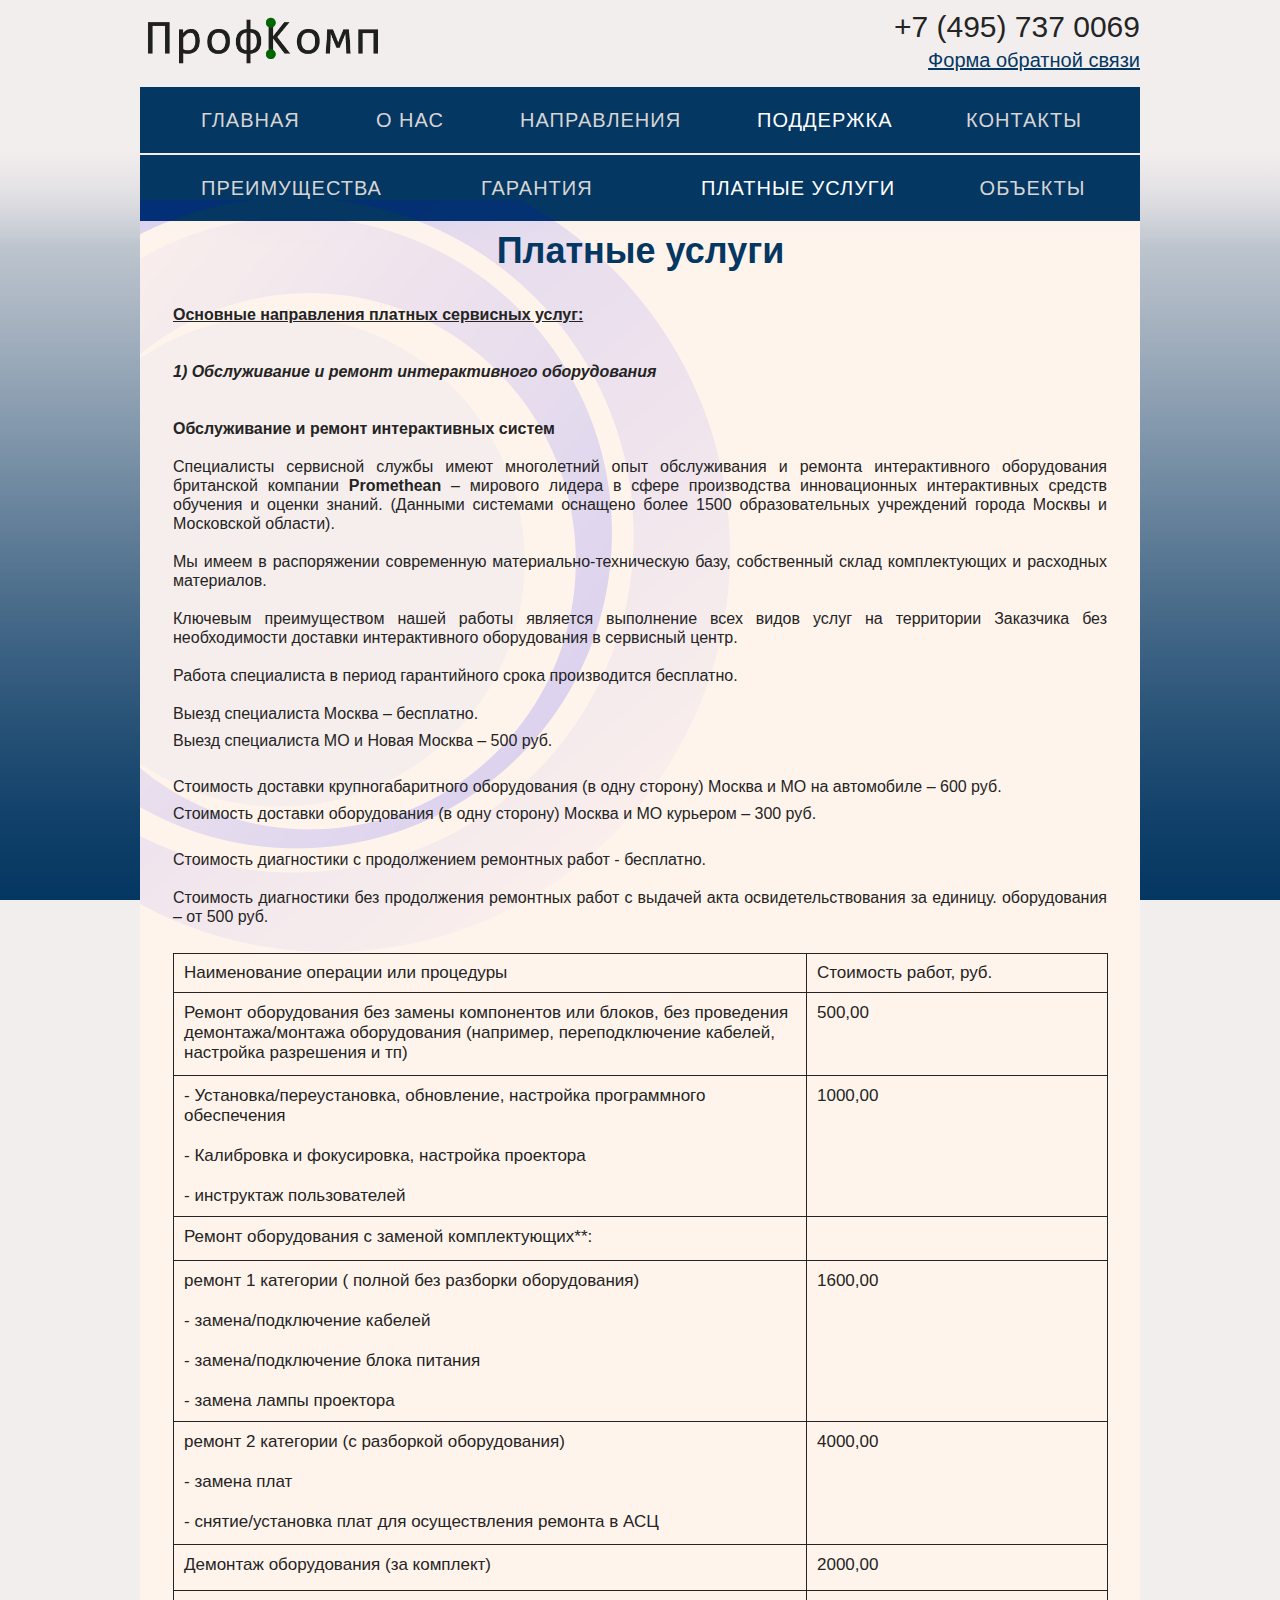
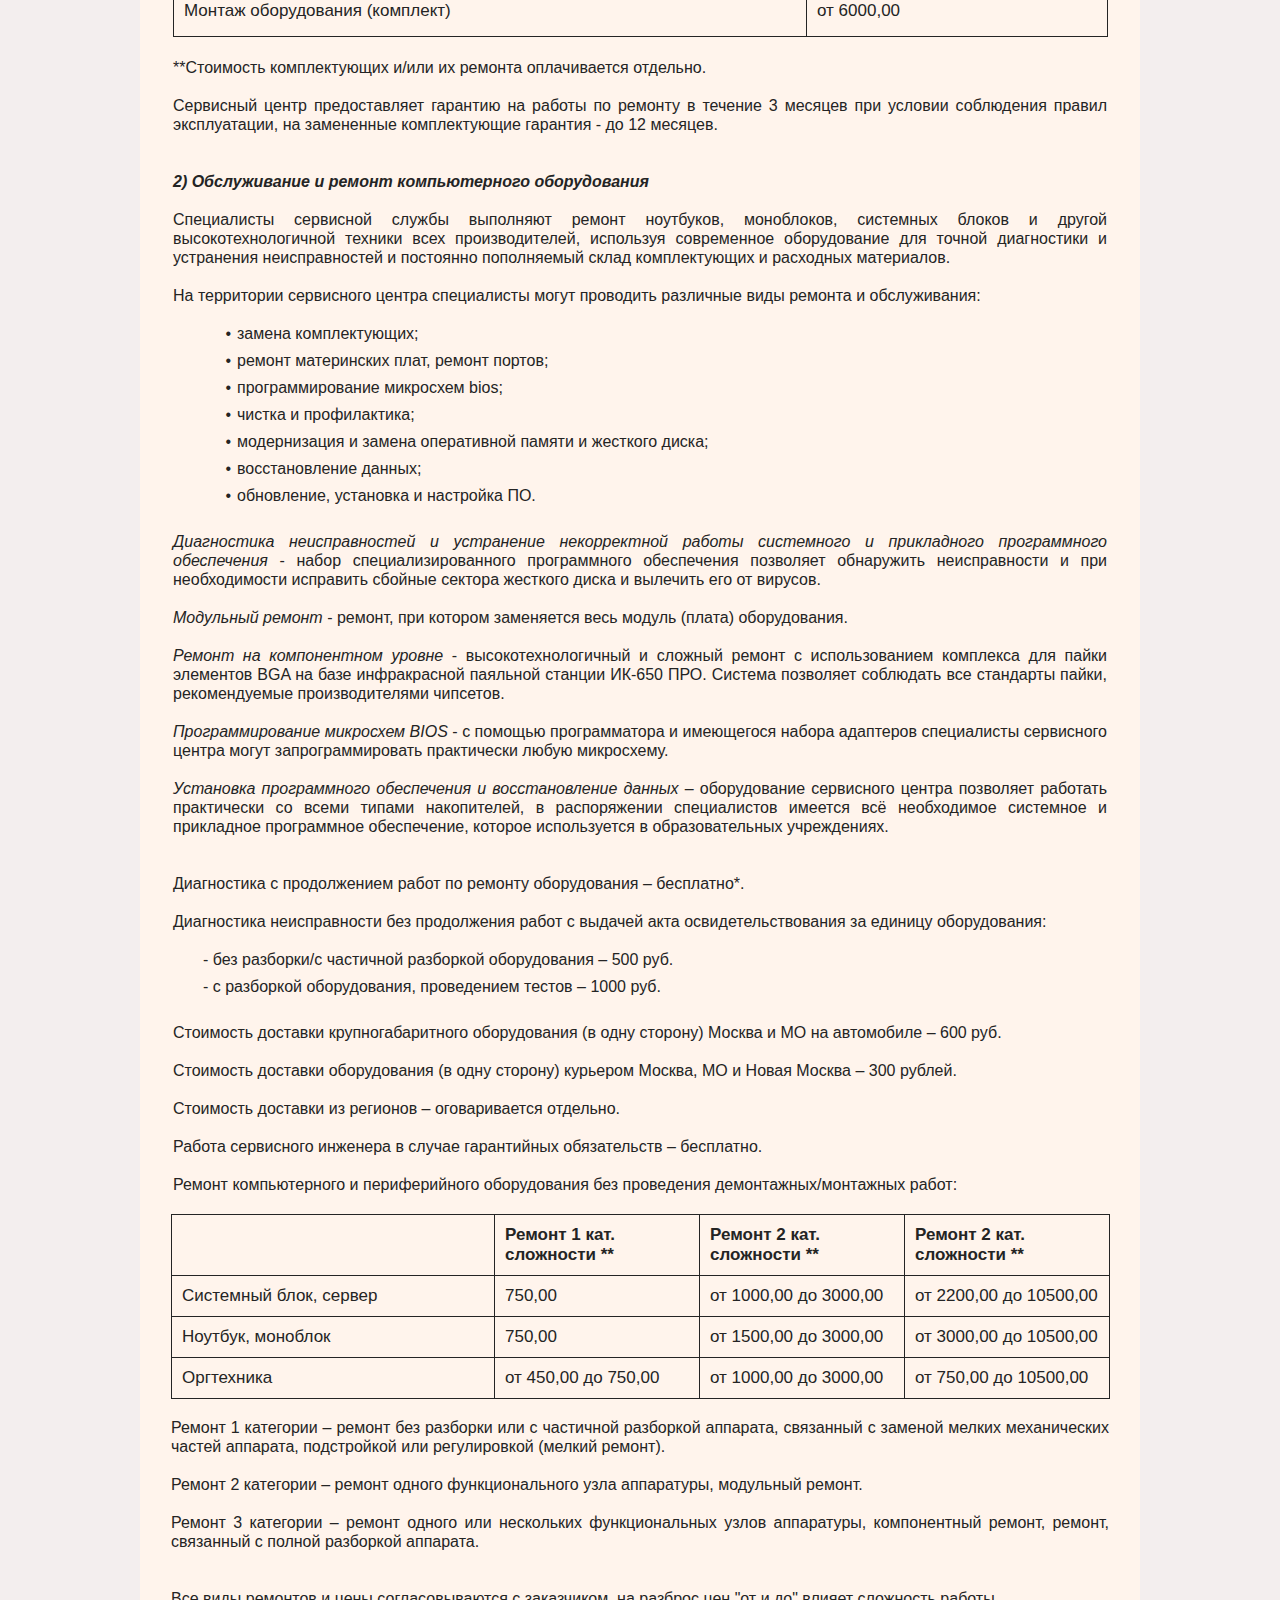
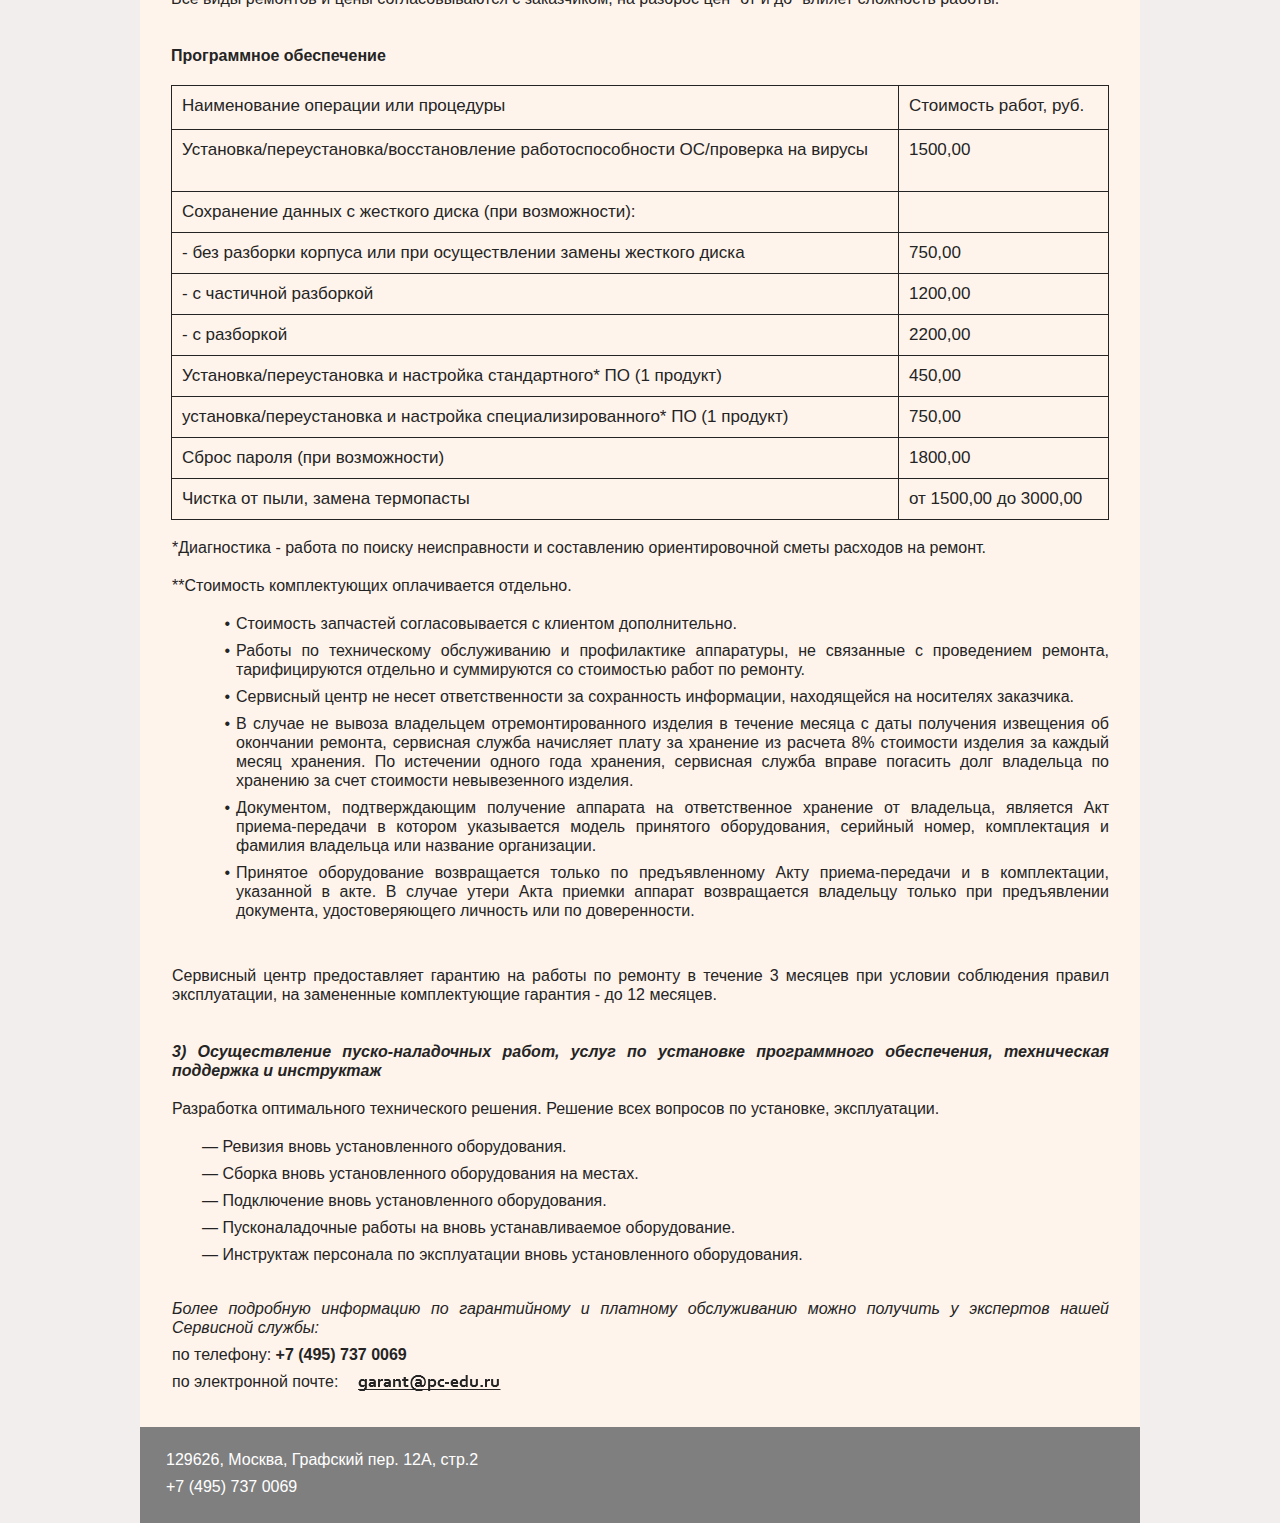
<file: -услуги.html>
<!DOCTYPE html>
<html class="html" lang="ru-RU">
 <head>

  <script type="text/javascript">
   if(typeof Muse == "undefined") window.Muse = {}; window.Muse.assets = {"required":["jquery-1.8.3.min.js", "museutils.js", "jquery.musepolyfill.bgsize.js", "jquery.musemenu.js", "jquery.watch.js", "webpro.js", "musewpslideshow.js", "jquery.museoverlay.js", "touchswipe.js", "-_________.css"], "outOfDate":[]};
</script>
  
  <meta http-equiv="Content-type" content="text/html;charset=UTF-8"/>
  <meta name="generator" content="2014.3.1.295"/>
  <link rel="shortcut icon" href="images/%d1%88%d0%b0%d0%b1%d0%bb%d0%be%d0%bd-a-favicon.ico?71879219"/>
  <title>| Поддержка </title>
  <!-- CSS -->
  <link rel="stylesheet" type="text/css" href="css/site_global.css?4141611096"/>
  <link rel="stylesheet" type="text/css" href="css/master_______-a.css?4036962982"/>
  <link rel="stylesheet" type="text/css" href="css/-_________.css?3966302591" id="pagesheet"/>
  <!--[if lt IE 9]>
  <link rel="stylesheet" type="text/css" href="css/iefonts_-_________.css?3828113380"/>
  <![endif]-->
  <!-- Other scripts -->
  <script type="text/javascript">
   document.documentElement.className += ' js';
var __adobewebfontsappname__ = "muse";
</script>
  <!-- JS includes -->
  <script type="text/javascript">
   document.write('\x3Cscript src="' + (document.location.protocol == 'https:' ? 'https:' : 'http:') + '//webfonts.creativecloud.com/open-sans:n4,n7,i7,i3:all.js" type="text/javascript">\x3C/script>');
</script>
  <!--[if lt IE 9]>
  <script src="scripts/html5shiv.js?4241844378" type="text/javascript"></script>
  <![endif]-->
    <!--/*

*/
-->
 </head>
 <body class="museBGSize">

  <div class="clearfix" id="page" style="min-height: 640px"><!-- column -->
   <div class="position_content" id="page_position_content">
    <div class="clearfix colelem" id="pu210"><!-- group -->
     <div class="browser_width grpelem" id="u210-bw">
      <div id="u210"><!-- column -->
       <div class="clearfix" id="u210_align_to_page">
        <div class="clearfix colelem" id="pu243"><!-- group -->
         <div class="clip_frame grpelem" id="u243"><!-- image -->
          <img class="block" id="u243_img" src="images/%d0%bf%d1%80%d0%be%d1%84%d0%ba%d0%be%d0%bc%d0%bf_%d0%bb%d0%be%d0%b3%d0%be%d1%82%d0%b8%d0%bf-big.png" alt="" width="246" height="56"/>
         </div>
         <div class="clearfix grpelem" id="u176-4"><!-- content -->
          <p>+7 (495) 737 0069</p>
         </div>
        </div>
        <div class="clearfix colelem" id="u99"><!-- group -->
         <nav class="MenuBar clearfix grpelem" id="menuu116"><!-- horizontal box -->
          <div class="MenuItemContainer clearfix grpelem" id="u191"><!-- vertical box -->
           <a class="nonblock nontext MenuItem MenuItemWithSubMenu clearfix colelem" id="u192" href="index.html"><!-- horizontal box --><div class="MenuItemLabel NoWrap clearfix grpelem" id="u194-4"><!-- content --><p>главная</p></div></a>
          </div>
          <div class="MenuItemContainer clearfix grpelem" id="u124"><!-- vertical box -->
           <a class="nonblock nontext MenuItem MenuItemWithSubMenu clearfix colelem" id="u125" href="-%d0%be-%d0%bd%d0%b0%d1%81.html"><!-- horizontal box --><div class="MenuItemLabel NoWrap clearfix grpelem" id="u127-4"><!-- content --><p>о нас</p></div></a>
          </div>
          <div class="MenuItemContainer clearfix grpelem" id="u117"><!-- vertical box -->
           <a class="nonblock nontext MenuItem MenuItemWithSubMenu clearfix colelem" id="u118" href="-%d0%bd%d0%b0%d0%bf%d1%80%d0%b0%d0%b2%d0%bb%d0%b5%d0%bd%d0%b8%d1%8f.html"><!-- horizontal box --><div class="MenuItemLabel NoWrap clearfix grpelem" id="u121-4"><!-- content --><p>направления</p></div></a>
          </div>
          <div class="MenuItemContainer clearfix grpelem" id="u145"><!-- vertical box -->
           <a class="nonblock nontext MenuItem MenuItemWithSubMenu MuseMenuActive clearfix colelem" id="u148" href="-%d0%bf%d0%be%d0%b4%d0%b4%d0%b5%d1%80%d0%b6%d0%ba%d0%b0.html"><!-- horizontal box --><div class="MenuItemLabel NoWrap clearfix grpelem" id="u150-4"><!-- content --><p>поддержка</p></div></a>
          </div>
          <div class="MenuItemContainer clearfix grpelem" id="u138"><!-- vertical box -->
           <a class="nonblock nontext MenuItem MenuItemWithSubMenu clearfix colelem" id="u141" href="-%d0%ba%d0%be%d0%bd%d1%82%d0%b0%d0%ba%d1%82%d1%8b.html"><!-- horizontal box --><div class="MenuItemLabel NoWrap clearfix grpelem" id="u142-4"><!-- content --><p>контакты</p></div></a>
          </div>
         </nav>
        </div>
           <div class="clearfix colelem" id="u99" style="margin-top: 2px"><!-- group -->
               <nav class="MenuBar clearfix grpelem" id="menuu116"><!-- horizontal box -->
                   <div class="MenuItemContainer clearfix grpelem" id="u191"><!-- vertical box -->
                       <a class="nonblock nontext MenuItem MenuItemWithSubMenu clearfix colelem" id="u192" href="-преимущества.html"><!-- horizontal box --><div class="MenuItemLabel NoWrap clearfix grpelem" id="u194-4"><!-- content --><p>преимущества</p></div></a>
                   </div>
                   <div style="left: 280px;" class="MenuItemContainer clearfix grpelem" id="u124"><!-- vertical box -->
                       <a class="nonblock nontext MenuItem MenuItemWithSubMenu clearfix colelem" id="u125" href="-гарантия.html"><!-- horizontal box --><div class="MenuItemLabel NoWrap clearfix grpelem" id="u127-4"><!-- content --><p>гарантия</p></div></a>
                   </div>
                   <div style="left: 500px;" class="MenuItemContainer clearfix grpelem" id="u117"><!-- vertical box -->
                       <a class="nonblock nontext MenuItem MenuItemWithSubMenu MuseMenuActive clearfix colelem" id="u118" href="-услуги.html"><!-- horizontal box --><div class="MenuItemLabel NoWrap clearfix grpelem" id="u121-4"><!-- content --><p>платные услуги</p></div></a>
                   </div>
                   <div style="left: 765px;" class="MenuItemContainer clearfix grpelem" id="u145"><!-- vertical box -->
                       <a class="nonblock nontext MenuItem MenuItemWithSubMenu clearfix colelem" id="u148" href="-%d0%bf%d0%be%d0%b4%d0%b4%d0%b5%d1%80%d0%b6%d0%ba%d0%b0.html"><!-- horizontal box --><div class="MenuItemLabel NoWrap clearfix grpelem" id="u150-4"><!-- content --><p>объекты</p></div></a>
                   </div>
               </nav>
           </div>
       </div>
      </div>
     </div>
     <div class="clearfix grpelem" id="u220" style="margin-top: 200px"><!-- column -->
      <div class="position_content" id="u220_position_content">
       <div class="clearfix colelem" id="u186-4" data-muse-uid="U186"><!-- content -->
        <!-- m_editable region-id="editable-static-tag-U186" template="-поддержка.html" data-type="html" data-ice-options="disableImageResize,none" -->
        <p>Платные услуги</p>
<!-- /m_editable -->
       </div>
       <div class="colelem" id="u230"><!-- simple frame --></div>
      </div>
     </div>
     <div class="PamphletWidget clearfix widget_invisible grpelem" id="pamphletu510"><!-- none box -->
      <div class="ThumbGroup clearfix grpelem" id="u521"><!-- none box -->
       <div class="popup_anchor">
        <div class="Thumb popup_element clearfix" id="u522"><!-- group -->
         <div class="clearfix grpelem" id="u178-4"><!-- content -->
          <p><span id="u178">Форма обратной связи</span></p>
         </div>
        </div>
       </div>
      </div>
      <div class="popup_anchor" id="u517popup">
       <div class="ContainerGroup clearfix" id="u517"><!-- stack box -->
        <div class="Container clearfix grpelem" id="u518"><!-- group -->
         <div class="grpelem" id="u519"><!-- custom html -->
          

<iframe class="actAsDiv" id="iFrame1" src="http://test2.my-biznesland.ru/form.html" style="border:0px #FFFFFF none;" name="iFrame1" scrolling="yes" frameborder="0" marginheight="0px" marginwidth="0px" height="690" width=" 520" seamless=""></iframe>


</div>
        </div>
       </div>
      </div>
      <div class="popup_anchor">
       <div class="PamphletCloseButton PamphletLightboxPart popup_element clearfix" id="u513"><!-- group -->
        <div class="clearfix grpelem" id="u514-4"><!-- content -->
         <p></p>
        </div>
       </div>
      </div>
     </div>
     <div class="clearfix grpelem" style="margin-top: 305px;min-height: 640px" id="u185-129" data-muse-uid="U185"><!-- content -->
      <!-- m_editable region-id="editable-static-tag-U185" template="-поддержка.html" data-type="html" data-ice-options="disableImageResize,none" -->

      <p id="u185-88"><span id="u185-87">Основные направления платных сервисных услуг:</span></p>
      <p id="u185-89">&nbsp;</p>
      <p id="u185-90">&nbsp;</p>
      <p id="u185-92">1) Обслуживание и ремонт интерактивного оборудования</p>
      <p id="u185-93">&nbsp;</p>
      <p id="u185-94">&nbsp;</p>
      <p id="u185-96">Обслуживание и ремонт интерактивных систем</p>
      <p id="u185-97">&nbsp;</p>
      <p id="u185-101">Специалисты сервисной службы имеют многолетний опыт обслуживания и ремонта интерактивного оборудования британской компании <span id="u185-99">Promethean</span> – мирового лидера в сфере производства инновационных интерактивных средств обучения и оценки знаний. (Данными системами оснащено более 1500 образовательных учреждений города Москвы и Московской области).</p>
      <p id="u185-102">&nbsp;</p>
      <p id="u185-104">Мы имеем в распоряжении современную материально-техническую базу, собственный склад комплектующих и расходных материалов.</p>
      <p id="u185-105">&nbsp;</p>
      <p id="u185-107">Ключевым преимуществом нашей работы является выполнение всех видов услуг на территории Заказчика без необходимости доставки интерактивного оборудования в сервисный центр.</p>
      <p id="u185-108">&nbsp;</p>
      <p id="u185-110">Работа специалиста в период гарантийного срока производится бесплатно.</p>
      <p id="u185-111">&nbsp;</p>
      <p id="u185-113">Выезд специалиста Москва – бесплатно.</p>
      <p id="u185-115">Выезд специалиста МО и Новая Москва – 500 руб.</p>
      <p id="u185-116">&nbsp;</p>
      <p id="u185-118">Стоимость доставки крупногабаритного оборудования (в одну сторону) Москва и МО на автомобиле – 600 руб.</p>
      <p id="u185-120">Стоимость доставки оборудования (в одну сторону) Москва и МО курьером – 300 руб.</p>
      <p id="u185-121">&nbsp;</p>
      <p id="u185-123">Стоимость диагностики с продолжением ремонтных работ - бесплатно.</p>
      <p id="u185-124">&nbsp;</p>
      <p id="u185-126">Стоимость диагностики без продолжения ремонтных работ с выдачей акта освидетельствования за единицу. оборудования – от 500 руб.</p>
      <p id="u185-127">&nbsp;</p>
<!-- /m_editable -->
     </div>

    </div>
    <div class="clearfix colelem" id="u855"><!-- column -->
     <div class="clearfix colelem" id="pu862-4"><!-- group -->
      <div class="clearfix grpelem" id="u862-4" data-muse-uid="U862"><!-- content -->
       <!-- m_editable region-id="editable-static-tag-U862" template="-поддержка.html" data-type="html" data-ice-options="disableImageResize,none" -->
       <p id="u862-2">Наименование операции или процедуры</p>
<!-- /m_editable -->
      </div>
      <div class="clearfix grpelem" id="u864-4" data-muse-uid="U864"><!-- content -->
       <!-- m_editable region-id="editable-static-tag-U864" template="-поддержка.html" data-type="html" data-ice-options="disableImageResize,none" -->
       <p id="u864-2">Стоимость работ, руб.</p>
<!-- /m_editable -->
      </div>
     </div>
     <div class="clearfix colelem" id="pu863-4"><!-- group -->
      <div class="clearfix grpelem" id="u863-4" data-muse-uid="U863"><!-- content -->
       <!-- m_editable region-id="editable-static-tag-U863" template="-поддержка.html" data-type="html" data-ice-options="disableImageResize,none" -->
       <p id="u863-2">Ремонт оборудования без замены компонентов или блоков, без проведения демонтажа/монтажа оборудования (например, переподключение кабелей, настройка разрешения и тп)</p>
<!-- /m_editable -->
      </div>
      <div class="clearfix grpelem" id="u871-4" data-muse-uid="U871"><!-- content -->
       <!-- m_editable region-id="editable-static-tag-U871" template="-поддержка.html" data-type="html" data-ice-options="disableImageResize,none" -->
       <p id="u871-2">500,00</p>
<!-- /m_editable -->
      </div>
     </div>
     <div class="clearfix colelem" id="pu858-8"><!-- group -->
      <div class="clearfix grpelem" id="u858-8" data-muse-uid="U858"><!-- content -->
       <!-- m_editable region-id="editable-static-tag-U858" template="-поддержка.html" data-type="html" data-ice-options="disableImageResize,none" -->
       <p id="u858-2">- Установка/переустановка, обновление, настройка программного обеспечения</p>
       <p id="u858-4">- Калибровка и фокусировка, настройка проектора</p>
       <p id="u858-6">- инструктаж пользователей</p>
<!-- /m_editable -->
      </div>
      <div class="clearfix grpelem" id="u867-4" data-muse-uid="U867"><!-- content -->
       <!-- m_editable region-id="editable-static-tag-U867" template="-поддержка.html" data-type="html" data-ice-options="disableImageResize,none" -->
       <p id="u867-2">1000,00</p>
<!-- /m_editable -->
      </div>
     </div>
     <div class="clearfix colelem" id="pu868-4"><!-- group -->
      <div class="clearfix grpelem" id="u868-4" data-muse-uid="U868"><!-- content -->
       <!-- m_editable region-id="editable-static-tag-U868" template="-поддержка.html" data-type="html" data-ice-options="disableImageResize,none" -->
       <p id="u868-2">Ремонт оборудования с заменой комплектующих**:</p>
<!-- /m_editable -->
      </div>
      <div class="clearfix grpelem" id="u859-3" data-muse-uid="U859"><!-- content -->
       <!-- m_editable region-id="editable-static-tag-U859" template="-поддержка.html" data-type="html" data-ice-options="disableImageResize,none" -->
       <p id="u859">&nbsp;</p>
<!-- /m_editable -->
      </div>
     </div>
     <div class="clearfix colelem" id="pu856-10"><!-- group -->
      <div class="clearfix grpelem" id="u856-10" data-muse-uid="U856"><!-- content -->
       <!-- m_editable region-id="editable-static-tag-U856" template="-поддержка.html" data-type="html" data-ice-options="disableImageResize,none" -->
       <p id="u856-2">ремонт 1 категории ( полной без разборки оборудования)</p>
       <p id="u856-4">- замена/подключение кабелей</p>
       <p id="u856-6">- замена/подключение блока питания</p>
       <p id="u856-8">- замена лампы проектора</p>
<!-- /m_editable -->
      </div>
      <div class="clearfix grpelem" id="u861-4" data-muse-uid="U861"><!-- content -->
       <!-- m_editable region-id="editable-static-tag-U861" template="-поддержка.html" data-type="html" data-ice-options="disableImageResize,none" -->
       <p id="u861-2">1600,00</p>
<!-- /m_editable -->
      </div>
     </div>
     <div class="clearfix colelem" id="pu860-8"><!-- group -->
      <div class="clearfix grpelem" id="u860-8" data-muse-uid="U860"><!-- content -->
       <!-- m_editable region-id="editable-static-tag-U860" template="-поддержка.html" data-type="html" data-ice-options="disableImageResize,none" -->
       <p id="u860-2">ремонт 2 категории (с разборкой оборудования)</p>
       <p id="u860-4">- замена плат</p>
       <p id="u860-6">- снятие/установка плат для осуществления ремонта в АСЦ</p>
<!-- /m_editable -->
      </div>
      <div class="clearfix grpelem" id="u865-4" data-muse-uid="U865"><!-- content -->
       <!-- m_editable region-id="editable-static-tag-U865" template="-поддержка.html" data-type="html" data-ice-options="disableImageResize,none" -->
       <p id="u865-2">4000,00</p>
<!-- /m_editable -->
      </div>
     </div>
     <div class="clearfix colelem" id="pu870-4"><!-- group -->
      <div class="clearfix grpelem" id="u870-4" data-muse-uid="U870"><!-- content -->
       <!-- m_editable region-id="editable-static-tag-U870" template="-поддержка.html" data-type="html" data-ice-options="disableImageResize,none" -->
       <p id="u870-2">Демонтаж оборудования (за комплект)</p>
<!-- /m_editable -->
      </div>
      <div class="clearfix grpelem" id="u866-4" data-muse-uid="U866"><!-- content -->
       <!-- m_editable region-id="editable-static-tag-U866" template="-поддержка.html" data-type="html" data-ice-options="disableImageResize,none" -->
       <p id="u866-2">2000,00</p>
<!-- /m_editable -->
      </div>
     </div>
     <div class="clearfix colelem" id="pu857-4"><!-- group -->
      <div class="clearfix grpelem" id="u857-4" data-muse-uid="U857"><!-- content -->
       <!-- m_editable region-id="editable-static-tag-U857" template="-поддержка.html" data-type="html" data-ice-options="disableImageResize,none" -->
       <p id="u857-2">Монтаж оборудования (комплект)</p>
<!-- /m_editable -->
      </div>
      <div class="clearfix grpelem" id="u869-4" data-muse-uid="U869"><!-- content -->
       <!-- m_editable region-id="editable-static-tag-U869" template="-поддержка.html" data-type="html" data-ice-options="disableImageResize,none" -->
       <p id="u869-2">от 6000,00</p>
<!-- /m_editable -->
      </div>
     </div>
    </div>
    <div class="clearfix colelem" id="u872-80" data-muse-uid="U872"><!-- content -->
     <!-- m_editable region-id="editable-static-tag-U872" template="-поддержка.html" data-type="html" data-ice-options="disableImageResize,none" -->
     <p id="u872-2">**Стоимость комплектующих и/или их ремонта оплачивается отдельно.</p>
     <p id="u872-3">&nbsp;</p>
     <p id="u872-5">Сервисный центр предоставляет гарантию на работы по ремонту в течение 3 месяцев при условии соблюдения правил эксплуатации, на замененные комплектующие гарантия - до 12 месяцев.</p>
     <p id="u872-6">&nbsp;</p>
     <p id="u872-7">&nbsp;</p>
     <p id="u872-9">2) Обслуживание и ремонт компьютерного оборудования</p>
     <p id="u872-10">&nbsp;</p>
     <p id="u872-12">Специалисты сервисной службы выполняют ремонт ноутбуков, моноблоков, системных блоков и другой высокотехнологичной техники всех производителей, используя современное оборудование для точной диагностики и устранения неисправностей и постоянно пополняемый склад комплектующих и расходных материалов.</p>
     <p id="u872-13">&nbsp;</p>
     <p id="u872-15">На территории сервисного центра специалисты могут проводить различные виды ремонта и обслуживания:</p>
     <p id="u872-16">&nbsp;</p>
     <ul class="list0 nls-None" id="u872-31">
      <li id="u872-18">замена комплектующих;</li>
      <li id="u872-20">ремонт материнских плат, ремонт портов;</li>
      <li id="u872-22">программирование микросхем bios;</li>
      <li id="u872-24">чистка и профилактика;</li>
      <li id="u872-26">модернизация и замена оперативной памяти и жесткого диска;</li>
      <li id="u872-28">восстановление данных;</li>
      <li id="u872-30">обновление, установка и настройка ПО.</li>
     </ul>
     <p id="u872-32">&nbsp;</p>
     <p id="u872-35"><span id="u872-33">Диагностика неисправностей и устранение некорректной работы системного и прикладного программного обеспечения</span> - набор специализированного программного обеспечения позволяет обнаружить неисправности и при необходимости исправить сбойные сектора жесткого диска и вылечить его от вирусов.</p>
     <p id="u872-36">&nbsp;</p>
     <p id="u872-39"><span id="u872-37">Модульный ремонт</span> - ремонт, при котором заменяется весь модуль (плата) оборудования.</p>
     <p id="u872-40">&nbsp;</p>
     <p id="u872-43"><span id="u872-41">Ремонт на компонентном уровне</span> - высокотехнологичный и сложный ремонт с использованием комплекса для пайки элементов BGA на базе инфракрасной паяльной станции ИК-650 ПРО. Система позволяет соблюдать все стандарты пайки, рекомендуемые производителями чипсетов.</p>
     <p id="u872-44">&nbsp;</p>
     <p id="u872-47"><span id="u872-45">Программирование микросхем BIOS</span> - с помощью программатора и имеющегося набора адаптеров специалисты сервисного центра могут запрограммировать практически любую микросхему.</p>
     <p id="u872-48">&nbsp;</p>
     <p id="u872-51"><span id="u872-49">Установка программного обеспечения и восстановление данных</span> – оборудование сервисного центра позволяет работать практически со всеми типами накопителей, в распоряжении специалистов имеется всё необходимое системное и прикладное программное обеспечение, которое используется в образовательных учреждениях.</p>
     <p id="u872-52">&nbsp;</p>
     <p id="u872-53">&nbsp;</p>
     <p id="u872-55">Диагностика с продолжением работ по ремонту оборудования – бесплатно*.</p>
     <p id="u872-56">&nbsp;</p>
     <p id="u872-58">Диагностика неисправности без продолжения работ с выдачей акта освидетельствования за единицу оборудования:</p>
     <p id="u872-59">&nbsp;</p>
     <p id="u872-61">- без разборки/с частичной разборкой оборудования – 500 руб.</p>
     <p id="u872-63">- с разборкой оборудования, проведением тестов – 1000 руб.</p>
     <p id="u872-64">&nbsp;</p>
     <p id="u872-66">Стоимость доставки крупногабаритного оборудования (в одну сторону) Москва и МО на автомобиле – 600 руб.</p>
     <p id="u872-67">&nbsp;</p>
     <p id="u872-69">Стоимость доставки оборудования (в одну сторону) курьером Москва, МО и Новая Москва – 300 рублей.</p>
     <p id="u872-70">&nbsp;</p>
     <p id="u872-72">Стоимость доставки из регионов – оговаривается отдельно.</p>
     <p id="u872-73">&nbsp;</p>
     <p id="u872-75">Работа сервисного инженера в случае гарантийных обязательств – бесплатно.</p>
     <p id="u872-76">&nbsp;</p>
     <p id="u872-78">Ремонт компьютерного и периферийного оборудования без проведения демонтажных/монтажных работ:</p>
<!-- /m_editable -->
    </div>
    <div class="clearfix colelem" id="u837"><!-- column -->
     <div class="clearfix colelem" id="pu846-3"><!-- group -->
      <div class="clearfix grpelem" id="u846-3" data-muse-uid="U846"><!-- content -->
       <!-- m_editable region-id="editable-static-tag-U846" template="-поддержка.html" data-type="html" data-ice-options="disableImageResize,none" -->
       <p id="u846">&nbsp;</p>
<!-- /m_editable -->
      </div>
      <div class="clearfix grpelem" id="u844-4" data-muse-uid="U844"><!-- content -->
       <!-- m_editable region-id="editable-static-tag-U844" template="-поддержка.html" data-type="html" data-ice-options="disableImageResize,none" -->
       <p id="u844-2">Ремонт 1 кат. сложности **</p>
<!-- /m_editable -->
      </div>
      <div class="clearfix grpelem" id="u845-4" data-muse-uid="U845"><!-- content -->
       <!-- m_editable region-id="editable-static-tag-U845" template="-поддержка.html" data-type="html" data-ice-options="disableImageResize,none" -->
       <p id="u845-2">Ремонт 2 кат. сложности **</p>
<!-- /m_editable -->
      </div>
      <div class="clearfix grpelem" id="u853-4" data-muse-uid="U853"><!-- content -->
       <!-- m_editable region-id="editable-static-tag-U853" template="-поддержка.html" data-type="html" data-ice-options="disableImageResize,none" -->
       <p id="u853-2">Ремонт 2 кат. сложности **</p>
<!-- /m_editable -->
      </div>
     </div>
     <div class="clearfix colelem" id="pu841-4"><!-- group -->
      <div class="clearfix grpelem" id="u841-4" data-muse-uid="U841"><!-- content -->
       <!-- m_editable region-id="editable-static-tag-U841" template="-поддержка.html" data-type="html" data-ice-options="disableImageResize,none" -->
       <p id="u841-2">Системный блок, сервер</p>
<!-- /m_editable -->
      </div>
      <div class="clearfix grpelem" id="u840-4" data-muse-uid="U840"><!-- content -->
       <!-- m_editable region-id="editable-static-tag-U840" template="-поддержка.html" data-type="html" data-ice-options="disableImageResize,none" -->
       <p id="u840-2">750,00</p>
<!-- /m_editable -->
      </div>
      <div class="clearfix grpelem" id="u848-4" data-muse-uid="U848"><!-- content -->
       <!-- m_editable region-id="editable-static-tag-U848" template="-поддержка.html" data-type="html" data-ice-options="disableImageResize,none" -->
       <p id="u848-2">от 1000,00 до 3000,00</p>
<!-- /m_editable -->
      </div>
      <div class="clearfix grpelem" id="u843-4" data-muse-uid="U843"><!-- content -->
       <!-- m_editable region-id="editable-static-tag-U843" template="-поддержка.html" data-type="html" data-ice-options="disableImageResize,none" -->
       <p id="u843-2">от 2200,00 до 10500,00</p>
<!-- /m_editable -->
      </div>
     </div>
     <div class="clearfix colelem" id="pu838-4"><!-- group -->
      <div class="clearfix grpelem" id="u838-4" data-muse-uid="U838"><!-- content -->
       <!-- m_editable region-id="editable-static-tag-U838" template="-поддержка.html" data-type="html" data-ice-options="disableImageResize,none" -->
       <p id="u838-2">Ноутбук, моноблок</p>
<!-- /m_editable -->
      </div>
      <div class="clearfix grpelem" id="u849-4" data-muse-uid="U849"><!-- content -->
       <!-- m_editable region-id="editable-static-tag-U849" template="-поддержка.html" data-type="html" data-ice-options="disableImageResize,none" -->
       <p id="u849-2">750,00</p>
<!-- /m_editable -->
      </div>
      <div class="clearfix grpelem" id="u842-4" data-muse-uid="U842"><!-- content -->
       <!-- m_editable region-id="editable-static-tag-U842" template="-поддержка.html" data-type="html" data-ice-options="disableImageResize,none" -->
       <p id="u842-2">от 1500,00 до 3000,00</p>
<!-- /m_editable -->
      </div>
      <div class="clearfix grpelem" id="u851-4" data-muse-uid="U851"><!-- content -->
       <!-- m_editable region-id="editable-static-tag-U851" template="-поддержка.html" data-type="html" data-ice-options="disableImageResize,none" -->
       <p id="u851-2">от 3000,00 до 10500,00</p>
<!-- /m_editable -->
      </div>
     </div>
     <div class="clearfix colelem" id="pu839-4"><!-- group -->
      <div class="clearfix grpelem" id="u839-4" data-muse-uid="U839"><!-- content -->
       <!-- m_editable region-id="editable-static-tag-U839" template="-поддержка.html" data-type="html" data-ice-options="disableImageResize,none" -->
       <p id="u839-2">Оргтехника</p>
<!-- /m_editable -->
      </div>
      <div class="clearfix grpelem" id="u850-4" data-muse-uid="U850"><!-- content -->
       <!-- m_editable region-id="editable-static-tag-U850" template="-поддержка.html" data-type="html" data-ice-options="disableImageResize,none" -->
       <p id="u850-2">от 450,00 до 750,00</p>
<!-- /m_editable -->
      </div>
      <div class="clearfix grpelem" id="u847-4" data-muse-uid="U847"><!-- content -->
       <!-- m_editable region-id="editable-static-tag-U847" template="-поддержка.html" data-type="html" data-ice-options="disableImageResize,none" -->
       <p id="u847-2">от 1000,00 до 3000,00</p>
<!-- /m_editable -->
      </div>
      <div class="clearfix grpelem" id="u852-4" data-muse-uid="U852"><!-- content -->
       <!-- m_editable region-id="editable-static-tag-U852" template="-поддержка.html" data-type="html" data-ice-options="disableImageResize,none" -->
       <p id="u852-2">от 750,00 до 10500,00</p>
<!-- /m_editable -->
      </div>
     </div>
    </div>
    <div class="clearfix colelem" id="u854-18" data-muse-uid="U854"><!-- content -->
     <!-- m_editable region-id="editable-static-tag-U854" template="-поддержка.html" data-type="html" data-ice-options="disableImageResize,none" -->
     <p id="u854-2">Ремонт 1 категории – ремонт без разборки или с частичной разборкой аппарата, связанный с заменой мелких механических частей аппарата, подстройкой или регулировкой (мелкий ремонт).</p>
     <p id="u854-3">&nbsp;</p>
     <p id="u854-5">Ремонт 2 категории – ремонт одного функционального узла аппаратуры, модульный ремонт.</p>
     <p id="u854-6">&nbsp;</p>
     <p id="u854-8">Ремонт 3 категории – ремонт одного или нескольких функциональных узлов аппаратуры, компонентный ремонт, ремонт, связанный с полной разборкой аппарата.</p>
     <p id="u854-9">&nbsp;</p>
     <p id="u854-10">&nbsp;</p>
     <p id="u854-12">Все виды ремонтов и цены согласовываются с заказчиком, на разброс цен &quot;от и до&quot; влияет сложность работы.</p>
     <p id="u854-13">&nbsp;</p>
     <p id="u854-14">&nbsp;</p>
     <p id="u854-16">Программное обеспечение</p>
<!-- /m_editable -->
    </div>
    <div class="clearfix colelem" id="u783"><!-- column -->
     <div class="clearfix colelem" id="pu802-4"><!-- group -->
      <div class="clearfix grpelem" id="u802-4" data-muse-uid="U802"><!-- content -->
       <!-- m_editable region-id="editable-static-tag-U802" template="-поддержка.html" data-type="html" data-ice-options="disableImageResize,none" -->
       <p id="u802-2">Наименование операции или процедуры</p>
<!-- /m_editable -->
      </div>
      <div class="clearfix grpelem" id="u795-4" data-muse-uid="U795"><!-- content -->
       <!-- m_editable region-id="editable-static-tag-U795" template="-поддержка.html" data-type="html" data-ice-options="disableImageResize,none" -->
       <p id="u795-2">Стоимость работ, руб.</p>
<!-- /m_editable -->
      </div>
     </div>
     <div class="clearfix colelem" id="pu800-4"><!-- group -->
      <div class="clearfix grpelem" id="u800-4" data-muse-uid="U800"><!-- content -->
       <!-- m_editable region-id="editable-static-tag-U800" template="-поддержка.html" data-type="html" data-ice-options="disableImageResize,none" -->
       <p id="u800-2">Установка/переустановка/восстановление работоспособности ОС/проверка на вирусы</p>
<!-- /m_editable -->
      </div>
      <div class="clearfix grpelem" id="u788-4" data-muse-uid="U788"><!-- content -->
       <!-- m_editable region-id="editable-static-tag-U788" template="-поддержка.html" data-type="html" data-ice-options="disableImageResize,none" -->
       <p id="u788-2">1500,00</p>
<!-- /m_editable -->
      </div>
     </div>
     <div class="clearfix colelem" id="pu786-4"><!-- group -->
      <div class="clearfix grpelem" id="u786-4" data-muse-uid="U786"><!-- content -->
       <!-- m_editable region-id="editable-static-tag-U786" template="-поддержка.html" data-type="html" data-ice-options="disableImageResize,none" -->
       <p id="u786-2">Сохранение данных с жесткого диска (при возможности):</p>
<!-- /m_editable -->
      </div>
      <div class="clearfix grpelem" id="u784-3" data-muse-uid="U784"><!-- content -->
       <!-- m_editable region-id="editable-static-tag-U784" template="-поддержка.html" data-type="html" data-ice-options="disableImageResize,none" -->
       <p id="u784">&nbsp;</p>
<!-- /m_editable -->
      </div>
     </div>
     <div class="clearfix colelem" id="pu803-4"><!-- group -->
      <div class="clearfix grpelem" id="u803-4" data-muse-uid="U803"><!-- content -->
       <!-- m_editable region-id="editable-static-tag-U803" template="-поддержка.html" data-type="html" data-ice-options="disableImageResize,none" -->
       <p id="u803-2">- без разборки корпуса или при осуществлении замены жесткого диска</p>
<!-- /m_editable -->
      </div>
      <div class="clearfix grpelem" id="u793-4" data-muse-uid="U793"><!-- content -->
       <!-- m_editable region-id="editable-static-tag-U793" template="-поддержка.html" data-type="html" data-ice-options="disableImageResize,none" -->
       <p id="u793-2">750,00</p>
<!-- /m_editable -->
      </div>
     </div>
     <div class="clearfix colelem" id="pu791-4"><!-- group -->
      <div class="clearfix grpelem" id="u791-4" data-muse-uid="U791"><!-- content -->
       <!-- m_editable region-id="editable-static-tag-U791" template="-поддержка.html" data-type="html" data-ice-options="disableImageResize,none" -->
       <p id="u791-2">- с частичной разборкой</p>
<!-- /m_editable -->
      </div>
      <div class="clearfix grpelem" id="u787-4" data-muse-uid="U787"><!-- content -->
       <!-- m_editable region-id="editable-static-tag-U787" template="-поддержка.html" data-type="html" data-ice-options="disableImageResize,none" -->
       <p id="u787-2">1200,00</p>
<!-- /m_editable -->
      </div>
     </div>
     <div class="clearfix colelem" id="pu785-4"><!-- group -->
      <div class="clearfix grpelem" id="u785-4" data-muse-uid="U785"><!-- content -->
       <!-- m_editable region-id="editable-static-tag-U785" template="-поддержка.html" data-type="html" data-ice-options="disableImageResize,none" -->
       <p id="u785-2">- с разборкой</p>
<!-- /m_editable -->
      </div>
      <div class="clearfix grpelem" id="u799-4" data-muse-uid="U799"><!-- content -->
       <!-- m_editable region-id="editable-static-tag-U799" template="-поддержка.html" data-type="html" data-ice-options="disableImageResize,none" -->
       <p id="u799-2">2200,00</p>
<!-- /m_editable -->
      </div>
     </div>
     <div class="clearfix colelem" id="pu796-4"><!-- group -->
      <div class="clearfix grpelem" id="u796-4" data-muse-uid="U796"><!-- content -->
       <!-- m_editable region-id="editable-static-tag-U796" template="-поддержка.html" data-type="html" data-ice-options="disableImageResize,none" -->
       <p id="u796-2">Установка/переустановка и настройка стандартного* ПО (1 продукт)</p>
<!-- /m_editable -->
      </div>
      <div class="clearfix grpelem" id="u794-4" data-muse-uid="U794"><!-- content -->
       <!-- m_editable region-id="editable-static-tag-U794" template="-поддержка.html" data-type="html" data-ice-options="disableImageResize,none" -->
       <p id="u794-2">450,00</p>
<!-- /m_editable -->
      </div>
     </div>
     <div class="clearfix colelem" id="pu798-4"><!-- group -->
      <div class="clearfix grpelem" id="u798-4" data-muse-uid="U798"><!-- content -->
       <!-- m_editable region-id="editable-static-tag-U798" template="-поддержка.html" data-type="html" data-ice-options="disableImageResize,none" -->
       <p id="u798-2">установка/переустановка и настройка специализированного* ПО (1 продукт)</p>
<!-- /m_editable -->
      </div>
      <div class="clearfix grpelem" id="u801-4" data-muse-uid="U801"><!-- content -->
       <!-- m_editable region-id="editable-static-tag-U801" template="-поддержка.html" data-type="html" data-ice-options="disableImageResize,none" -->
       <p id="u801-2">750,00</p>
<!-- /m_editable -->
      </div>
     </div>
     <div class="clearfix colelem" id="pu789-4"><!-- group -->
      <div class="clearfix grpelem" id="u789-4" data-muse-uid="U789"><!-- content -->
       <!-- m_editable region-id="editable-static-tag-U789" template="-поддержка.html" data-type="html" data-ice-options="disableImageResize,none" -->
       <p id="u789-2">Сброс пароля (при возможности)</p>
<!-- /m_editable -->
      </div>
      <div class="clearfix grpelem" id="u790-4" data-muse-uid="U790"><!-- content -->
       <!-- m_editable region-id="editable-static-tag-U790" template="-поддержка.html" data-type="html" data-ice-options="disableImageResize,none" -->
       <p id="u790-2">1800,00</p>
<!-- /m_editable -->
      </div>
     </div>
     <div class="clearfix colelem" id="pu797-4"><!-- group -->
      <div class="clearfix grpelem" id="u797-4" data-muse-uid="U797"><!-- content -->
       <!-- m_editable region-id="editable-static-tag-U797" template="-поддержка.html" data-type="html" data-ice-options="disableImageResize,none" -->
       <p id="u797-2">Чистка от пыли, замена термопасты</p>
<!-- /m_editable -->
      </div>
      <div class="clearfix grpelem" id="u792-4" data-muse-uid="U792"><!-- content -->
       <!-- m_editable region-id="editable-static-tag-U792" template="-поддержка.html" data-type="html" data-ice-options="disableImageResize,none" -->
       <p id="u792-2">от 1500,00 до 3000,00</p>
<!-- /m_editable -->
      </div>
     </div>
    </div>
    <div class="clearfix colelem" id="u836"><!-- column -->
     <div class="clearfix colelem" id="u804-49" data-muse-uid="U804"><!-- content -->
      <!-- m_editable region-id="editable-static-tag-U804" template="-поддержка.html" data-type="html" data-ice-options="disableImageResize,none" -->
      <p id="u804-2">*Диагностика - работа по поиску неисправности и составлению ориентировочной сметы расходов на ремонт.</p>
      <p id="u804-3">&nbsp;</p>
      <p id="u804-5">**Стоимость комплектующих оплачивается отдельно.</p>
      <p id="u804-6">&nbsp;</p>
      <ul class="list0 nls-None" id="u804-19">
       <li id="u804-8">Стоимость запчастей согласовывается с клиентом дополнительно.</li>
       <li id="u804-10">Работы по техническому обслуживанию и профилактике аппаратуры, не связанные с проведением ремонта, тарифицируются отдельно и суммируются со стоимостью работ по ремонту.</li>
       <li id="u804-12">Сервисный центр не несет ответственности за сохранность информации, находящейся на носителях заказчика.</li>
       <li id="u804-14">В случае не вывоза владельцем отремонтированного изделия в течение месяца с даты получения извещения об окончании ремонта, сервисная служба начисляет плату за хранение из расчета 8% стоимости изделия за каждый месяц хранения. По истечении одного года хранения, сервисная служба вправе погасить долг владельца по хранению за счет стоимости невывезенного изделия.</li>
       <li id="u804-16">Документом, подтверждающим получение аппарата на ответственное хранение от владельца, является Акт приема-передачи в котором указывается модель принятого оборудования, серийный номер, комплектация и фамилия владельца или название организации.</li>
       <li id="u804-18">Принятое оборудование возвращается только по предъявленному Акту приема-передачи и в комплектации, указанной в акте. В случае утери Акта приемки аппарат возвращается владельцу только при предъявлении документа, удостоверяющего личность или по доверенности.</li>
      </ul>
      <p id="u804-20">&nbsp;</p>
      <p id="u804-21">&nbsp;</p>
      <p id="u804-23">Сервисный центр предоставляет гарантию на работы по ремонту в течение 3 месяцев при условии соблюдения правил эксплуатации, на замененные комплектующие гарантия - до 12 месяцев.</p>
      <p id="u804-24">&nbsp;</p>
      <p id="u804-25">&nbsp;</p>
      <p id="u804-27">3) Осуществление пуско-наладочных работ, услуг по установке программного обеспечения, техническая поддержка и инструктаж</p>
      <p id="u804-28">&nbsp;</p>
      <p id="u804-30">Разработка оптимального технического решения. Решение всех вопросов по установке, эксплуатации.</p>
      <p id="u804-31">&nbsp;</p>
      <p id="u804-33">— Ревизия вновь установленного оборудования.</p>
      <p id="u804-35">— Сборка вновь установленного оборудования на местах.</p>
      <p id="u804-37">— Подключение вновь установленного оборудования.</p>
      <p id="u804-39">— Пусконаладочные работы на вновь устанавливаемое оборудование.</p>
      <p id="u804-41">— Инструктаж персонала по эксплуатации вновь установленного оборудования.</p>
      <p id="u804-42">&nbsp;</p>
      <p id="u804-44">Более подробную информацию по гарантийному и платному обслуживанию можно получить у экспертов нашей Сервисной службы:</p>
      <p id="u804-47">по телефону: <span id="u804-46">+7 (495) 737 0069</span></p>
<!-- /m_editable -->
     </div>
     <div class="clearfix colelem" id="pu834-4"><!-- group -->
      <div class="clearfix grpelem" id="u834-4" data-muse-uid="U834"><!-- content -->
       <!-- m_editable region-id="editable-static-tag-U834" template="-поддержка.html" data-type="html" data-ice-options="disableImageResize,none" -->
       <p>по электронной почте:</p>
<!-- /m_editable -->
      </div>
      <div class="PamphletWidget clearfix widget_invisible grpelem" id="pamphletu820"><!-- none box -->
       <div class="ThumbGroup clearfix grpelem" id="u827"><!-- none box -->
        <div class="popup_anchor">
         <div class="Thumb popup_element clearfix" id="u828"><!-- group -->
          <img class="grpelem" id="u829-4" alt="garant@pc-edu.ru" width="162" height="22" src="images/u829-4.png"/><!-- rasterized frame -->
         </div>
        </div>
       </div>
       <div class="popup_anchor" id="u821popup">
        <div class="ContainerGroup rgba-background clearfix" id="u821"><!-- stack box -->
         <div class="Container clearfix grpelem" id="u822"><!-- group -->
          <div class="grpelem" id="u823"><!-- custom html -->
           

<iframe class="actAsDiv" id="iFrame1" src="http://test2.my-biznesland.ru/form2.html" style="border:0px #FFFFFF none;" name="iFrame1" scrolling="yes" frameborder="0" marginheight="0px" marginwidth="0px" height="690" width=" 520" seamless=""></iframe>


</div>
         </div>
        </div>
       </div>
       <div class="popup_anchor">
        <div class="PamphletCloseButton PamphletLightboxPart popup_element clearfix" id="u832"><!-- group -->
         <div class="clearfix grpelem" id="u833-4" data-muse-uid="U833"><!-- content -->
          <!-- m_editable region-id="editable-static-tag-U833" template="-поддержка.html" data-type="html" data-ice-options="disableImageResize,none,clickable" -->
          <p></p>
<!-- /m_editable -->
         </div>
        </div>
       </div>
      </div>
     </div>
    </div>
    <div class="verticalspacer"></div>
    <div class="clearfix colelem" id="u174"><!-- column -->
     <div class="clearfix colelem" id="u183-4"><!-- content -->
      <p>129626, Москва, Графский пер. 12А, стр.2</p>
     </div>
     <div class="clearfix colelem" id="u182-4"><!-- content -->
      <p>+7 (495) 737 0069</p>
     </div>
    </div>
   </div>
  </div>
  <!-- JS includes -->
  <script type="text/javascript">
   if (document.location.protocol != 'https:') document.write('\x3Cscript src="http://musecdn2.businesscatalyst.com/scripts/4.0/jquery-1.8.3.min.js" type="text/javascript">\x3C/script>');
</script>
  <script type="text/javascript">
   window.jQuery || document.write('\x3Cscript src="scripts/jquery-1.8.3.min.js" type="text/javascript">\x3C/script>');
</script>
  <script src="scripts/museutils.js?479751881" type="text/javascript"></script>
  <script src="scripts/jquery.musepolyfill.bgsize.js?503158633" type="text/javascript"></script>
  <script src="scripts/jquery.musemenu.js?4120181458" type="text/javascript"></script>
  <script src="scripts/jquery.watch.js?4232581965" type="text/javascript"></script>
  <script src="scripts/webpro.js?3930024250" type="text/javascript"></script>
  <script src="scripts/musewpslideshow.js?4014282895" type="text/javascript"></script>
  <script src="scripts/jquery.museoverlay.js?4213181908" type="text/javascript"></script>
  <script src="scripts/touchswipe.js?4151298246" type="text/javascript"></script>
  <!-- Other scripts -->
  <script type="text/javascript">
   $(document).ready(function() { try {
(function(){var a={},b=function(a){if(a.match(/^rgb/))return a=a.replace(/\s+/g,"").match(/([\d\,]+)/gi)[0].split(","),(parseInt(a[0])<<16)+(parseInt(a[1])<<8)+parseInt(a[2]);if(a.match(/^\#/))return parseInt(a.substr(1),16);return 0};(function(){$('link[type="text/css"]').each(function(){var b=($(this).attr("href")||"").match(/\/?css\/([\w\-]+\.css)\?(\d+)/);b&&b[1]&&b[2]&&(a[b[1]]=b[2])})})();(function(){$("body").append('<div class="version" style="display:none; width:1px; height:1px;"></div>');
for(var c=$(".version"),d=0;d<Muse.assets.required.length;){var f=Muse.assets.required[d],g=f.match(/([\w\-\.]+)\.(\w+)$/),k=g&&g[1]?g[1]:null,g=g&&g[2]?g[2]:null;switch(g.toLowerCase()){case "css":k=k.replace(/\W/gi,"_").replace(/^([^a-z])/gi,"_$1");c.addClass(k);var g=b(c.css("color")),h=b(c.css("background-color"));g!=0||h!=0?(Muse.assets.required.splice(d,1),"undefined"!=typeof a[f]&&(g!=a[f]>>>24||h!=(a[f]&16777215))&&Muse.assets.outOfDate.push(f)):d++;c.removeClass(k);break;case "js":k.match(/^jquery-[\d\.]+/gi)&&
typeof $!="undefined"?Muse.assets.required.splice(d,1):d++;break;default:throw Error("Unsupported file type: "+g);}}c.remove();if(Muse.assets.outOfDate.length||Muse.assets.required.length)c="Некоторые файлы на сервере могут отсутствовать или быть некорректными. Очистите кэш-память браузера и повторите попытку. Если проблему не удается устранить, свяжитесь с разработчиками сайта.",(d=location&&location.search&&location.search.match&&location.search.match(/muse_debug/gi))&&Muse.assets.outOfDate.length&&(c+="\nOut of date: "+Muse.assets.outOfDate.join(",")),d&&Muse.assets.required.length&&(c+="\nMissing: "+Muse.assets.required.join(",")),alert(c)})()})();
/* body */
Muse.Utils.transformMarkupToFixBrowserProblemsPreInit();/* body */
Muse.Utils.prepHyperlinks(true);/* body */
Muse.Utils.initWidget('.MenuBar', function(elem) { return $(elem).museMenu(); });/* unifiedNavBar */
Muse.Utils.resizeHeight()/* resize height */
Muse.Utils.initWidget('#pamphletu510', function(elem) { new WebPro.Widget.ContentSlideShow(elem, {contentLayout_runtime:'lightbox',event:'click',deactivationEvent:'none',autoPlay:false,displayInterval:3000,transitionStyle:'fading',transitionDuration:500,hideAllContentsFirst:false,shuffle:false,enableSwipe:false,resumeAutoplay:true,resumeAutoplayInterval:3000,playOnce:false}); });/* #pamphletu510 */
Muse.Utils.initWidget('#pamphletu820', function(elem) { new WebPro.Widget.ContentSlideShow(elem, {contentLayout_runtime:'lightbox',event:'click',deactivationEvent:'none',autoPlay:false,displayInterval:3000,transitionStyle:'fading',transitionDuration:500,hideAllContentsFirst:false,shuffle:false,enableSwipe:false,resumeAutoplay:true,resumeAutoplayInterval:3000,playOnce:false}); });/* #pamphletu820 */
Muse.Utils.fullPage('#page');/* 100% height page */
Muse.Utils.showWidgetsWhenReady();/* body */
Muse.Utils.transformMarkupToFixBrowserProblems();/* body */
} catch(e) { if (e && 'function' == typeof e.notify) e.notify(); else Muse.Assert.fail('Error calling selector function:' + e); }});
</script>
   </body>
</html>
</file>
<file: css/site_global.css>
html
{
	min-height: 100%;
	min-width: 100%;
	-ms-text-size-adjust: none;
}

body,div,dl,dt,dd,ul,ol,li,nav,h1,h2,h3,h4,h5,h6,pre,code,form,fieldset,legend,input,button,textarea,p,blockquote,th,td,a
{
	margin: 0;
	padding: 0;
	border-width: 0;
	-webkit-transform-origin: left top;
	-ms-transform-origin: left top;
	-o-transform-origin: left top;
	transform-origin: left top;
}

table
{
	border-collapse: collapse;
	border-spacing: 0;
}

fieldset,img
{
	border: 0;
	-webkit-transform-origin: left top;
	-ms-transform-origin: left top;
	-o-transform-origin: left top;
	transform-origin: left top;
}

address,caption,cite,code,dfn,em,strong,th,var,optgroup
{
	font-style: inherit;
	font-weight: inherit;
}

del,ins
{
	text-decoration: none;
}

li
{
	list-style: none;
}

caption,th
{
	text-align: left;
}

h1,h2,h3,h4,h5,h6
{
	font-size: 100%;
	font-weight: inherit;
}

input,button,textarea,select,optgroup,option
{
	font-family: inherit;
	font-size: inherit;
	font-style: inherit;
	font-weight: inherit;
}

body
{
	font-family: Arial, Helvetica Neue, Helvetica, sans-serif;
	text-align: left;
	font-size: 14px;
	line-height: 17px;
	word-wrap: break-word;
	text-rendering: optimizeLegibility;/* kerning, primarily */
}

@media screen and (-webkit-min-device-pixel-ratio:0)
{
	body { text-rendering:auto; }
}

a:link
{
	color: #0000FF;
	text-decoration: underline;
}

a:visited
{
	color: #800080;
	text-decoration: underline;
}

a:hover
{
	color: #0000FF;
	text-decoration: underline;
}

a:active
{
	color: #EE0000;
	text-decoration: underline;
}

a.nontext /* used to override default properties of 'a' tag */
{
	color: black;
	text-decoration: none;
	font-style: normal;
	font-weight: normal;
}

.normal_text
{
	color: #000000;
	direction: ltr;
	font-family: Arial, Helvetica Neue, Helvetica, sans-serif;
	font-size: 14px;
	font-style: normal;
	font-weight: normal;
	letter-spacing: 0px;
	line-height: 17px;
	text-align: left;
	text-decoration: none;
	text-indent: 0px;
	text-transform: none;
	vertical-align: 0px;
	padding: 0px;
}

.list0 li:before
{
	position: absolute;
	right: 100%;
	letter-spacing: 0px;
	text-decoration: none;
	font-weight: normal;
	font-style: normal;
}

.rtl-list li:before
{
	right: auto;
	left: 100%;
}

.nls-None > li:before,.nls-None .list3 > li:before,.nls-None .list6 > li:before,.nls > li:before,.nls .list3 > li:before,.nls .list6 > li:before
{
	margin-right: 6px;
	content: '•';
}

.nls-None .list1 > li:before,.nls-None .list4 > li:before,.nls-None .list7 > li:before,.nls .list1 > li:before,.nls .list4 > li:before,.nls .list7 > li:before
{
	margin-right: 6px;
	content: '○';
}

.nls-None,.nls-None .list1,.nls-None .list2,.nls-None .list3,.nls-None .list4,.nls-None .list5,.nls-None .list6,.nls-None .list7,.nls-None .list8,.nls,.nls .list1,.nls .list2,.nls .list3,.nls .list4,.nls .list5,.nls .list6,.nls .list7,.nls .list8
{
	padding-left: 34px;
}

.nls-None.rtl-list,.nls-None .list1.rtl-list,.nls-None .list2.rtl-list,.nls-None .list3.rtl-list,.nls-None .list4.rtl-list,.nls-None .list5.rtl-list,.nls-None .list6.rtl-list,.nls-None .list7.rtl-list,.nls-None .list8.rtl-list,.nls.rtl-list,.nls .list1.rtl-list,.nls .list2.rtl-list,.nls .list3.rtl-list,.nls .list4.rtl-list,.nls .list5.rtl-list,.nls .list6.rtl-list,.nls .list7.rtl-list,.nls .list8.rtl-list
{
	padding-left: 0px;
	padding-right: 34px;
}

.nls-None .list2 > li:before,.nls-None .list5 > li:before,.nls-None .list8 > li:before,.nls .list2 > li:before,.nls .list5 > li:before,.nls .list8 > li:before
{
	margin-right: 6px;
	content: '-';
}

.nls-None.rtl-list > li:before,.nls-None .list1.rtl-list > li:before,.nls-None .list2.rtl-list > li:before,.nls-None .list3.rtl-list > li:before,.nls-None .list4.rtl-list > li:before,.nls-None .list5.rtl-list > li:before,.nls-None .list6.rtl-list > li:before,.nls-None .list7.rtl-list > li:before,.nls-None .list8.rtl-list > li:before,.nls.rtl-list > li:before,.nls .list1.rtl-list > li:before,.nls .list2.rtl-list > li:before,.nls .list3.rtl-list > li:before,.nls .list4.rtl-list > li:before,.nls .list5.rtl-list > li:before,.nls .list6.rtl-list > li:before,.nls .list7.rtl-list > li:before,.nls .list8.rtl-list > li:before
{
	margin-right: 0px;
	margin-left: 6px;
}

.TabbedPanelsTab
{
	white-space: nowrap;
}

.MenuBar  .MenuBarView,.MenuBar  .SubMenuView /* Resets for ul and li in menus */
{
	display: block;
	list-style: none;
}

.MenuBar .SubMenu
{
	display: none;
	position: absolute;
}

.NoWrap
{
	white-space: nowrap;
	word-wrap: normal;
}

.rootelem /* the root of the artwork tree */
{
	margin-left: auto;
	margin-right: auto;
}

.colelem /* a child element of a column */
{
	display: inline;
	float: left;
	clear: both;
}

.colelem100 /* a child element of a column that is 100% width */
{
	clear: both;
}

.grpelem /* a child element of a group */
{
	display: inline;
	float: left;
}

.clearfix:after /* force a container to fit around floated items */
{
	content: "\0020";
	visibility: hidden;
	display: block;
	height: 0;
	clear: both;
}

*:first-child+html .clearfix /* IE7 */
{
	zoom: 1;
}

.clip_frame /* used to clip the contents as in the case of an image frame */
{
	overflow: hidden;
}

.inclusion_context /* context for positioning a group of elements that share the same height */
{
	display: table;
	table-layout: fixed;
	width: 0.01px;
}

.inclelem /* element of an inclusion context */
{
	display: table-cell;
	vertical-align: top;
}

.f3s_mid /* 3-slice frame, middle slice */
{
	background-repeat: repeat;
}

.f3s_top,.f3s_bot /* 3-slice frame, top slice */
{
	background-repeat: no-repeat;
}

.f9s_top_left,.f9s_bot_left /* 9-slice frame, left corner slice */
{
	background-repeat: no-repeat;
	background-position: left;
}

.f9s_top_right,.f9s_bot_right /* 9-slice frame, right corner slice */
{
	background-repeat: no-repeat;
	background-position: right;
}

.f9s_top_mid,.f9s_bot_mid /* 9-slice frame, top/bottom horizontal slice */
{
	background-repeat: repeat-x;
	background-position: 0px 0px;
}

.f9s_mid_left /* 9-slice frame, left vertical slice */
{
	background-repeat: repeat-y;
	background-position: left;
}

.f9s_mid_right /* 9-slice frame, right vertical slice */
{
	background-repeat: repeat-y;
	background-position: right;
}

.f9s_center /* 9-slice frame, center slice */
{
	background-repeat: repeat;
	background-position: 0px 0px;
}

.popup_anchor /* anchors an abspos popup */
{
	position: relative;
	width: 0px;
	height: 0px;
}

.popup_element
{
	z-index: 100000;
}

.svg
{
	display: block;
	vertical-align: top;
}

span.wrap /* used to force wrap after floated array when nested inside a paragraph */
{
	content: '';
	clear: left;
	display: block;
}

span.actAsInlineDiv /* used to simulate a DIV with inline display when already nested inside a paragraph */
{
	display: inline-block;
}

.position_content,.excludeFromNormalFlow /* used when child content is larger than parent */
{
	float: left;
}

.preload_images /* used to preload images used in non-default states */
{
	position: absolute;
	overflow: hidden;
	left: -9999px;
	top: -9999px;
	height: 1px;
	width: 1px;
}

preload /* used to specifiy the dimension of preload item */
{
	height: 1px;
	width: 1px;
}

.animateStates
{
	-webkit-transition: 0.3s ease-in-out;
	-moz-transition: 0.3s ease-in-out;
	-o-transition: 0.3s ease-in-out;
	transition: 0.3s ease-in-out;
}

input:focus,textarea:focus /* remove default focussed input styling */
{
	outline: none;
}

textarea
{
	resize: none;
	overflow: auto;
}

.fld-prompt /* form placeholders cursor behavior */
{
	pointer-events: none;
}

.wrapped-input /* form inputs & placeholders let div styling show thru */
{
	position: absolute;
	top: 0;
	left: 0;
	background: transparent;
	border: none;
}

.submit-btn /* form submit buttons on top of sibling elements */
{
	z-index: 50000;
	cursor: pointer;
}

.anchor_item /* used to specify anchor properties */
{
	width: 22px;
	height: 18px;
}

.MenuBar .SubMenuVisible,.MenuBarVertical .SubMenuVisible,.MenuBar .SubMenu .SubMenuVisible,.popup_element.Active,span.actAsPara,.actAsDiv,a.nonblock.nontext,img.block
{
	display: block;
}

.ose_ei
{
	visibility: hidden;
	z-index: 0;
}

.widget_invisible,.js .invi,.js .mse_pre_init,.js .an_invi /* used to hide the widget before loaded */
{
	visibility: hidden;
}

.no_vert_scroll
{
	overflow-y: hidden;
}

.always_vert_scroll
{
	overflow-y: scroll;
}

.always_horz_scroll
{
	overflow-x: scroll;
}

.popup_element.Inactive,.js .disn,.hidden
{
	display: none;
}

.fullscreen
{
	overflow: hidden;
	left: 0px;
	top: 0px;
	position: fixed;
	height: 100%;
	width: 100%;
	-moz-box-sizing: border-box;
	-webkit-box-sizing: border-box;
	-ms-box-sizing: border-box;
	box-sizing: border-box;
}

.fullwidth
{
	position: absolute;
}

.borderbox
{
	-moz-box-sizing: border-box;
	-webkit-box-sizing: border-box;
	-ms-box-sizing: border-box;
	box-sizing: border-box;
}

.scroll_wrapper
{
	position: absolute;
	overflow: auto;
	left: 0px;
	right: 0px;
	top: 0px;
	bottom: 0px;
	padding-top: 0px;
	padding-bottom: 0px;
	margin-top: 0px;
	margin-bottom: 0px;
}

.browser_width > *
{
	position: absolute;
	left: 0px;
	right: 0px;
}

.list0 li,.MenuBar .MenuItemContainer,.SlideShowContentPanel .fullscreen img
{
	position: relative;
}

.accordion_wrapper
{
	display: inline;
	float: left;
	width: 0px;
}

.fld-checkbox input[type=checkbox] /* Hide native checkbox */
{
	position: absolute;
	overflow: hidden;
	clip: rect(0px, 0px, 0px, 0px);
	height: 1px;
	width: 1px;
	margin: -1px;
	padding: 0;
	border: 0;
}

.fld-checkbox input[type=checkbox] + label
{
	display: inline-block;
	background-repeat: no-repeat;
	cursor: pointer;
	float: left;
	width: 100%;
	height: 100%;
}

.pointer_cursor,.fld-recaptcha-mode,.fld-recaptcha-refresh,.fld-recaptcha-help
{
	cursor: pointer;
}

p,h1,h2,h3,h4,h5,h6,ol,ul,span.actAsPara /* disable Android font boosting */
{
	max-height: 1000000px;
}

.superscript
{
	vertical-align: super;
	font-size: 66%;
	line-height: 0;
}

.subscript
{
	vertical-align: sub;
	font-size: 66%;
	line-height: 0;
}
</file>
<file: css/master_______-a.css>
#u210
{
	background: transparent url("../images/u210-grad.png") repeat-x left top;
	background: -webkit-gradient(linear, center top, center bottom, color-stop(60%, #F3EEEE),to(rgba(231,229,231,0)));
	background: -webkit-linear-gradient(top,#F3EEEE 60%,rgba(231,229,231,0) );
	background: linear-gradient(to bottom,#F3EEEE 60%,rgba(231,229,231,0) );
}

#u176-4
{
	background-color: transparent;
	line-height: 36px;
	font-size: 30px;
	text-align: right;
	color: #242424;
	font-family: open-sans, sans-serif;
	font-weight: 400;
	position: relative;
}

#u99
{
	background-color: #043762;
	position: relative;
}

#u243,#u191,#u192
{
	background-color: transparent;
	position: relative;
}

#u194-4
{
	border-style: none;
	border-color: transparent;
	background-color: transparent;
	line-height: 24px;
	font-size: 20px;
	color: #D7D4D4;
	letter-spacing: 1px;
	text-transform: uppercase;
	text-align: center;
	font-family: open-sans, sans-serif;
	font-weight: 400;
	position: relative;
}

#u192:hover #u194-4 p
{
	color: #FFFFFF;
	visibility: inherit;
}

#u124,#u125
{
	background-color: transparent;
	position: relative;
}

#u127-4
{
	border-style: none;
	border-color: transparent;
	background-color: transparent;
	line-height: 24px;
	font-size: 20px;
	color: #D7D4D4;
	letter-spacing: 1px;
	text-transform: uppercase;
	text-align: center;
	font-family: open-sans, sans-serif;
	font-weight: 400;
	position: relative;
}

#u192.MuseMenuActive #u194-4 p,#u125:hover #u127-4 p
{
	color: #FFFFFF;
	visibility: inherit;
}

#u117,#u118
{
	background-color: transparent;
	position: relative;
}

#u121-4
{
	border-style: none;
	border-color: transparent;
	background-color: transparent;
	line-height: 24px;
	font-size: 20px;
	color: #D7D4D4;
	letter-spacing: 1px;
	text-transform: uppercase;
	text-align: center;
	font-family: open-sans, sans-serif;
	font-weight: 400;
	position: relative;
}

#u125.MuseMenuActive #u127-4 p,#u118:hover #u121-4 p
{
	color: #FFFFFF;
	visibility: inherit;
}

#u145,#u148
{
	background-color: transparent;
	position: relative;
}

#u150-4
{
	border-style: none;
	border-color: transparent;
	background-color: transparent;
	line-height: 24px;
	font-size: 20px;
	color: #D7D4D4;
	letter-spacing: 1px;
	text-transform: uppercase;
	text-align: center;
	font-family: open-sans, sans-serif;
	font-weight: 400;
	position: relative;
}

#u118.MuseMenuActive #u121-4 p,#u148:hover #u150-4 p
{
	color: #FFFFFF;
	visibility: inherit;
}

#u138,#u141
{
	background-color: transparent;
	position: relative;
}

#u192.MuseMenuActive,#u125.MuseMenuActive,#u118.MuseMenuActive,#u148.MuseMenuActive,#u141.MuseMenuActive
{
	background-color: transparent;
}

#u142-4
{
	border-style: none;
	border-color: transparent;
	background-color: transparent;
	line-height: 24px;
	font-size: 20px;
	color: #D7D4D4;
	letter-spacing: 1px;
	text-transform: uppercase;
	text-align: center;
	font-family: open-sans, sans-serif;
	font-weight: 400;
	position: relative;
}

#u148.MuseMenuActive #u150-4 p,#u141:hover #u142-4 p
{
	color: #FFFFFF;
	visibility: inherit;
}

#u141.MuseMenuActive #u142-4 p
{
	color: #FFFFFF;
	visibility: inherit;
}

#u220
{
	position: relative;
	background: transparent url("../images/circle-fades-u220-fr.png") no-repeat right bottom;
}

#u230
{
	position: relative;
	background: transparent url("../images/circle-u230-fr.png") no-repeat right center;
}

#u210_align_to_page,#pamphletu510,#u521
{
	position: relative;
}

#u178-4
{
	background-color: transparent;
	line-height: 24px;
	font-size: 20px;
	text-align: right;
	color: #043762;
	font-family: open-sans, sans-serif;
	font-weight: 400;
	position: relative;
}

#u522:hover #u178-4 p,#u522:hover #u178-4 span
{
	color: #7F7F7F;
	visibility: inherit;
}

#u522.PamphletThumbSelected #u178-4 p,#u522.PamphletThumbSelected #u178-4 span
{
	color: #043762;
	visibility: inherit;
}

#u178
{
	text-decoration: underline;
}

#u517
{
	position: absolute;
	border-style: none;
	border-color: transparent;
	background-color: #8B8B8B;
	background-color: rgba(127,127,127,0.9);
	-pie-background: rgba(127,127,127,0.9);
}

#u518
{
	border-style: none;
	border-color: transparent;
	background-color: #FFFFFF;
	position: relative;
}

#menuu116,#u519
{
	border-style: none;
	border-color: transparent;
	background-color: transparent;
	position: relative;
}

#u522,#u513
{
	position: absolute;
	border-style: none;
	border-color: transparent;
	background-color: transparent;
}

#u514-4
{
	border-style: none;
	border-color: transparent;
	background-color: transparent;
	line-height: 30px;
	font-size: 61px;
	text-align: center;
	color: #7F7F7F;
	font-family: '__BigBossIcon_5';
	font-weight: 400;
	position: relative;
}

#u514-4:hover p
{
	color: #D7D4D4;
	visibility: inherit;
}

.MenuItem,.PamphletWidget .ThumbGroup .Thumb,.PamphletNextButton,.PamphletPrevButton,.PamphletCloseButton /* unifiedNavBar */
{
	cursor: pointer;
}

#u174
{
	background-color: #7F7F7F;
	position: relative;
}

#u183-4,#u182-4
{
	background-color: transparent;
	line-height: 19px;
	font-size: 16px;
	text-align: left;
	color: #FFFFFF;
	font-family: open-sans, sans-serif;
	font-weight: 400;
	position: relative;
}
</file>
<file: css/-_________.css>
/*

*/

.version.___________ /* version checker */
{
	color: #0000EC;
	background-color: #68F97F;
}

.html
{
	background: #F3EEEE url("../images/bg.jpg") no-repeat center top fixed;
	background-size: cover;
}

#page
{
	z-index: 1;
	width: 1000px;
	min-height: 6651.65px;
	background-image: none;
	border-style: none;
	border-color: #000000;
	background-color: #FFF4EC;
	padding-bottom: 0px;
	margin-left: auto;
	margin-right: auto;
}

#pu210
{
	width: 0.01px;
	margin-left: -100px;
}

#u210_align_to_page
{
	margin-left: auto;
	margin-right: auto;
	width: 1000px;
	left: -100px;
	padding-top: 9px;
	padding-bottom: 26px;
}

#pu243
{
	width: 0.01px;
	left: 100px;
	position: relative;
}

#u243
{
	z-index: 50;
	width: 246px;
	margin-right: -10000px;
	margin-top: 4px;
}

#u176-4
{
	z-index: 35;
	width: 274px;
	min-height: 39px;
	margin-right: -10000px;
	left: 726px;
}

#u99
{
	z-index: 3;
	width: 1000px;
	padding-bottom: 16px;
	left: 100px;
	margin-top: 18px;
}

#menuu116
{
	z-index: 4;
	width: 954px;
	margin-right: -10000px;
	margin-top: 16px;
	left: 24px;
}

#u191
{
	width: 173px;
	min-height: 34px;
	margin-right: -10000px;
}

#u192
{
	width: 173px;
	padding-bottom: 10px;
}

#u192:hover
{
	width: 173px;
	min-height: 0px;
	margin: 0px;
}

#u192.MuseMenuActive
{
	width: 173px;
	min-height: 0px;
	margin: 0px;
}

#u194-4
{
	width: 98px;
	min-height: 24px;
	margin-right: -10000px;
	top: 5px;
	left: 37px;
}

#u192:hover #u194-4
{
	padding-top: 0px;
	padding-bottom: 0px;
	min-height: 24px;
	width: 98px;
	margin: 0px -10000px 0px 0px;
}

#u192.MuseMenuActive #u194-4
{
	padding-top: 0px;
	padding-bottom: 0px;
	min-height: 24px;
	width: 98px;
	margin: 0px -10000px 0px 0px;
}

#u124
{
	width: 142px;
	min-height: 34px;
	margin-right: -10000px;
	left: 175px;
}

#u125
{
	width: 142px;
	padding-bottom: 10px;
}

#u125:hover
{
	width: 142px;
	min-height: 0px;
	margin: 0px;
}

#u125.MuseMenuActive
{
	width: 142px;
	min-height: 0px;
	margin: 0px;
}

#u127-4
{
	width: 67px;
	min-height: 24px;
	margin-right: -10000px;
	top: 5px;
	left: 37px;
}

#u125:hover #u127-4
{
	padding-top: 0px;
	padding-bottom: 0px;
	min-height: 24px;
	width: 67px;
	margin: 0px -10000px 0px 0px;
}

#u125.MuseMenuActive #u127-4
{
	padding-top: 0px;
	padding-bottom: 0px;
	min-height: 24px;
	width: 67px;
	margin: 0px -10000px 0px 0px;
}

#u117
{
	width: 235px;
	min-height: 34px;
	margin-right: -10000px;
	left: 319px;
}

#u118
{
	width: 235px;
	padding-bottom: 10px;
}

#u118.MuseMenuActive
{
	width: 235px;
	min-height: 0px;
	margin: 0px;
}

#u121-4
{
	width: 161px;
	min-height: 24px;
	margin-right: -10000px;
	top: 5px;
	left: 37px;
}

#u118:hover #u121-4
{
	padding-top: 0px;
	padding-bottom: 0px;
	min-height: 24px;
	width: 161px;
	margin: 0px -10000px 0px 0px;
}

#u118.MuseMenuActive #u121-4
{
	padding-top: 0px;
	padding-bottom: 0px;
	min-height: 24px;
	width: 161px;
	margin: 0px -10000px 0px 0px;
}

#u145
{
	width: 207px;
	min-height: 34px;
	margin-right: -10000px;
	left: 556px;
}

#u148
{
	width: 207px;
	padding-bottom: 10px;
}

#u148.MuseMenuActive
{
	width: 207px;
	min-height: 0px;
	margin: 0px;
}

#u150-4
{
	width: 133px;
	min-height: 24px;
	margin-right: -10000px;
	top: 5px;
	left: 37px;
}

#u148:hover #u150-4
{
	padding-top: 0px;
	padding-bottom: 0px;
	min-height: 24px;
	width: 133px;
	margin: 0px -10000px 0px 0px;
}

#u148.MuseMenuActive #u150-4
{
	padding-top: 0px;
	padding-bottom: 0px;
	min-height: 24px;
	width: 133px;
	margin: 0px -10000px 0px 0px;
}

#u138
{
	width: 189px;
	min-height: 34px;
	margin-right: -10000px;
	left: 765px;
}

#u141
{
	width: 189px;
	padding-bottom: 10px;
}

#u141.MuseMenuActive
{
	width: 189px;
	min-height: 0px;
	margin: 0px;
}

#u142-4
{
	width: 115px;
	min-height: 24px;
	margin-right: -10000px;
	top: 5px;
	left: 37px;
}

#u141:hover #u142-4
{
	padding-top: 0px;
	padding-bottom: 0px;
	min-height: 24px;
	width: 115px;
	margin: 0px -10000px 0px 0px;
}

#u141.MuseMenuActive #u142-4
{
	padding-top: 0px;
	padding-bottom: 0px;
	min-height: 24px;
	width: 115px;
	margin: 0px -10000px 0px 0px;
}

#u210,#u210-bw
{
	z-index: 2;
	min-height: 179px;
}

#u220
{
	z-index: 39;
	width: 590px;
	margin-right: -10000px;
	margin-top: 153px;
	left: 100px;
}

#u220_position_content
{
	padding-top: 29px;
	padding-bottom: 140px;
}

#u186-4
{
	z-index: 196;
	width: 633px;
	min-height: 41px;
	background-color: transparent;
	line-height: 43px;
	font-size: 36px;
	text-align: center;
	color: #043762;
	font-family: open-sans, sans-serif;
	font-weight: 700;
	margin-left: 184px;
	position: relative;
}

#u230
{
	z-index: 49;
	width: 389px;
	height: 503px;
	margin-top: 37px;
}

#pamphletu510
{
	z-index: 52;
	width: 0.01px;
	height: 27px;
	padding-bottom: 3px;
	margin-right: -10000px;
	margin-top: 45px;
	left: 826px;
}

#u521
{
	z-index: 53;
	width: 274px;
	margin-right: -10000px;
	margin-top: 3px;
}

#u522
{
	width: 274px;
	padding-bottom: 3px;
	top: -3px;
}

#u178-4
{
	z-index: 55;
	width: 274px;
	min-height: 19px;
	margin-right: -10000px;
	margin-top: 3px;
}

#u522:hover #u178-4
{
	padding-top: 0px;
	padding-bottom: 0px;
	min-height: 19px;
	width: 274px;
	margin: 3px -10000px 0px 0px;
}

#u522.PamphletThumbSelected #u178-4
{
	padding-top: 0px;
	padding-bottom: 0px;
	min-height: 19px;
	width: 274px;
	margin: 3px -10000px 0px 0px;
}

#u517popup
{
	z-index: 59;
}

#u517
{
	width: 565px;
	padding-bottom: 44px;
	top: 90px;
	left: -508px;
}

#u518
{
	z-index: 60;
	width: 521px;
	height: 691px;
	margin-right: -10000px;
	top: 22px;
	left: 22px;
}

#u519
{
	z-index: 61;
	width: 520px;
	min-height: 690px;
	margin-right: -10000px;
	left: 1px;
}

#u513
{
	width: 30px;
	padding-bottom: 3px;
	top: 115px;
	left: -17px;
}

#u514-4
{
	z-index: 63;
	width: 20px;
	min-height: 30px;
	margin-right: -10000px;
	left: 5px;
}

#u185-129
{
	z-index: 67;
	width: 934px;
	min-height: 2064px;
	background-color: transparent;
	line-height: 19px;
	font-size: 16px;
	color: #242424;
	text-align: justify;
	position: relative;
	margin-right: -10000px;
	margin-top: 805px;
	left: 133px;
}

#u185-23
{
	counter-reset: list0;
}

#u185-23 > li:before
{
	counter-increment: list0;
	content:  counter(list0, decimal) ')';
}

#u185-23 .list1
{
	counter-reset: list1;
}

#u185-23 .list1 > li:before
{
	counter-increment: list1;
	content:  counter(list1, lower-alpha) '.';
}

#u185-23 .list2
{
	counter-reset: list2;
}

#u185-23 .list2 > li:before
{
	counter-increment: list2;
	content:  counter(list2, lower-roman) '.';
}

#u185-23 .list3
{
	counter-reset: list3;
}

#u185-23 .list3 > li:before
{
	counter-increment: list3;
	content:  counter(list3, decimal) '.';
}

#u185-23 .list4
{
	counter-reset: list4;
}

#u185-23 .list4 > li:before
{
	counter-increment: list4;
	content:  counter(list4, lower-alpha) '.';
}

#u185-23 .list5
{
	counter-reset: list5;
}

#u185-23 .list5 > li:before
{
	counter-increment: list5;
	content:  counter(list5, lower-roman) '.';
}

#u185-23 .list6
{
	counter-reset: list6;
}

#u185-23 .list6 > li:before
{
	counter-increment: list6;
	content:  counter(list6, decimal) '.';
}

#u185-23 .list7
{
	counter-reset: list7;
}

#u185-23 .list7 > li:before
{
	counter-increment: list7;
	content:  counter(list7, lower-alpha) '.';
}

#u185-23 .list8
{
	counter-reset: list8;
}

#u185-23 .list8 > li:before
{
	counter-increment: list8;
	content:  counter(list8, lower-roman) '.';
}

#u185-18,#u185-20,#u185-22
{
	padding-left: 60px;
	padding-bottom: 8px;
	font-family: open-sans, sans-serif;
	font-weight: 400;
}

#u185-23 > #u185-18:before,#u185-23 > #u185-20:before,#u185-23 > #u185-22:before
{
	margin-right: -54px;
}

#u185-23.rtl-list > #u185-18:before,#u185-23.rtl-list > #u185-20:before,#u185-23.rtl-list > #u185-22:before
{
	margin-right: 0px;
	margin-left: -54px;
}

#u185-16 > li:before,#u185-42 > li:before,#u185-78 > li:before
{
	content: '○';
}

#u185-87
{
	text-decoration: underline;
}

#u185-10,#u185-44,#u185-46,#u185-86,#u185-88,#u185-94,#u185-96
{
	font-family: open-sans, sans-serif;
	font-weight: 700;
}

#u504
{
	z-index: 200;
	width: 790px;
	background-color: transparent;
	position: relative;
	margin-right: -10000px;
	margin-top: 265px;
	left: 205px;
}

#u855
{
	z-index: 433;
	width: 934px;
	border-style: none;
	border-color: transparent;
	background-color: transparent;
	padding-right: 1px;
	padding-bottom: 1px;
	margin-left: 33px;
	margin-top: 1px;
	position: relative;
}

#u862-4
{
	z-index: 434;
	width: 632px;
	min-height: 38px;
	border-width: 1px;
	border-style: solid;
	border-color: #242424;
	background-color: transparent;
	line-height: 38px;
	font-size: 17px;
	text-align: left;
	color: #242424;
	font-family: open-sans, sans-serif;
	font-weight: 400;
	margin-bottom: -1px;
	position: relative;
	margin-right: -10000px;
}

#u864-4
{
	z-index: 480;
	width: 300px;
	min-height: 38px;
	border-width: 1px;
	border-style: solid;
	border-color: #242424;
	background-color: transparent;
	line-height: 38px;
	font-size: 17px;
	text-align: left;
	color: #242424;
	font-family: open-sans, sans-serif;
	font-weight: 400;
	margin-bottom: -1px;
	position: relative;
	margin-right: -10000px;
	left: 633px;
}

#u863-4
{
	z-index: 438;
	width: 632px;
	min-height: 82px;
	border-width: 1px;
	border-style: solid;
	border-color: #242424;
	background-color: transparent;
	line-height: 20px;
	font-size: 17px;
	text-align: left;
	color: #242424;
	font-family: open-sans, sans-serif;
	font-weight: 400;
	margin-bottom: -1px;
	position: relative;
	margin-right: -10000px;
}

#u871-4
{
	z-index: 484;
	width: 300px;
	min-height: 82px;
	border-width: 1px;
	border-style: solid;
	border-color: #242424;
	background-color: transparent;
	line-height: 20px;
	font-size: 17px;
	text-align: left;
	color: #242424;
	font-family: open-sans, sans-serif;
	font-weight: 400;
	position: relative;
	margin-right: -10000px;
	left: 633px;
}

#pu858-8
{
	width: 0.01px;
	margin-top: -1px;
}

#u858-8
{
	z-index: 442;
	width: 632px;
	min-height: 124px;
	border-width: 1px;
	border-style: solid;
	border-color: #242424;
	background-color: transparent;
	line-height: 20px;
	font-size: 17px;
	text-align: left;
	color: #242424;
	font-family: open-sans, sans-serif;
	font-weight: 400;
	margin-bottom: -1px;
	position: relative;
	margin-right: -10000px;
}

#u867-4
{
	z-index: 488;
	width: 300px;
	min-height: 140px;
	border-width: 1px;
	border-style: solid;
	border-color: #242424;
	background-color: transparent;
	line-height: 20px;
	font-size: 17px;
	text-align: left;
	color: #242424;
	font-family: open-sans, sans-serif;
	font-weight: 400;
	margin-bottom: -1px;
	position: relative;
	margin-right: -10000px;
	left: 633px;
}

#u868-4
{
	z-index: 450;
	width: 632px;
	min-height: 43px;
	border-width: 1px;
	border-style: solid;
	border-color: #242424;
	background-color: transparent;
	line-height: 20px;
	font-size: 17px;
	text-align: left;
	color: #242424;
	font-family: open-sans, sans-serif;
	font-weight: 400;
	margin-bottom: -1px;
	position: relative;
	margin-right: -10000px;
}

#u859-3
{
	z-index: 492;
	width: 300px;
	min-height: 43px;
	border-width: 1px;
	border-style: solid;
	border-color: #242424;
	background-color: transparent;
	line-height: 20px;
	font-size: 17px;
	text-align: left;
	color: #242424;
	font-family: open-sans, sans-serif;
	font-weight: 400;
	margin-bottom: -1px;
	position: relative;
	margin-right: -10000px;
	left: 633px;
}

#u856-10
{
	z-index: 454;
	width: 632px;
	min-height: 148px;
	border-width: 1px;
	border-style: solid;
	border-color: #242424;
	background-color: transparent;
	line-height: 20px;
	font-size: 17px;
	text-align: left;
	color: #242424;
	font-family: open-sans, sans-serif;
	font-weight: 400;
	margin-bottom: -1px;
	position: relative;
	margin-right: -10000px;
}

#u861-4
{
	z-index: 495;
	width: 300px;
	min-height: 160px;
	border-width: 1px;
	border-style: solid;
	border-color: #242424;
	background-color: transparent;
	line-height: 20px;
	font-size: 17px;
	text-align: left;
	color: #242424;
	font-family: open-sans, sans-serif;
	font-weight: 400;
	margin-bottom: -1px;
	position: relative;
	margin-right: -10000px;
	left: 633px;
}

#u860-8
{
	z-index: 464;
	width: 632px;
	min-height: 122px;
	border-width: 1px;
	border-style: solid;
	border-color: #242424;
	background-color: transparent;
	line-height: 20px;
	font-size: 17px;
	text-align: left;
	color: #242424;
	font-family: open-sans, sans-serif;
	font-weight: 400;
	margin-bottom: -1px;
	position: relative;
	margin-right: -10000px;
}

#u865-4
{
	z-index: 499;
	width: 300px;
	min-height: 122px;
	border-width: 1px;
	border-style: solid;
	border-color: #242424;
	background-color: transparent;
	line-height: 20px;
	font-size: 17px;
	text-align: left;
	color: #242424;
	font-family: open-sans, sans-serif;
	font-weight: 400;
	margin-bottom: -1px;
	position: relative;
	margin-right: -10000px;
	left: 633px;
}

#u870-4
{
	z-index: 472;
	width: 632px;
	min-height: 45px;
	border-width: 1px;
	border-style: solid;
	border-color: #242424;
	background-color: transparent;
	line-height: 20px;
	font-size: 17px;
	text-align: left;
	color: #242424;
	font-family: open-sans, sans-serif;
	font-weight: 400;
	margin-bottom: -1px;
	position: relative;
	margin-right: -10000px;
}

#u866-4
{
	z-index: 503;
	width: 300px;
	min-height: 45px;
	border-width: 1px;
	border-style: solid;
	border-color: #242424;
	background-color: transparent;
	line-height: 20px;
	font-size: 17px;
	text-align: left;
	color: #242424;
	font-family: open-sans, sans-serif;
	font-weight: 400;
	margin-bottom: -1px;
	position: relative;
	margin-right: -10000px;
	left: 633px;
}

#u857-4
{
	z-index: 476;
	width: 632px;
	min-height: 45px;
	border-width: 1px;
	border-style: solid;
	border-color: #242424;
	background-color: transparent;
	line-height: 20px;
	font-size: 17px;
	text-align: left;
	color: #242424;
	font-family: open-sans, sans-serif;
	font-weight: 400;
	margin-bottom: -1px;
	position: relative;
	margin-right: -10000px;
}

#u869-4
{
	z-index: 507;
	width: 300px;
	min-height: 45px;
	border-width: 1px;
	border-style: solid;
	border-color: #242424;
	background-color: transparent;
	line-height: 20px;
	font-size: 17px;
	text-align: left;
	color: #242424;
	font-family: open-sans, sans-serif;
	font-weight: 400;
	margin-bottom: -1px;
	position: relative;
	margin-right: -10000px;
	left: 633px;
}

#u872-80
{
	z-index: 511;
	width: 934px;
	min-height: 237px;
	background-color: transparent;
	line-height: 19px;
	font-size: 16px;
	color: #242424;
	text-align: justify;
	margin-left: 33px;
	margin-top: 21px;
	position: relative;
}

#u872-33,#u872-37,#u872-41,#u872-45,#u872-49
{
	font-family: open-sans, sans-serif;
	font-weight: 300;
	font-style: italic;
}

#u837
{
	z-index: 351;
	width: 938px;
	border-style: none;
	border-color: transparent;
	background-color: transparent;
	padding-right: 1px;
	padding-bottom: 1px;
	margin-left: 31px;
	margin-top: 20px;
	position: relative;
}

#u846-3
{
	z-index: 352;
	width: 322px;
	min-height: 60px;
	border-width: 1px;
	border-style: solid;
	border-color: #242424;
	background-color: transparent;
	line-height: 38px;
	font-size: 17px;
	text-align: left;
	color: #242424;
	font-family: open-sans, sans-serif;
	font-weight: 400;
	margin-bottom: -1px;
	position: relative;
	margin-right: -10000px;
}

#u862-2,#u864-2,#u846
{
	padding-left: 10px;
}

#u844-4
{
	z-index: 367;
	width: 204px;
	min-height: 60px;
	border-width: 1px;
	border-style: solid;
	border-color: #242424;
	background-color: transparent;
	line-height: 20px;
	font-size: 17px;
	text-align: left;
	color: #242424;
	font-family: open-sans, sans-serif;
	font-weight: 700;
	margin-bottom: -1px;
	position: relative;
	margin-right: -10000px;
	left: 323px;
}

#u845-4
{
	z-index: 371;
	width: 204px;
	min-height: 38px;
	border-width: 1px;
	border-style: solid;
	border-color: #242424;
	background-color: transparent;
	line-height: 20px;
	font-size: 17px;
	text-align: left;
	color: #242424;
	font-family: open-sans, sans-serif;
	font-weight: 700;
	margin-bottom: -1px;
	position: relative;
	margin-right: -10000px;
	left: 528px;
}

#u853-4
{
	z-index: 375;
	width: 204px;
	min-height: 38px;
	border-width: 1px;
	border-style: solid;
	border-color: #242424;
	background-color: transparent;
	line-height: 20px;
	font-size: 17px;
	text-align: left;
	color: #242424;
	font-family: open-sans, sans-serif;
	font-weight: 700;
	margin-bottom: -1px;
	position: relative;
	margin-right: -10000px;
	left: 733px;
}

#u841-4
{
	z-index: 355;
	width: 322px;
	min-height: 40px;
	border-width: 1px;
	border-style: solid;
	border-color: #242424;
	background-color: transparent;
	line-height: 20px;
	font-size: 17px;
	text-align: left;
	color: #242424;
	font-family: open-sans, sans-serif;
	font-weight: 400;
	margin-bottom: -1px;
	position: relative;
	margin-right: -10000px;
}

#u840-4
{
	z-index: 379;
	width: 204px;
	min-height: 40px;
	border-width: 1px;
	border-style: solid;
	border-color: #242424;
	background-color: transparent;
	line-height: 20px;
	font-size: 17px;
	text-align: left;
	color: #242424;
	font-family: open-sans, sans-serif;
	font-weight: 400;
	margin-bottom: -1px;
	position: relative;
	margin-right: -10000px;
	left: 323px;
}

#u848-4
{
	z-index: 383;
	width: 204px;
	min-height: 40px;
	border-width: 1px;
	border-style: solid;
	border-color: #242424;
	background-color: transparent;
	line-height: 20px;
	font-size: 17px;
	text-align: left;
	color: #242424;
	font-family: open-sans, sans-serif;
	font-weight: 400;
	margin-bottom: -1px;
	position: relative;
	margin-right: -10000px;
	left: 528px;
}

#u843-4
{
	z-index: 387;
	width: 204px;
	min-height: 40px;
	border-width: 1px;
	border-style: solid;
	border-color: #242424;
	background-color: transparent;
	line-height: 20px;
	font-size: 17px;
	text-align: left;
	color: #242424;
	font-family: open-sans, sans-serif;
	font-weight: 400;
	margin-bottom: -1px;
	position: relative;
	margin-right: -10000px;
	left: 733px;
}

#u838-4
{
	z-index: 359;
	width: 322px;
	min-height: 40px;
	border-width: 1px;
	border-style: solid;
	border-color: #242424;
	background-color: transparent;
	line-height: 20px;
	font-size: 17px;
	text-align: left;
	color: #242424;
	font-family: open-sans, sans-serif;
	font-weight: 400;
	margin-bottom: -1px;
	position: relative;
	margin-right: -10000px;
}

#u849-4
{
	z-index: 391;
	width: 204px;
	min-height: 40px;
	border-width: 1px;
	border-style: solid;
	border-color: #242424;
	background-color: transparent;
	line-height: 20px;
	font-size: 17px;
	text-align: left;
	color: #242424;
	font-family: open-sans, sans-serif;
	font-weight: 400;
	margin-bottom: -1px;
	position: relative;
	margin-right: -10000px;
	left: 323px;
}

#u842-4
{
	z-index: 395;
	width: 204px;
	min-height: 40px;
	border-width: 1px;
	border-style: solid;
	border-color: #242424;
	background-color: transparent;
	line-height: 20px;
	font-size: 17px;
	text-align: left;
	color: #242424;
	font-family: open-sans, sans-serif;
	font-weight: 400;
	margin-bottom: -1px;
	position: relative;
	margin-right: -10000px;
	left: 528px;
}

#u851-4
{
	z-index: 399;
	width: 204px;
	min-height: 40px;
	border-width: 1px;
	border-style: solid;
	border-color: #242424;
	background-color: transparent;
	line-height: 20px;
	font-size: 17px;
	text-align: left;
	color: #242424;
	font-family: open-sans, sans-serif;
	font-weight: 400;
	margin-bottom: -1px;
	position: relative;
	margin-right: -10000px;
	left: 733px;
}

#u839-4
{
	z-index: 363;
	width: 322px;
	min-height: 19px;
	border-width: 1px;
	border-style: solid;
	border-color: #242424;
	background-color: transparent;
	line-height: 20px;
	font-size: 17px;
	text-align: left;
	color: #242424;
	font-family: open-sans, sans-serif;
	font-weight: 400;
	margin-bottom: -1px;
	position: relative;
	margin-right: -10000px;
}

#u850-4
{
	z-index: 403;
	width: 204px;
	min-height: 29px;
	border-width: 1px;
	border-style: solid;
	border-color: #242424;
	background-color: transparent;
	line-height: 20px;
	font-size: 17px;
	text-align: left;
	color: #242424;
	font-family: open-sans, sans-serif;
	font-weight: 400;
	margin-bottom: -1px;
	position: relative;
	margin-right: -10000px;
	left: 323px;
}

#u847-4
{
	z-index: 407;
	width: 204px;
	min-height: 30px;
	border-width: 1px;
	border-style: solid;
	border-color: #242424;
	background-color: transparent;
	line-height: 20px;
	font-size: 17px;
	text-align: left;
	color: #242424;
	font-family: open-sans, sans-serif;
	font-weight: 400;
	margin-bottom: -1px;
	position: relative;
	margin-right: -10000px;
	left: 528px;
}

#u852-4
{
	z-index: 411;
	width: 204px;
	min-height: 35px;
	border-width: 1px;
	border-style: solid;
	border-color: #242424;
	background-color: transparent;
	line-height: 20px;
	font-size: 17px;
	text-align: left;
	color: #242424;
	font-family: open-sans, sans-serif;
	font-weight: 400;
	margin-bottom: -1px;
	position: relative;
	margin-right: -10000px;
	left: 733px;
}

#u854-18
{
	z-index: 415;
	width: 938px;
	min-height: 266px;
	background-color: transparent;
	line-height: 19px;
	font-size: 16px;
	color: #242424;
	text-align: justify;
	font-family: open-sans, sans-serif;
	margin-left: 31px;
	margin-top: 19px;
	position: relative;
}

#u854-2,#u854-3,#u854-5,#u854-6,#u854-8,#u854-9,#u854-10,#u854-12,#u854-13,#u854-14
{
	font-weight: 400;
}

#u783
{
	z-index: 202;
	width: 937px;
	border-style: none;
	border-color: transparent;
	background-color: transparent;
	padding-right: 1px;
	padding-bottom: 1.1247191011270843px;
	margin-left: 31px;
	margin-top: 1px;
	position: relative;
}

#u802-4
{
	z-index: 203;
	width: 726px;
	min-height: 43px;
	border-width: 1px;
	border-style: solid;
	border-color: #242424;
	background-color: transparent;
	line-height: 20px;
	font-size: 17px;
	text-align: left;
	color: #242424;
	font-family: open-sans, sans-serif;
	font-weight: 400;
	margin-bottom: -1px;
	position: relative;
	margin-right: -10000px;
}

#u795-4
{
	z-index: 243;
	width: 209px;
	min-height: 43px;
	border-width: 1px;
	border-style: solid;
	border-color: #242424;
	background-color: transparent;
	line-height: 20px;
	font-size: 17px;
	text-align: left;
	color: #242424;
	font-family: open-sans, sans-serif;
	font-weight: 400;
	margin-bottom: -1px;
	position: relative;
	margin-right: -10000px;
	left: 727px;
}

#u800-4
{
	z-index: 207;
	width: 726px;
	min-height: 61px;
	border-width: 1px;
	border-style: solid;
	border-color: #242424;
	background-color: transparent;
	line-height: 20px;
	font-size: 17px;
	text-align: left;
	color: #242424;
	font-family: open-sans, sans-serif;
	font-weight: 400;
	margin-bottom: -1px;
	position: relative;
	margin-right: -10000px;
}

#u788-4
{
	z-index: 247;
	width: 209px;
	min-height: 61px;
	border-width: 1px;
	border-style: solid;
	border-color: #242424;
	background-color: transparent;
	line-height: 20px;
	font-size: 17px;
	text-align: left;
	color: #242424;
	font-family: open-sans, sans-serif;
	font-weight: 400;
	margin-bottom: -1px;
	position: relative;
	margin-right: -10000px;
	left: 727px;
}

#u786-4
{
	z-index: 211;
	width: 726px;
	min-height: 24px;
	border-width: 1px;
	border-style: solid;
	border-color: #242424;
	background-color: transparent;
	line-height: 20px;
	font-size: 17px;
	text-align: left;
	color: #242424;
	font-family: open-sans, sans-serif;
	font-weight: 400;
	margin-bottom: -1px;
	position: relative;
	margin-right: -10000px;
}

#u784-3
{
	z-index: 251;
	width: 209px;
	min-height: 19px;
	border-width: 1px;
	border-style: solid;
	border-color: #242424;
	background-color: transparent;
	line-height: 20px;
	font-size: 17px;
	text-align: left;
	color: #242424;
	font-family: open-sans, sans-serif;
	font-weight: 400;
	margin-bottom: -1px;
	position: relative;
	margin-right: -10000px;
	left: 727px;
}

#u803-4
{
	z-index: 215;
	width: 726px;
	min-height: 29px;
	border-width: 1px;
	border-style: solid;
	border-color: #242424;
	background-color: transparent;
	line-height: 20px;
	font-size: 17px;
	text-align: left;
	color: #242424;
	font-family: open-sans, sans-serif;
	font-weight: 400;
	margin-bottom: -1px;
	position: relative;
	margin-right: -10000px;
}

#u793-4
{
	z-index: 254;
	width: 209px;
	min-height: 26px;
	border-width: 1px;
	border-style: solid;
	border-color: #242424;
	background-color: transparent;
	line-height: 20px;
	font-size: 17px;
	text-align: left;
	color: #242424;
	font-family: open-sans, sans-serif;
	font-weight: 400;
	margin-bottom: -1px;
	position: relative;
	margin-right: -10000px;
	left: 727px;
}

#u791-4
{
	z-index: 219;
	width: 726px;
	min-height: 22px;
	border-width: 1px;
	border-style: solid;
	border-color: #242424;
	background-color: transparent;
	line-height: 20px;
	font-size: 17px;
	text-align: left;
	color: #242424;
	font-family: open-sans, sans-serif;
	font-weight: 400;
	margin-bottom: -1px;
	position: relative;
	margin-right: -10000px;
}

#u787-4
{
	z-index: 258;
	width: 209px;
	min-height: 34px;
	border-width: 1px;
	border-style: solid;
	border-color: #242424;
	background-color: transparent;
	line-height: 20px;
	font-size: 17px;
	text-align: left;
	color: #242424;
	font-family: open-sans, sans-serif;
	font-weight: 400;
	margin-bottom: -1px;
	position: relative;
	margin-right: -10000px;
	left: 727px;
}

#u785-4
{
	z-index: 223;
	width: 726px;
	min-height: 26px;
	border-width: 1px;
	border-style: solid;
	border-color: #242424;
	background-color: transparent;
	line-height: 20px;
	font-size: 17px;
	text-align: left;
	color: #242424;
	font-family: open-sans, sans-serif;
	font-weight: 400;
	margin-bottom: -1px;
	position: relative;
	margin-right: -10000px;
}

#u799-4
{
	z-index: 262;
	width: 209px;
	min-height: 19px;
	border-width: 1px;
	border-style: solid;
	border-color: #242424;
	background-color: transparent;
	line-height: 20px;
	font-size: 17px;
	text-align: left;
	color: #242424;
	font-family: open-sans, sans-serif;
	font-weight: 400;
	margin-bottom: -1px;
	position: relative;
	margin-right: -10000px;
	left: 727px;
}

#u796-4
{
	z-index: 227;
	width: 726px;
	min-height: 21px;
	border-width: 1px;
	border-style: solid;
	border-color: #242424;
	background-color: transparent;
	line-height: 20px;
	font-size: 17px;
	text-align: left;
	color: #242424;
	font-family: open-sans, sans-serif;
	font-weight: 400;
	margin-bottom: -1px;
	position: relative;
	margin-right: -10000px;
}

#u794-4
{
	z-index: 266;
	width: 209px;
	min-height: 19px;
	border-width: 1px;
	border-style: solid;
	border-color: #242424;
	background-color: transparent;
	line-height: 20px;
	font-size: 17px;
	text-align: left;
	color: #242424;
	font-family: open-sans, sans-serif;
	font-weight: 400;
	margin-bottom: -1px;
	position: relative;
	margin-right: -10000px;
	left: 727px;
}

#u798-4
{
	z-index: 231;
	width: 726px;
	min-height: 12px;
	border-width: 1px;
	border-style: solid;
	border-color: #242424;
	background-color: transparent;
	line-height: 20px;
	font-size: 17px;
	text-align: left;
	color: #242424;
	font-family: open-sans, sans-serif;
	font-weight: 400;
	margin-bottom: -1px;
	position: relative;
	margin-right: -10000px;
}

#u801-4
{
	z-index: 270;
	width: 209px;
	min-height: 19px;
	border-width: 1px;
	border-style: solid;
	border-color: #242424;
	background-color: transparent;
	line-height: 20px;
	font-size: 17px;
	text-align: left;
	color: #242424;
	font-family: open-sans, sans-serif;
	font-weight: 400;
	margin-bottom: -1px;
	position: relative;
	margin-right: -10000px;
	left: 727px;
}

#u789-4
{
	z-index: 235;
	width: 726px;
	min-height: 15px;
	border-width: 1px;
	border-style: solid;
	border-color: #242424;
	background-color: transparent;
	line-height: 20px;
	font-size: 17px;
	text-align: left;
	color: #242424;
	font-family: open-sans, sans-serif;
	font-weight: 400;
	margin-bottom: -1px;
	position: relative;
	margin-right: -10000px;
}

#u790-4
{
	z-index: 274;
	width: 209px;
	min-height: 24px;
	border-width: 1px;
	border-style: solid;
	border-color: #242424;
	background-color: transparent;
	line-height: 20px;
	font-size: 17px;
	text-align: left;
	color: #242424;
	font-family: open-sans, sans-serif;
	font-weight: 400;
	margin-bottom: -1px;
	position: relative;
	margin-right: -10000px;
	left: 727px;
}

#u797-4
{
	z-index: 239;
	width: 726px;
	min-height: 13px;
	border-width: 1px;
	border-style: solid;
	border-color: #242424;
	background-color: transparent;
	line-height: 20px;
	font-size: 17px;
	text-align: left;
	color: #242424;
	font-family: open-sans, sans-serif;
	font-weight: 400;
	margin-bottom: -1px;
	position: relative;
	margin-right: -10000px;
}

#u792-4
{
	z-index: 278;
	width: 209px;
	min-height: 10px;
	border-width: 1px;
	border-style: solid;
	border-color: #242424;
	background-color: transparent;
	line-height: 20px;
	font-size: 17px;
	text-align: left;
	color: #242424;
	font-family: open-sans, sans-serif;
	font-weight: 400;
	margin-bottom: -1px;
	position: relative;
	margin-right: -10000px;
	left: 727px;
}

#u863-2,#u871-2,#u858-2,#u858-4,#u858-6,#u867-2,#u868-2,#u859,#u856-2,#u856-4,#u856-6,#u856-8,#u861-2,#u860-2,#u860-4,#u860-6,#u865-2,#u870-2,#u866-2,#u857-2,#u869-2,#u844-2,#u845-2,#u853-2,#u841-2,#u840-2,#u848-2,#u843-2,#u838-2,#u849-2,#u842-2,#u851-2,#u839-2,#u850-2,#u847-2,#u852-2,#u802-2,#u795-2,#u800-2,#u788-2,#u786-2,#u784,#u803-2,#u793-2,#u791-2,#u787-2,#u785-2,#u799-2,#u796-2,#u794-2,#u798-2,#u801-2,#u789-2,#u790-2,#u797-2,#u792-2
{
	padding-left: 10px;
	padding-bottom: 10px;
	padding-top: 10px;
}

#u836
{
	z-index: 282;
	width: 937px;
	border-style: none;
	border-color: transparent;
	background-color: transparent;
	margin-left: 32px;
	margin-top: 18px;
	position: relative;
}

#u804-49
{
	z-index: 298;
	width: 937px;
	min-height: 823px;
	background-color: transparent;
	line-height: 19px;
	font-size: 16px;
	color: #242424;
	text-align: justify;
	position: relative;
}

#u185-16 > #u185-13:before,#u185-16 > #u185-15:before,#u185-42 > #u185-25:before,#u185-42 > #u185-27:before,#u185-42 > #u185-29:before,#u185-42 > #u185-31:before,#u185-42 > #u185-33:before,#u185-42 > #u185-35:before,#u185-42 > #u185-37:before,#u185-42 > #u185-39:before,#u185-42 > #u185-41:before,#u185-78 > #u185-61:before,#u185-78 > #u185-63:before,#u185-78 > #u185-65:before,#u185-78 > #u185-67:before,#u185-78 > #u185-69:before,#u185-78 > #u185-71:before,#u185-78 > #u185-73:before,#u185-78 > #u185-75:before,#u185-78 > #u185-77:before,#u872-31 > #u872-18:before,#u872-31 > #u872-20:before,#u872-31 > #u872-22:before,#u872-31 > #u872-24:before,#u872-31 > #u872-26:before,#u872-31 > #u872-28:before,#u872-31 > #u872-30:before,#u804-19 > #u804-8:before,#u804-19 > #u804-10:before,#u804-19 > #u804-12:before,#u804-19 > #u804-14:before,#u804-19 > #u804-16:before,#u804-19 > #u804-18:before
{
	margin-right: -24px;
}

#u185-16.rtl-list > #u185-13:before,#u185-16.rtl-list > #u185-15:before,#u185-42.rtl-list > #u185-25:before,#u185-42.rtl-list > #u185-27:before,#u185-42.rtl-list > #u185-29:before,#u185-42.rtl-list > #u185-31:before,#u185-42.rtl-list > #u185-33:before,#u185-42.rtl-list > #u185-35:before,#u185-42.rtl-list > #u185-37:before,#u185-42.rtl-list > #u185-39:before,#u185-42.rtl-list > #u185-41:before,#u185-78.rtl-list > #u185-61:before,#u185-78.rtl-list > #u185-63:before,#u185-78.rtl-list > #u185-65:before,#u185-78.rtl-list > #u185-67:before,#u185-78.rtl-list > #u185-69:before,#u185-78.rtl-list > #u185-71:before,#u185-78.rtl-list > #u185-73:before,#u185-78.rtl-list > #u185-75:before,#u185-78.rtl-list > #u185-77:before,#u872-31.rtl-list > #u872-18:before,#u872-31.rtl-list > #u872-20:before,#u872-31.rtl-list > #u872-22:before,#u872-31.rtl-list > #u872-24:before,#u872-31.rtl-list > #u872-26:before,#u872-31.rtl-list > #u872-28:before,#u872-31.rtl-list > #u872-30:before,#u804-19.rtl-list > #u804-8:before,#u804-19.rtl-list > #u804-10:before,#u804-19.rtl-list > #u804-12:before,#u804-19.rtl-list > #u804-14:before,#u804-19.rtl-list > #u804-16:before,#u804-19.rtl-list > #u804-18:before
{
	margin-right: 0px;
	margin-left: -24px;
}

#u185-90,#u185-92,#u872-9,#u804-27
{
	font-family: open-sans, sans-serif;
	font-weight: 700;
	font-style: italic;
}

#u185-4,#u185-5,#u185-7,#u185-8,#u185-11,#u185-43,#u185-47,#u185-49,#u185-50,#u185-52,#u185-53,#u185-55,#u185-56,#u185-58,#u185-59,#u185-79,#u185-81,#u185-82,#u185-84,#u185-85,#u185-89,#u185-93,#u185-97,#u185-101,#u185-102,#u185-104,#u185-105,#u185-107,#u185-108,#u185-110,#u185-111,#u185-116,#u185-121,#u185-123,#u185-124,#u185-126,#u185-127,#u872-2,#u872-3,#u872-5,#u872-6,#u872-7,#u872-10,#u872-12,#u872-13,#u872-15,#u872-16,#u872-32,#u872-35,#u872-36,#u872-39,#u872-40,#u872-43,#u872-44,#u872-47,#u872-48,#u872-51,#u872-52,#u872-53,#u872-55,#u872-56,#u872-58,#u872-59,#u872-64,#u872-66,#u872-67,#u872-69,#u872-70,#u872-72,#u872-73,#u872-75,#u872-76,#u872-78,#u804-2,#u804-3,#u804-5,#u804-6,#u804-20,#u804-21,#u804-23,#u804-24,#u804-25,#u804-28,#u804-30,#u804-31
{
	font-family: open-sans, sans-serif;
	font-weight: 400;
}

#u185-13,#u185-15,#u185-25,#u185-27,#u185-29,#u185-31,#u185-33,#u185-35,#u185-37,#u185-39,#u185-41,#u185-61,#u185-63,#u185-65,#u185-67,#u185-69,#u185-71,#u185-73,#u185-75,#u185-77,#u872-18,#u872-20,#u872-22,#u872-24,#u872-26,#u872-28,#u872-30,#u872-61,#u872-63,#u804-8,#u804-10,#u804-12,#u804-14,#u804-16,#u804-18,#u804-33,#u804-35,#u804-37,#u804-39,#u804-41,#u804-42
{
	padding-left: 30px;
	padding-bottom: 8px;
	font-family: open-sans, sans-serif;
	font-weight: 400;
}

#u804-44
{
	padding-bottom: 8px;
	font-family: open-sans, sans-serif;
	font-weight: 300;
	font-style: italic;
}

#u185-113,#u185-115,#u185-118,#u185-120,#u804-47
{
	padding-bottom: 8px;
	font-family: open-sans, sans-serif;
	font-weight: 400;
}

#u185-2,#u185-99,#u854-16,#u804-46
{
	font-weight: 700;
}

#page_position_content,#pu862-4,#pu863-4,#pu868-4,#pu856-10,#pu860-8,#pu870-4,#pu857-4,#pu846-3,#pu841-4,#pu838-4,#pu839-4,#pu802-4,#pu800-4,#pu786-4,#pu803-4,#pu791-4,#pu785-4,#pu796-4,#pu798-4,#pu789-4,#pu797-4,#pu834-4
{
	width: 0.01px;
}

#u834-4
{
	z-index: 347;
	width: 185px;
	min-height: 19px;
	background-color: transparent;
	line-height: 19px;
	font-size: 16px;
	color: #242424;
	font-family: open-sans, sans-serif;
	font-weight: 400;
	position: relative;
	margin-right: -10000px;
}

#pamphletu820
{
	z-index: 283;
	width: 0.01px;
	height: 22px;
	position: relative;
	margin-right: -10000px;
	left: 186px;
}

#u827
{
	z-index: 284;
	width: 162px;
	position: relative;
	margin-right: -10000px;
}

#u828
{
	position: absolute;
	width: 171px;
	border-style: none;
	border-color: transparent;
	background-color: transparent;
}

#u829-4
{
	z-index: 286;
	display: block;
	vertical-align: top;
	position: relative;
	margin-right: -10000px;
}

#u821
{
	position: absolute;
	width: 565px;
	border-style: none;
	border-color: transparent;
	background-color: #8B8B8B;
	background-color: rgba(127,127,127,0.9);
	padding-bottom: 44px;
	top: -449px;
	left: -171px;
	-pie-background: rgba(127,127,127,0.9);
}

#u821popup
{
	z-index: 290;
}

#u822
{
	z-index: 291;
	width: 521px;
	height: 701px;
	border-style: none;
	border-color: transparent;
	background-color: #FFFFFF;
	margin-right: -10000px;
	position: relative;
	top: 22px;
	left: 22px;
}

#u823
{
	z-index: 292;
	width: 520px;
	min-height: 700px;
	border-style: none;
	border-color: transparent;
	background-color: transparent;
	position: relative;
	margin-right: -10000px;
	left: 1px;
}

#u832
{
	position: absolute;
	width: 30px;
	border-style: none;
	border-color: transparent;
	background-color: transparent;
	padding-bottom: 3px;
	top: -424px;
	left: 320px;
}

#u833-4
{
	z-index: 294;
	width: 20px;
	min-height: 30px;
	border-style: none;
	border-color: transparent;
	background-color: transparent;
	line-height: 30px;
	font-size: 61px;
	text-align: center;
	color: #7F7F7F;
	font-family: '__BigBossIcon_5';
	font-weight: 400;
	position: relative;
	margin-right: -10000px;
	left: 5px;
}

#u514-4:hover,#u833-4:hover
{
	padding-top: 0px;
	padding-bottom: 0px;
	min-height: 30px;
	width: 20px;
	margin: 0px -10000px 0px 0px;
}

#u833-4:hover p
{
	color: #D7D4D4;
	visibility: inherit;
}

.PamphletWidget .ThumbGroup .Thumb,.PamphletNextButton,.PamphletPrevButton,.PamphletCloseButton /* pamphlet2 */
{
	cursor: pointer;
}

#u174
{
	z-index: 40;
	width: 346px;
	margin-top: 32px;
	padding: 23px 628px 27.050000000000182px 26px;
}

#u183-4
{
	z-index: 45;
	width: 346px;
	min-height: 19px;
}

#u182-4
{
	z-index: 41;
	width: 174px;
	min-height: 19px;
	margin-top: 8px;
}

@font-face
{
	font-family: '__BigBossIcon_5';
	src: url('../fonts/bigbossicon.eot');
	src: local('☺'), url('../fonts/bigbossicon.woff') format('woff'), url('../fonts/bigbossicon.svg') format('svg');
	font-weight: 400;
	font-style: normal;
}

body
{
	position: relative;
	min-width: 1000px;
}

#page .verticalspacer
{
	clear: both;
}
</file>
<file: css/iefonts_-_________.css>
#u176-4,#u194-4
{
	font-family: open-sans-n4, sans-serif;
}

#u127-4
{
	font-family: open-sans-n4, sans-serif;
}

#u121-4
{
	font-family: open-sans-n4, sans-serif;
}

#u150-4
{
	font-family: open-sans-n4, sans-serif;
}

#u142-4
{
	font-family: open-sans-n4, sans-serif;
}

#u178-4
{
	font-family: open-sans-n4, sans-serif;
}

#u514-4
{
	font-family: '__BigBossIcon_5';
}

#u183-4,#u182-4
{
	font-family: open-sans-n4, sans-serif;
}

#u186-4,#u844-4,#u845-4,#u853-4
{
	font-family: open-sans-n7, sans-serif;
}

#u185-90,#u185-92,#u872-9,#u804-27
{
	font-family: open-sans-i7, sans-serif;
}

#u872-33,#u872-37,#u872-41,#u872-45,#u872-49,#u804-44
{
	font-family: open-sans-i3, sans-serif;
}

#u185-4,#u185-5,#u185-7,#u185-8,#u185-10,#u185-11,#u185-13,#u185-15,#u185-18,#u185-20,#u185-22,#u185-25,#u185-27,#u185-29,#u185-31,#u185-33,#u185-35,#u185-37,#u185-39,#u185-41,#u185-43,#u185-44,#u185-46,#u185-47,#u185-49,#u185-50,#u185-52,#u185-53,#u185-55,#u185-56,#u185-58,#u185-59,#u185-61,#u185-63,#u185-65,#u185-67,#u185-69,#u185-71,#u185-73,#u185-75,#u185-77,#u185-79,#u185-81,#u185-82,#u185-84,#u185-85,#u185-86,#u185-88,#u185-89,#u185-93,#u185-94,#u185-96,#u185-97,#u185-101,#u185-102,#u185-104,#u185-105,#u185-107,#u185-108,#u185-110,#u185-111,#u185-113,#u185-115,#u185-116,#u185-118,#u185-120,#u185-121,#u185-123,#u185-124,#u185-126,#u185-127,#u862-4,#u864-4,#u863-4,#u871-4,#u858-8,#u867-4,#u868-4,#u859-3,#u856-10,#u861-4,#u860-8,#u865-4,#u870-4,#u866-4,#u857-4,#u869-4,#u872-2,#u872-3,#u872-5,#u872-6,#u872-7,#u872-10,#u872-12,#u872-13,#u872-15,#u872-16,#u872-18,#u872-20,#u872-22,#u872-24,#u872-26,#u872-28,#u872-30,#u872-32,#u872-35,#u872-36,#u872-39,#u872-40,#u872-43,#u872-44,#u872-47,#u872-48,#u872-51,#u872-52,#u872-53,#u872-55,#u872-56,#u872-58,#u872-59,#u872-61,#u872-63,#u872-64,#u872-66,#u872-67,#u872-69,#u872-70,#u872-72,#u872-73,#u872-75,#u872-76,#u872-78,#u846-3,#u841-4,#u840-4,#u848-4,#u843-4,#u838-4,#u849-4,#u842-4,#u851-4,#u839-4,#u850-4,#u847-4,#u852-4,#u854-18,#u802-4,#u795-4,#u800-4,#u788-4,#u786-4,#u784-3,#u803-4,#u793-4,#u791-4,#u787-4,#u785-4,#u799-4,#u796-4,#u794-4,#u798-4,#u801-4,#u789-4,#u790-4,#u797-4,#u792-4,#u804-2,#u804-3,#u804-5,#u804-6,#u804-8,#u804-10,#u804-12,#u804-14,#u804-16,#u804-18,#u804-20,#u804-21,#u804-23,#u804-24,#u804-25,#u804-28,#u804-30,#u804-31,#u804-33,#u804-35,#u804-37,#u804-39,#u804-41,#u804-42,#u804-47,#u834-4
{
	font-family: open-sans-n4, sans-serif;
}

#u833-4
{
	font-family: '__BigBossIcon_5';
}
</file>
<file: css/-________.css>
/*

*/

.version.__________ /* version checker */
{
	color: #000002;
	background-color: #947490;
}

.html
{
	background: #F3EEEE url("../images/bg.jpg") no-repeat center top fixed;
	background-size: cover;
}

#page
{
	z-index: 1;
	width: 1000px;
	min-height: 955.9499999999999px;
	background-image: none;
	border-style: none;
	border-color: #000000;
	background-color: #FFF4EC;
	padding-bottom: 0px;
	margin-left: auto;
	margin-right: auto;
}

#page_position_content
{
	width: 0.01px;
}

#pu210
{
	width: 0.01px;
	margin-left: -100px;
}

#u210_align_to_page
{
	margin-left: auto;
	margin-right: auto;
	width: 1000px;
	left: -100px;
	padding-top: 9px;
	padding-bottom: 26px;
}

#pu243
{
	width: 0.01px;
	left: 100px;
	position: relative;
}

#u243
{
	z-index: 50;
	width: 246px;
	margin-right: -10000px;
	margin-top: 4px;
}

#u176-4
{
	z-index: 35;
	width: 274px;
	min-height: 39px;
	margin-right: -10000px;
	left: 726px;
}

#u99
{
	z-index: 3;
	width: 1000px;
	padding-bottom: 16px;
	left: 100px;
	margin-top: 18px;
}

#menuu116
{
	z-index: 4;
	width: 954px;
	margin-right: -10000px;
	margin-top: 16px;
	left: 24px;
}

#u191
{
	width: 173px;
	min-height: 34px;
	margin-right: -10000px;
}

#u192
{
	width: 173px;
	padding-bottom: 10px;
}

#u192:hover
{
	width: 173px;
	min-height: 0px;
	margin: 0px;
}

#u192.MuseMenuActive
{
	width: 173px;
	min-height: 0px;
	margin: 0px;
}

#u194-4
{
	width: 98px;
	min-height: 24px;
	margin-right: -10000px;
	top: 5px;
	left: 37px;
}

#u192:hover #u194-4
{
	padding-top: 0px;
	padding-bottom: 0px;
	min-height: 24px;
	width: 98px;
	margin: 0px -10000px 0px 0px;
}

#u192.MuseMenuActive #u194-4
{
	padding-top: 0px;
	padding-bottom: 0px;
	min-height: 24px;
	width: 98px;
	margin: 0px -10000px 0px 0px;
}

#u124
{
	width: 142px;
	min-height: 34px;
	margin-right: -10000px;
	left: 175px;
}

#u125
{
	width: 142px;
	padding-bottom: 10px;
}

#u125:hover
{
	width: 142px;
	min-height: 0px;
	margin: 0px;
}

#u125.MuseMenuActive
{
	width: 142px;
	min-height: 0px;
	margin: 0px;
}

#u127-4
{
	width: 67px;
	min-height: 24px;
	margin-right: -10000px;
	top: 5px;
	left: 37px;
}

#u125:hover #u127-4
{
	padding-top: 0px;
	padding-bottom: 0px;
	min-height: 24px;
	width: 67px;
	margin: 0px -10000px 0px 0px;
}

#u125.MuseMenuActive #u127-4
{
	padding-top: 0px;
	padding-bottom: 0px;
	min-height: 24px;
	width: 67px;
	margin: 0px -10000px 0px 0px;
}

#u117
{
	width: 235px;
	min-height: 34px;
	margin-right: -10000px;
	left: 319px;
}

#u118
{
	width: 235px;
	padding-bottom: 10px;
}

#u118.MuseMenuActive
{
	width: 235px;
	min-height: 0px;
	margin: 0px;
}

#u121-4
{
	width: 161px;
	min-height: 24px;
	margin-right: -10000px;
	top: 5px;
	left: 37px;
}

#u118:hover #u121-4
{
	padding-top: 0px;
	padding-bottom: 0px;
	min-height: 24px;
	width: 161px;
	margin: 0px -10000px 0px 0px;
}

#u118.MuseMenuActive #u121-4
{
	padding-top: 0px;
	padding-bottom: 0px;
	min-height: 24px;
	width: 161px;
	margin: 0px -10000px 0px 0px;
}

#u145
{
	width: 207px;
	min-height: 34px;
	margin-right: -10000px;
	left: 556px;
}

#u148
{
	width: 207px;
	padding-bottom: 10px;
}

#u148.MuseMenuActive
{
	width: 207px;
	min-height: 0px;
	margin: 0px;
}

#u150-4
{
	width: 133px;
	min-height: 24px;
	margin-right: -10000px;
	top: 5px;
	left: 37px;
}

#u148:hover #u150-4
{
	padding-top: 0px;
	padding-bottom: 0px;
	min-height: 24px;
	width: 133px;
	margin: 0px -10000px 0px 0px;
}

#u148.MuseMenuActive #u150-4
{
	padding-top: 0px;
	padding-bottom: 0px;
	min-height: 24px;
	width: 133px;
	margin: 0px -10000px 0px 0px;
}

#u138
{
	width: 189px;
	min-height: 34px;
	margin-right: -10000px;
	left: 765px;
}

#u141
{
	width: 189px;
	padding-bottom: 10px;
}

#u141.MuseMenuActive
{
	width: 189px;
	min-height: 0px;
	margin: 0px;
}

#u142-4
{
	width: 115px;
	min-height: 24px;
	margin-right: -10000px;
	top: 5px;
	left: 37px;
}

#u141:hover #u142-4
{
	padding-top: 0px;
	padding-bottom: 0px;
	min-height: 24px;
	width: 115px;
	margin: 0px -10000px 0px 0px;
}

#u141.MuseMenuActive #u142-4
{
	padding-top: 0px;
	padding-bottom: 0px;
	min-height: 24px;
	width: 115px;
	margin: 0px -10000px 0px 0px;
}

#u210,#u210-bw
{
	z-index: 2;
	min-height: 179px;
}

#u220
{
	z-index: 39;
	width: 590px;
	padding-bottom: 0px;
	margin-right: -10000px;
	margin-top: 153px;
	left: 100px;
}

#u220_position_content
{
	padding-top: 31px;
	padding-bottom: 140px;
}

#u189-4
{
	z-index: 67;
	width: 311px;
	min-height: 41px;
	background-color: transparent;
	line-height: 43px;
	font-size: 36px;
	text-align: center;
	color: #043762;
	font-family: open-sans, sans-serif;
	font-weight: 700;
	margin-left: 345px;
	position: relative;
}

#u230
{
	z-index: 49;
	width: 389px;
	height: 503px;
	margin-top: 34px;
}

#pamphletu510
{
	z-index: 52;
	width: 0.01px;
	height: 27px;
	padding-bottom: 3px;
	margin-right: -10000px;
	margin-top: 45px;
	left: 826px;
}

#u521
{
	z-index: 53;
	width: 274px;
	margin-right: -10000px;
	margin-top: 3px;
}

#u522
{
	width: 274px;
	padding-bottom: 3px;
	top: -3px;
}

#u178-4
{
	z-index: 55;
	width: 274px;
	min-height: 19px;
	margin-right: -10000px;
	margin-top: 3px;
}

#u522:hover #u178-4
{
	padding-top: 0px;
	padding-bottom: 0px;
	min-height: 19px;
	width: 274px;
	margin: 3px -10000px 0px 0px;
}

#u522.PamphletThumbSelected #u178-4
{
	padding-top: 0px;
	padding-bottom: 0px;
	min-height: 19px;
	width: 274px;
	margin: 3px -10000px 0px 0px;
}

#u517popup
{
	z-index: 59;
}

#u517
{
	width: 565px;
	padding-bottom: 44px;
	top: 90px;
	left: -508px;
}

#u518
{
	z-index: 60;
	width: 521px;
	height: 691px;
	margin-right: -10000px;
	top: 22px;
	left: 22px;
}

#u519
{
	z-index: 61;
	width: 520px;
	min-height: 690px;
	margin-right: -10000px;
	left: 1px;
}

#u513
{
	width: 30px;
	padding-bottom: 3px;
	top: 115px;
	left: -17px;
}

#u514-4
{
	z-index: 63;
	width: 20px;
	min-height: 30px;
	margin-right: -10000px;
	left: 5px;
}

#u227
{
	z-index: 71;
	width: 1000px;
	min-height: 450px;
	border-style: none;
	border-color: transparent;
	background-color: transparent;
	position: relative;
	margin-right: -10000px;
	margin-top: 454px;
	left: 100px;
}

#pamphletu250
{
	z-index: 72;
	width: 0.01px;
	height: 20px;
	position: relative;
	margin-right: -10000px;
	margin-top: 369px;
	left: 150px;
}

#u251
{
	z-index: 73;
	width: 181px;
	position: relative;
	margin-right: -10000px;
	margin-top: -4px;
}

#u254
{
	position: absolute;
	width: 187px;
	border-style: none;
	border-color: transparent;
	background-color: transparent;
	top: 3px;
}

#u756-6
{
	z-index: 75;
	display: block;
	vertical-align: top;
	position: relative;
	margin-right: -10000px;
	margin-top: -4px;
}

#u255
{
	position: absolute;
	width: 565px;
	border-style: none;
	border-color: transparent;
	background-color: #8B8B8B;
	background-color: rgba(127,127,127,0.9);
	padding-bottom: 44px;
	top: -347px;
	left: 636px;
	-pie-background: rgba(127,127,127,0.9);
}

#u255popup
{
	z-index: 84;
}

#u258
{
	z-index: 85;
	width: 521px;
	height: 701px;
	border-style: none;
	border-color: transparent;
	background-color: #FFFFFF;
	margin-right: -10000px;
	position: relative;
	top: 22px;
	left: 22px;
}

#u293
{
	z-index: 86;
	width: 520px;
	min-height: 700px;
	border-style: none;
	border-color: transparent;
	background-color: transparent;
	position: relative;
	margin-right: -10000px;
	left: 1px;
}

#u262
{
	position: absolute;
	width: 30px;
	border-style: none;
	border-color: transparent;
	background-color: transparent;
	padding-bottom: 3px;
	top: -322px;
	left: 1127px;
}

#u263-4
{
	z-index: 88;
	width: 20px;
	min-height: 30px;
	border-style: none;
	border-color: transparent;
	background-color: transparent;
	line-height: 30px;
	font-size: 61px;
	text-align: center;
	color: #7F7F7F;
	font-family: '__BigBossIcon_5';
	font-weight: 400;
	position: relative;
	margin-right: -10000px;
	left: 5px;
}

#u514-4:hover,#u263-4:hover
{
	padding-top: 0px;
	padding-bottom: 0px;
	min-height: 30px;
	width: 20px;
	margin: 0px -10000px 0px 0px;
}

#u263-4:hover p
{
	color: #D7D4D4;
	visibility: inherit;
}

.PamphletWidget .ThumbGroup .Thumb,.PamphletNextButton,.PamphletPrevButton,.PamphletCloseButton /* pamphlet2 */
{
	cursor: pointer;
}

#u746-4
{
	z-index: 92;
	display: block;
	vertical-align: top;
	margin-left: 50px;
	top: -612px;
	margin-bottom: -20px;
	position: relative;
}

#u755-5
{
	z-index: 96;
	display: block;
	vertical-align: top;
	margin-left: 50px;
	top: -579px;
	margin-bottom: -25px;
	position: relative;
}

#u174
{
	z-index: 40;
	width: 346px;
	margin-top: 1px;
	padding: 23px 628px 27.049999999999955px 26px;
}

#u183-4
{
	z-index: 45;
	width: 346px;
	min-height: 19px;
}

#u182-4
{
	z-index: 41;
	width: 174px;
	min-height: 19px;
	margin-top: 8px;
}

@font-face
{
	font-family: '__BigBossIcon_5';
	src: url('../fonts/bigbossicon.eot');
	src: local('☺'), url('../fonts/bigbossicon.woff') format('woff'), url('../fonts/bigbossicon.svg') format('svg');
	font-weight: 400;
	font-style: normal;
}

body
{
	position: relative;
	min-width: 1000px;
}

#page .verticalspacer
{
	clear: both;
}
</file>
<file: css/iefonts_-________.css>
#u176-4,#u194-4
{
	font-family: open-sans-n4, sans-serif;
}

#u127-4
{
	font-family: open-sans-n4, sans-serif;
}

#u121-4
{
	font-family: open-sans-n4, sans-serif;
}

#u150-4
{
	font-family: open-sans-n4, sans-serif;
}

#u142-4
{
	font-family: open-sans-n4, sans-serif;
}

#u178-4
{
	font-family: open-sans-n4, sans-serif;
}

#u514-4
{
	font-family: '__BigBossIcon_5';
}

#u183-4,#u182-4
{
	font-family: open-sans-n4, sans-serif;
}

#u189-4
{
	font-family: open-sans-n7, sans-serif;
}

#u263-4
{
	font-family: '__BigBossIcon_5';
}
</file>
<file: css/-___________.css>
/*

*/

.version._____________ /* version checker */
{
	color: #0000EC;
	background-color: #DACD8D;
}

.html
{
	background: #F3EEEE url("../images/bg.jpg") no-repeat center top fixed;
	background-size: cover;
}

#page
{
	z-index: 1;
	width: 1000px;
	min-height: 1750px;
	background-image: none;
	border-style: none;
	border-color: #000000;
	background-color: #FFF4EC;
	margin-left: auto;
	margin-right: auto;
}

#pu210
{
	width: 0.01px;
	margin-right: -10000px;
	margin-left: -100px;
}

#u210_align_to_page
{
	margin-left: auto;
	margin-right: auto;
	width: 1000px;
	left: -100px;
	padding-top: 9px;
	padding-bottom: 26px;
}

#pu243
{
	width: 0.01px;
	left: 100px;
	position: relative;
}

#u243
{
	z-index: 50;
	width: 246px;
	margin-right: -10000px;
	margin-top: 4px;
}

#u176-4
{
	z-index: 35;
	width: 274px;
	min-height: 39px;
	margin-right: -10000px;
	left: 726px;
}

#u99
{
	z-index: 3;
	width: 1000px;
	padding-bottom: 16px;
	left: 100px;
	margin-top: 18px;
}

#menuu116
{
	z-index: 4;
	width: 954px;
	margin-right: -10000px;
	margin-top: 16px;
	left: 24px;
}

#u191
{
	width: 173px;
	min-height: 34px;
	margin-right: -10000px;
}

#u192
{
	width: 173px;
	padding-bottom: 10px;
}

#u192:hover
{
	width: 173px;
	min-height: 0px;
	margin: 0px;
}

#u192.MuseMenuActive
{
	width: 173px;
	min-height: 0px;
	margin: 0px;
}

#u194-4
{
	width: 98px;
	min-height: 24px;
	margin-right: -10000px;
	top: 5px;
	left: 37px;
}

#u192:hover #u194-4
{
	padding-top: 0px;
	padding-bottom: 0px;
	min-height: 24px;
	width: 98px;
	margin: 0px -10000px 0px 0px;
}

#u192.MuseMenuActive #u194-4
{
	padding-top: 0px;
	padding-bottom: 0px;
	min-height: 24px;
	width: 98px;
	margin: 0px -10000px 0px 0px;
}

#u124
{
	width: 142px;
	min-height: 34px;
	margin-right: -10000px;
	left: 175px;
}

#u125
{
	width: 142px;
	padding-bottom: 10px;
}

#u125:hover
{
	width: 142px;
	min-height: 0px;
	margin: 0px;
}

#u125.MuseMenuActive
{
	width: 142px;
	min-height: 0px;
	margin: 0px;
}

#u127-4
{
	width: 67px;
	min-height: 24px;
	margin-right: -10000px;
	top: 5px;
	left: 37px;
}

#u125:hover #u127-4
{
	padding-top: 0px;
	padding-bottom: 0px;
	min-height: 24px;
	width: 67px;
	margin: 0px -10000px 0px 0px;
}

#u125.MuseMenuActive #u127-4
{
	padding-top: 0px;
	padding-bottom: 0px;
	min-height: 24px;
	width: 67px;
	margin: 0px -10000px 0px 0px;
}

#u117
{
	width: 235px;
	min-height: 34px;
	margin-right: -10000px;
	left: 319px;
}

#u118
{
	width: 235px;
	padding-bottom: 10px;
}

#u118.MuseMenuActive
{
	width: 235px;
	min-height: 0px;
	margin: 0px;
}

#u121-4
{
	width: 161px;
	min-height: 24px;
	margin-right: -10000px;
	top: 5px;
	left: 37px;
}

#u118:hover #u121-4
{
	padding-top: 0px;
	padding-bottom: 0px;
	min-height: 24px;
	width: 161px;
	margin: 0px -10000px 0px 0px;
}

#u118.MuseMenuActive #u121-4
{
	padding-top: 0px;
	padding-bottom: 0px;
	min-height: 24px;
	width: 161px;
	margin: 0px -10000px 0px 0px;
}

#u145
{
	width: 207px;
	min-height: 34px;
	margin-right: -10000px;
	left: 556px;
}

#u148
{
	width: 207px;
	padding-bottom: 10px;
}

#u148.MuseMenuActive
{
	width: 207px;
	min-height: 0px;
	margin: 0px;
}

#u150-4
{
	width: 133px;
	min-height: 24px;
	margin-right: -10000px;
	top: 5px;
	left: 37px;
}

#u148:hover #u150-4
{
	padding-top: 0px;
	padding-bottom: 0px;
	min-height: 24px;
	width: 133px;
	margin: 0px -10000px 0px 0px;
}

#u148.MuseMenuActive #u150-4
{
	padding-top: 0px;
	padding-bottom: 0px;
	min-height: 24px;
	width: 133px;
	margin: 0px -10000px 0px 0px;
}

#u138
{
	width: 189px;
	min-height: 34px;
	margin-right: -10000px;
	left: 765px;
}

#u141
{
	width: 189px;
	padding-bottom: 10px;
}

#u141.MuseMenuActive
{
	width: 189px;
	min-height: 0px;
	margin: 0px;
}

#u142-4
{
	width: 115px;
	min-height: 24px;
	margin-right: -10000px;
	top: 5px;
	left: 37px;
}

#u141:hover #u142-4
{
	padding-top: 0px;
	padding-bottom: 0px;
	min-height: 24px;
	width: 115px;
	margin: 0px -10000px 0px 0px;
}

#u141.MuseMenuActive #u142-4
{
	padding-top: 0px;
	padding-bottom: 0px;
	min-height: 24px;
	width: 115px;
	margin: 0px -10000px 0px 0px;
}

#u210,#u210-bw
{
	z-index: 2;
	min-height: 179px;
}

#u220, #u220_2
{
	z-index: 39;
	width: 590px;
	margin-right: -10000px;
	margin-top: 153px;
	left: 100px;
}
#u220_2
{

}

#u220_position_content
{
	padding-top: 29px;
	padding-bottom: 140px;
}

#u181-4
{
	z-index: 156;
	width: 945px;
	min-height: 41px;
	background-color: transparent;
	line-height: 43px;
	font-size: 36px;
	text-align: center;
	color: #043762;
	font-family: open-sans, sans-serif;
	font-weight: 700;
	margin-left: 28px;
	position: relative;
}

#u230
{
	z-index: 49;
	width: 389px;
	height: 503px;
	margin-top: 37px;
}

#pamphletu510
{
	z-index: 52;
	width: 0.01px;
	height: 27px;
	padding-bottom: 3px;
	margin-right: -10000px;
	margin-top: 45px;
	left: 826px;
}

#u521
{
	z-index: 53;
	width: 274px;
	margin-right: -10000px;
	margin-top: 3px;
}

#u522
{
	width: 274px;
	padding-bottom: 3px;
	top: -3px;
}

#u178-4
{
	z-index: 55;
	width: 274px;
	min-height: 19px;
	margin-right: -10000px;
	margin-top: 3px;
}

#u522:hover #u178-4
{
	padding-top: 0px;
	padding-bottom: 0px;
	min-height: 19px;
	width: 274px;
	margin: 3px -10000px 0px 0px;
}

#u522.PamphletThumbSelected #u178-4
{
	padding-top: 0px;
	padding-bottom: 0px;
	min-height: 19px;
	width: 274px;
	margin: 3px -10000px 0px 0px;
}

#u517popup
{
	z-index: 59;
}

#u517
{
	width: 565px;
	padding-bottom: 44px;
	top: 90px;
	left: -508px;
}

#u518
{
	z-index: 60;
	width: 521px;
	height: 691px;
	margin-right: -10000px;
	top: 22px;
	left: 22px;
}

#u519
{
	z-index: 61;
	width: 520px;
	min-height: 690px;
	margin-right: -10000px;
	left: 1px;
}

#u513
{
	width: 30px;
	padding-bottom: 3px;
	top: 115px;
	left: -17px;
}

#u514-4
{
	z-index: 63;
	width: 20px;
	min-height: 30px;
	margin-right: -10000px;
	left: 5px;
}

#u514-4:hover
{
	padding-top: 0px;
	padding-bottom: 0px;
	min-height: 30px;
	width: 20px;
	margin: 0px -10000px 0px 0px;
}

#u180-83
{
	z-index: 67;
	width: 946px;
	min-height: 467px;
	background-color: transparent;
	color: #242424;
	font-family: open-sans, sans-serif;
	position: relative;
	margin-right: -10000px;
	margin-top: 260px;
	left: 127px;
}

#u483
{
	float: right;
	margin-top: 5px;
	margin-bottom: 15px;
	margin-left: 15px;
}

#u477
{
	z-index: 75;
	width: 354px;
	background-color: transparent;
}

#u503
{
	float: left;
	margin-top: 5px;
	margin-bottom: 15px;
	margin-right: 15px;
}

#u497
{
	z-index: 88;
	width: 349px;
	background-color: transparent;
}

#u180-32
{
	font-size: 16px;
	text-align: center;
	line-height: 19px;
	font-weight: 400;
}

#u180-33,#u180-35
{
	font-size: 20px;
	text-align: center;
	line-height: 24px;
	font-weight: 700;
}

#u180-36
{
	font-size: 20px;
	text-align: justify;
	line-height: 24px;
	font-weight: 400;
}

#u180-2,#u180-22,#u180-38
{
	font-size: 16px;
	text-align: justify;
	line-height: 19px;
	padding-left: 30px;
	font-weight: 700;
}

#u180-64
{
	counter-reset: list0;
}

#u180-64 > li:before
{
	counter-increment: list0;
	content:  counter(list0, decimal) '.';
}

#u180-64 .list1
{
	counter-reset: list1;
}

#u180-64 .list1 > li:before
{
	counter-increment: list1;
	content:  counter(list1, lower-alpha) '.';
}

#u180-64 .list2
{
	counter-reset: list2;
}

#u180-64 .list2 > li:before
{
	counter-increment: list2;
	content:  counter(list2, lower-roman) '.';
}

#u180-64 .list3
{
	counter-reset: list3;
}

#u180-64 .list3 > li:before
{
	counter-increment: list3;
	content:  counter(list3, decimal) '.';
}

#u180-64 .list4
{
	counter-reset: list4;
}

#u180-64 .list4 > li:before
{
	counter-increment: list4;
	content:  counter(list4, lower-alpha) '.';
}

#u180-64 .list5
{
	counter-reset: list5;
}

#u180-64 .list5 > li:before
{
	counter-increment: list5;
	content:  counter(list5, lower-roman) '.';
}

#u180-64 .list6
{
	counter-reset: list6;
}

#u180-64 .list6 > li:before
{
	counter-increment: list6;
	content:  counter(list6, decimal) '.';
}

#u180-64 .list7
{
	counter-reset: list7;
}

#u180-64 .list7 > li:before
{
	counter-increment: list7;
	content:  counter(list7, lower-alpha) '.';
}

#u180-64 .list8
{
	counter-reset: list8;
}

#u180-64 .list8 > li:before
{
	counter-increment: list8;
	content:  counter(list8, lower-roman) '.';
}

#u180-3,#u180-6,#u180-7,#u180-9,#u180-10,#u180-12,#u180-13,#u180-16,#u180-17,#u180-19,#u180-20,#u180-23,#u180-25,#u180-26,#u180-28,#u180-29,#u180-31,#u180-39,#u180-41,#u180-42,#u180-44,#u180-45,#u180-46,#u180-49,#u180-65
{
	font-size: 16px;
	text-align: justify;
	line-height: 19px;
	font-weight: 400;
}

#u180-48,#u180-67,#u180-68
{
	font-size: 16px;
	text-align: justify;
	line-height: 19px;
	font-weight: 700;
}

#u180-51,#u180-53,#u180-55,#u180-57,#u180-59,#u180-61,#u180-63,#u180-70,#u180-72,#u180-74,#u180-76,#u180-78
{
	font-size: 16px;
	text-align: justify;
	line-height: 19px;
	padding-left: 30px;
	padding-bottom: 8px;
	font-weight: 400;
}

#u180-64 > #u180-51:before,#u180-64 > #u180-53:before,#u180-64 > #u180-55:before,#u180-64 > #u180-57:before,#u180-64 > #u180-59:before,#u180-64 > #u180-61:before,#u180-64 > #u180-63:before,#u180-79 > #u180-70:before,#u180-79 > #u180-72:before,#u180-79 > #u180-74:before,#u180-79 > #u180-76:before,#u180-79 > #u180-78:before
{
	margin-right: -24px;
}

#u180-64.rtl-list > #u180-51:before,#u180-64.rtl-list > #u180-53:before,#u180-64.rtl-list > #u180-55:before,#u180-64.rtl-list > #u180-57:before,#u180-64.rtl-list > #u180-59:before,#u180-64.rtl-list > #u180-61:before,#u180-64.rtl-list > #u180-63:before,#u180-79.rtl-list > #u180-70:before,#u180-79.rtl-list > #u180-72:before,#u180-79.rtl-list > #u180-74:before,#u180-79.rtl-list > #u180-76:before,#u180-79.rtl-list > #u180-78:before
{
	margin-right: 0px;
	margin-left: -24px;
}

#u180-80,#u180-81
{
	font-size: 16px;
	text-align: justify;
	line-height: 19px;
	padding-left: 30px;
	font-weight: 400;
}

#u174
{
	z-index: 40;
	width: 346px;
	margin-right: -10000px;
	margin-top: 1892px;
	padding: 23px 628px 27.049999999999955px 26px;
}

#u183-4
{
	z-index: 45;
	width: 346px;
	min-height: 19px;
}

#u182-4
{
	z-index: 41;
	width: 174px;
	min-height: 19px;
	margin-top: 8px;
}

@font-face
{
	font-family: '__BigBossIcon_5';
	src: url('../fonts/bigbossicon.eot');
	src: local('☺'), url('../fonts/bigbossicon.woff') format('woff'), url('../fonts/bigbossicon.svg') format('svg');
	font-weight: 400;
	font-style: normal;
}

body
{
	position: relative;
	min-width: 1000px;
}

#page .verticalspacer
{
	clear: both;
	margin-bottom: -1892px;
}
</file>
<file: css/iefonts_-___________.css>
#u176-4,#u194-4
{
	font-family: open-sans-n4, sans-serif;
}

#u127-4
{
	font-family: open-sans-n4, sans-serif;
}

#u121-4
{
	font-family: open-sans-n4, sans-serif;
}

#u150-4
{
	font-family: open-sans-n4, sans-serif;
}

#u142-4
{
	font-family: open-sans-n4, sans-serif;
}

#u178-4
{
	font-family: open-sans-n4, sans-serif;
}

#u514-4
{
	font-family: '__BigBossIcon_5';
}

#u183-4,#u182-4
{
	font-family: open-sans-n4, sans-serif;
}

#u181-4
{
	font-family: open-sans-n7, sans-serif;
}

#u180-83
{
	font-family: open-sans-n4, sans-serif;
}
</file>
<file: css/-_-___.css>
/*

*/

.version._______ /* version checker */
{
	color: #00001E;
	background-color: #10C299;
}

.html
{
	background: #F3EEEE url("../images/bg.jpg") no-repeat center top fixed;
	background-size: cover;
}

#page
{
	z-index: 1;
	width: 1000px;
	min-height: 1047px;
	background-image: none;
	border-style: none;
	border-color: #000000;
	background-color: #FFF4EC;
	margin-left: auto;
	margin-right: auto;
}

#pu210
{
	width: 0.01px;
	margin-right: -10000px;
	margin-left: -100px;
}

#u210_align_to_page
{
	margin-left: auto;
	margin-right: auto;
	width: 1000px;
	left: -100px;
	padding-top: 9px;
	padding-bottom: 26px;
}

#pu243
{
	width: 0.01px;
	left: 100px;
	position: relative;
}

#u243
{
	z-index: 50;
	width: 246px;
	margin-right: -10000px;
	margin-top: 4px;
}

#u176-4
{
	z-index: 35;
	width: 274px;
	min-height: 39px;
	margin-right: -10000px;
	left: 726px;
}

#u99
{
	z-index: 3;
	width: 1000px;
	padding-bottom: 16px;
	left: 100px;
	margin-top: 18px;
}

#menuu116
{
	z-index: 4;
	width: 954px;
	margin-right: -10000px;
	margin-top: 16px;
	left: 24px;
}

#u191
{
	width: 173px;
	min-height: 34px;
	margin-right: -10000px;
}

#u192
{
	width: 173px;
	padding-bottom: 10px;
}

#u192:hover
{
	width: 173px;
	min-height: 0px;
	margin: 0px;
}

#u192.MuseMenuActive
{
	width: 173px;
	min-height: 0px;
	margin: 0px;
}

#u194-4
{
	width: 98px;
	min-height: 24px;
	margin-right: -10000px;
	top: 5px;
	left: 37px;
}

#u192:hover #u194-4
{
	padding-top: 0px;
	padding-bottom: 0px;
	min-height: 24px;
	width: 98px;
	margin: 0px -10000px 0px 0px;
}

#u192.MuseMenuActive #u194-4
{
	padding-top: 0px;
	padding-bottom: 0px;
	min-height: 24px;
	width: 98px;
	margin: 0px -10000px 0px 0px;
}

#u124
{
	width: 142px;
	min-height: 34px;
	margin-right: -10000px;
	left: 175px;
}

#u125
{
	width: 142px;
	padding-bottom: 10px;
}

#u125:hover
{
	width: 142px;
	min-height: 0px;
	margin: 0px;
}

#u125.MuseMenuActive
{
	width: 142px;
	min-height: 0px;
	margin: 0px;
}

#u127-4
{
	width: 67px;
	min-height: 24px;
	margin-right: -10000px;
	top: 5px;
	left: 37px;
}

#u125:hover #u127-4
{
	padding-top: 0px;
	padding-bottom: 0px;
	min-height: 24px;
	width: 67px;
	margin: 0px -10000px 0px 0px;
}

#u125.MuseMenuActive #u127-4
{
	padding-top: 0px;
	padding-bottom: 0px;
	min-height: 24px;
	width: 67px;
	margin: 0px -10000px 0px 0px;
}

#u117
{
	width: 235px;
	min-height: 34px;
	margin-right: -10000px;
	left: 319px;
}

#u118
{
	width: 235px;
	padding-bottom: 10px;
}

#u118.MuseMenuActive
{
	width: 235px;
	min-height: 0px;
	margin: 0px;
}

#u121-4
{
	width: 161px;
	min-height: 24px;
	margin-right: -10000px;
	top: 5px;
	left: 37px;
}

#u118:hover #u121-4
{
	padding-top: 0px;
	padding-bottom: 0px;
	min-height: 24px;
	width: 161px;
	margin: 0px -10000px 0px 0px;
}

#u118.MuseMenuActive #u121-4
{
	padding-top: 0px;
	padding-bottom: 0px;
	min-height: 24px;
	width: 161px;
	margin: 0px -10000px 0px 0px;
}

#u145
{
	width: 207px;
	min-height: 34px;
	margin-right: -10000px;
	left: 556px;
}

#u148
{
	width: 207px;
	padding-bottom: 10px;
}

#u148.MuseMenuActive
{
	width: 207px;
	min-height: 0px;
	margin: 0px;
}

#u150-4
{
	width: 133px;
	min-height: 24px;
	margin-right: -10000px;
	top: 5px;
	left: 37px;
}

#u148:hover #u150-4
{
	padding-top: 0px;
	padding-bottom: 0px;
	min-height: 24px;
	width: 133px;
	margin: 0px -10000px 0px 0px;
}

#u148.MuseMenuActive #u150-4
{
	padding-top: 0px;
	padding-bottom: 0px;
	min-height: 24px;
	width: 133px;
	margin: 0px -10000px 0px 0px;
}

#u138
{
	width: 189px;
	min-height: 34px;
	margin-right: -10000px;
	left: 765px;
}

#u141
{
	width: 189px;
	padding-bottom: 10px;
}

#u141.MuseMenuActive
{
	width: 189px;
	min-height: 0px;
	margin: 0px;
}

#u142-4
{
	width: 115px;
	min-height: 24px;
	margin-right: -10000px;
	top: 5px;
	left: 37px;
}

#u141:hover #u142-4
{
	padding-top: 0px;
	padding-bottom: 0px;
	min-height: 24px;
	width: 115px;
	margin: 0px -10000px 0px 0px;
}

#u141.MuseMenuActive #u142-4
{
	padding-top: 0px;
	padding-bottom: 0px;
	min-height: 24px;
	width: 115px;
	margin: 0px -10000px 0px 0px;
}

#u210,#u210-bw
{
	z-index: 2;
	min-height: 179px;
}

#u220
{
	z-index: 39;
	width: 590px;
	margin-right: -10000px;
	margin-top: 153px;
	left: 100px;
}

#u220_position_content
{
	padding-top: 29px;
	padding-bottom: 140px;
}

#u171-4
{
	z-index: 139;
	width: 311px;
	min-height: 41px;
	background-color: transparent;
	line-height: 43px;
	font-size: 36px;
	text-align: center;
	color: #043762;
	font-family: open-sans, sans-serif;
	font-weight: 700;
	margin-left: 345px;
	position: relative;
}

#u230
{
	z-index: 49;
	width: 389px;
	height: 503px;
	margin-top: 37px;
}

#pamphletu510
{
	z-index: 52;
	width: 0.01px;
	height: 27px;
	padding-bottom: 3px;
	margin-right: -10000px;
	margin-top: 45px;
	left: 826px;
}

#u521
{
	z-index: 53;
	width: 274px;
	margin-right: -10000px;
	margin-top: 3px;
}

#u522
{
	width: 274px;
	padding-bottom: 3px;
	top: -3px;
}

#u178-4
{
	z-index: 55;
	width: 274px;
	min-height: 19px;
	margin-right: -10000px;
	margin-top: 3px;
}

#u522:hover #u178-4
{
	padding-top: 0px;
	padding-bottom: 0px;
	min-height: 19px;
	width: 274px;
	margin: 3px -10000px 0px 0px;
}

#u522.PamphletThumbSelected #u178-4
{
	padding-top: 0px;
	padding-bottom: 0px;
	min-height: 19px;
	width: 274px;
	margin: 3px -10000px 0px 0px;
}

#u517popup
{
	z-index: 59;
}

#u517
{
	width: 565px;
	padding-bottom: 44px;
	top: 90px;
	left: -508px;
}

#u518
{
	z-index: 60;
	width: 521px;
	height: 691px;
	margin-right: -10000px;
	top: 22px;
	left: 22px;
}

#u519
{
	z-index: 61;
	width: 520px;
	min-height: 690px;
	margin-right: -10000px;
	left: 1px;
}

#u513
{
	width: 30px;
	padding-bottom: 3px;
	top: 115px;
	left: -17px;
}

#u514-4
{
	z-index: 63;
	width: 20px;
	min-height: 30px;
	margin-right: -10000px;
	left: 5px;
}

#u514-4:hover
{
	padding-top: 0px;
	padding-bottom: 0px;
	min-height: 30px;
	width: 20px;
	margin: 0px -10000px 0px 0px;
}

#u169-63
{
	z-index: 67;
	width: 942px;
	min-height: 467px;
	background-color: transparent;
	color: #242424;
	position: relative;
	margin-right: -10000px;
	margin-top: 262px;
	left: 130px;
}

#u169-5
{
	font-size: 20px;
	text-align: justify;
	font-family: open-sans, sans-serif;
	font-weight: 600;
	line-height: 0px;/* 0 for mixed font sized paras; applied on spans instead */
}

#u169
{
	font-size: 16px;
	font-family: open-sans, sans-serif;
}

#u443
{
	float: left;
	margin-top: 5px;
	margin-bottom: 15px;
	margin-right: 15px;
}

#u440
{
	z-index: 72;
	width: 359px;
	background-color: transparent;
}

#u169-3
{
	font-size: 16px;
	font-family: open-sans, sans-serif;
	font-weight: 700;
	line-height: 19px;
}

#u169-2,#u169-4
{
	font-size: 16px;
	font-family: open-sans, sans-serif;
	font-weight: 400;
	line-height: 19px;
}

#u169-6,#u169-9
{
	font-size: 20px;
	text-align: justify;
	line-height: 24px;
	font-family: open-sans, sans-serif;
	font-weight: 600;
}

#u169-27
{
	text-decoration: underline;
	font-weight: 700;
}

#u169-36
{
	font-size: 16px;
	text-align: center;
	line-height: 19px;
	font-family: open-sans, sans-serif;
	font-weight: 400;
}

#u564
{
	z-index: 106;
	width: 176px;
	background-color: transparent;
}

#u564_img
{
	vertical-align: bottom;
}

#u531
{
	z-index: 111;
	width: 175px;
	background-color: transparent;
}

#u531_img
{
	padding-bottom: 3px;
	vertical-align: bottom;
}

#u169-8,#u169-21,#u169-22,#u169-24,#u169-25,#u169-29,#u169-30,#u169-37
{
	font-size: 16px;
	text-align: justify;
	line-height: 19px;
	font-family: open-sans, sans-serif;
	font-weight: 400;
}

#u169-39
{
	font-size: 16px;
	text-align: justify;
	line-height: 19px;
	font-family: open-sans, sans-serif;
	font-weight: 700;
}

#u169-38
{
	text-decoration: underline;
}

#u169-11,#u169-13,#u169-15,#u169-17,#u169-19,#u169-42
{
	font-weight: 700;
}

#u169-44,#u169-46,#u169-48,#u169-50,#u169-52,#u169-54,#u169-56,#u169-58
{
	font-size: 16px;
	text-align: justify;
	line-height: 19px;
	padding-left: 30px;
	padding-bottom: 8px;
	font-family: open-sans, sans-serif;
	font-weight: 400;
}

#u169-59 > #u169-44:before,#u169-59 > #u169-46:before,#u169-59 > #u169-48:before,#u169-59 > #u169-50:before,#u169-59 > #u169-52:before,#u169-59 > #u169-54:before,#u169-59 > #u169-56:before,#u169-59 > #u169-58:before
{
	margin-right: -24px;
}

#u169-59.rtl-list > #u169-44:before,#u169-59.rtl-list > #u169-46:before,#u169-59.rtl-list > #u169-48:before,#u169-59.rtl-list > #u169-50:before,#u169-59.rtl-list > #u169-52:before,#u169-59.rtl-list > #u169-54:before,#u169-59.rtl-list > #u169-56:before,#u169-59.rtl-list > #u169-58:before
{
	margin-right: 0px;
	margin-left: -24px;
}

#u169-40,#u169-60,#u169-61
{
	font-size: 16px;
	text-align: justify;
	line-height: 19px;
	padding-left: 30px;
	font-family: open-sans, sans-serif;
	font-weight: 400;
}

#u174
{
	z-index: 40;
	width: 346px;
	margin-right: -10000px;
	margin-top: 1230px;
	padding: 23px 628px 27.049999999999955px 26px;
}

#u183-4
{
	z-index: 45;
	width: 346px;
	min-height: 19px;
}

#u182-4
{
	z-index: 41;
	width: 174px;
	min-height: 19px;
	margin-top: 8px;
}

@font-face
{
	font-family: '__BigBossIcon_5';
	src: url('../fonts/bigbossicon.eot');
	src: local('☺'), url('../fonts/bigbossicon.woff') format('woff'), url('../fonts/bigbossicon.svg') format('svg');
	font-weight: 400;
	font-style: normal;
}

body
{
	position: relative;
	min-width: 1000px;
}

#page .verticalspacer
{
	clear: both;
	margin-bottom: -1229px;
}
</file>
<file: css/iefonts_-_-___.css>
#u176-4,#u194-4
{
	font-family: open-sans-n4, sans-serif;
}

#u127-4
{
	font-family: open-sans-n4, sans-serif;
}

#u121-4
{
	font-family: open-sans-n4, sans-serif;
}

#u150-4
{
	font-family: open-sans-n4, sans-serif;
}

#u142-4
{
	font-family: open-sans-n4, sans-serif;
}

#u178-4
{
	font-family: open-sans-n4, sans-serif;
}

#u514-4
{
	font-family: '__BigBossIcon_5';
}

#u183-4,#u182-4
{
	font-family: open-sans-n4, sans-serif;
}

#u171-4
{
	font-family: open-sans-n7, sans-serif;
}

#u169-5,#u169-6,#u169-9
{
	font-family: open-sans-n6, sans-serif;
}

#u169,#u169-2,#u169-3,#u169-4,#u169-8,#u169-21,#u169-22,#u169-24,#u169-25,#u169-29,#u169-30,#u169-36,#u169-37,#u169-39,#u169-40,#u169-44,#u169-46,#u169-48,#u169-50,#u169-52,#u169-54,#u169-56,#u169-58,#u169-60,#u169-61
{
	font-family: open-sans-n4, sans-serif;
}
</file>
